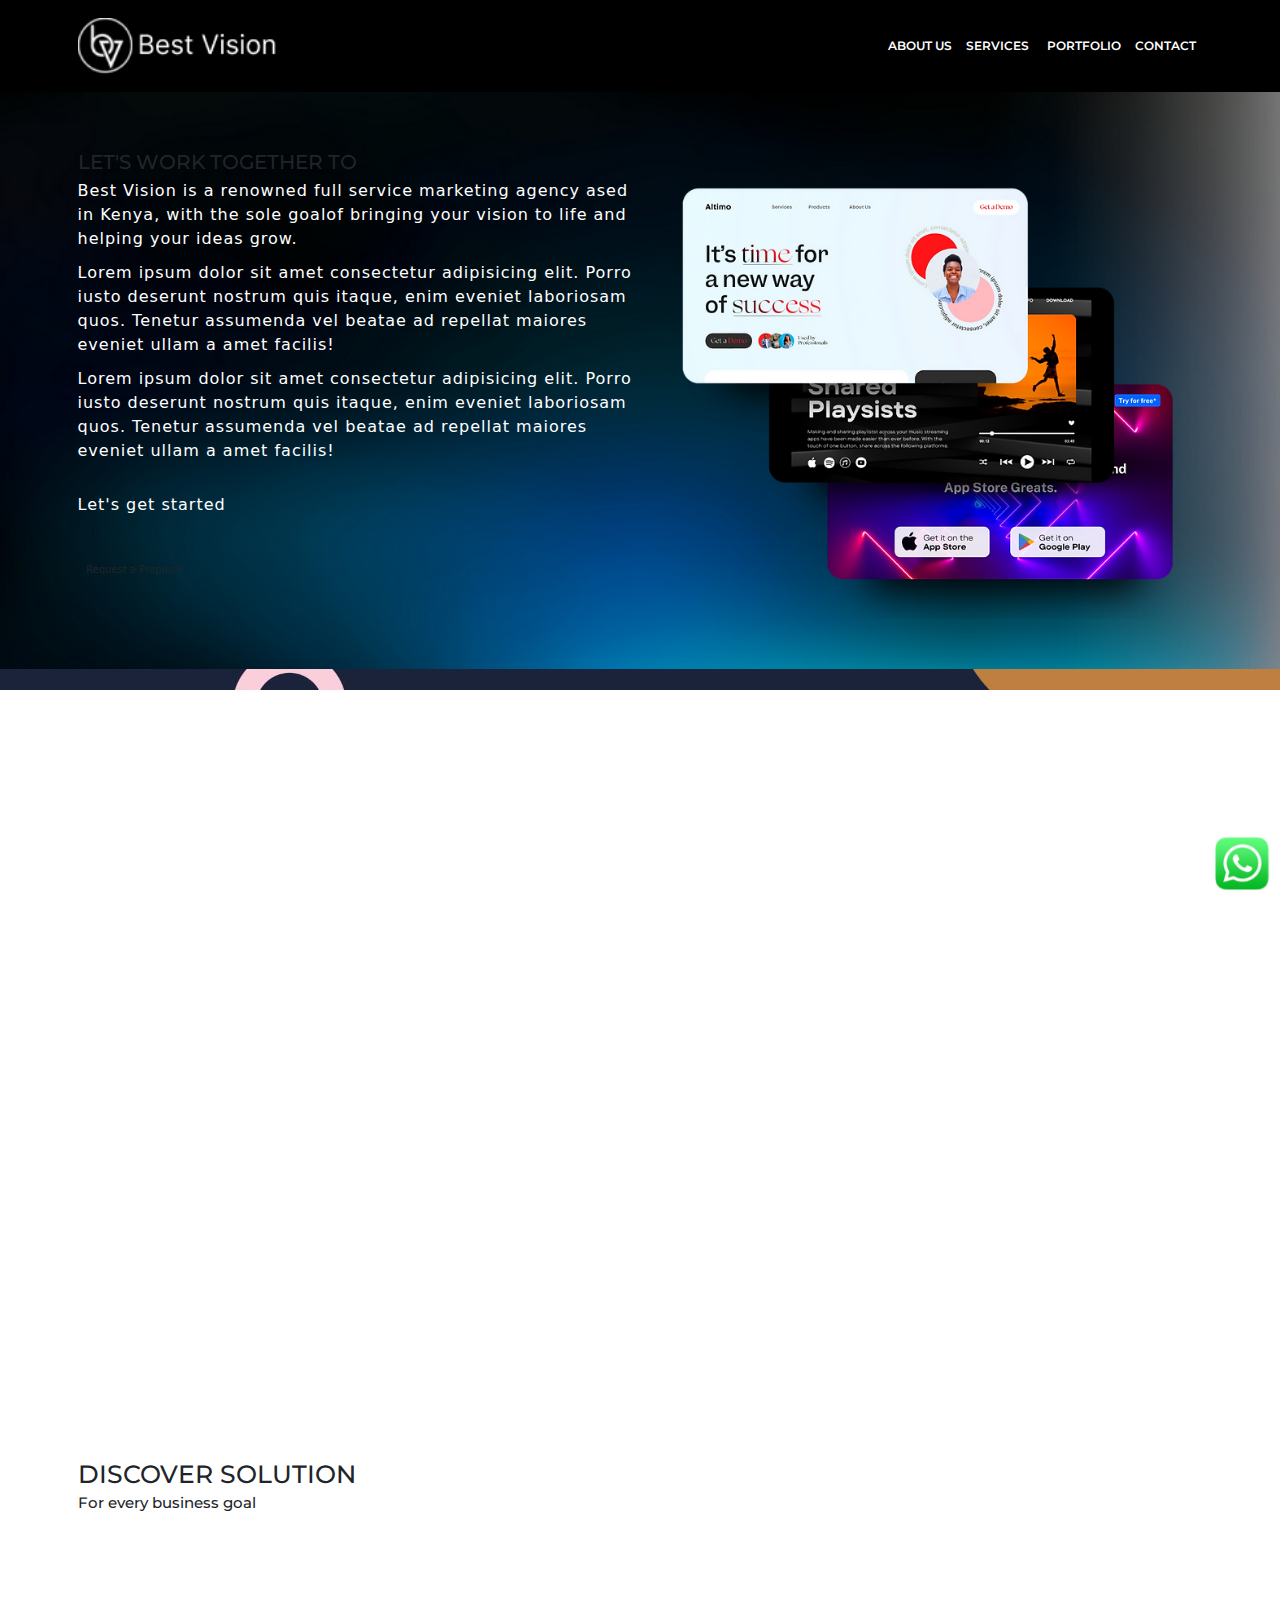
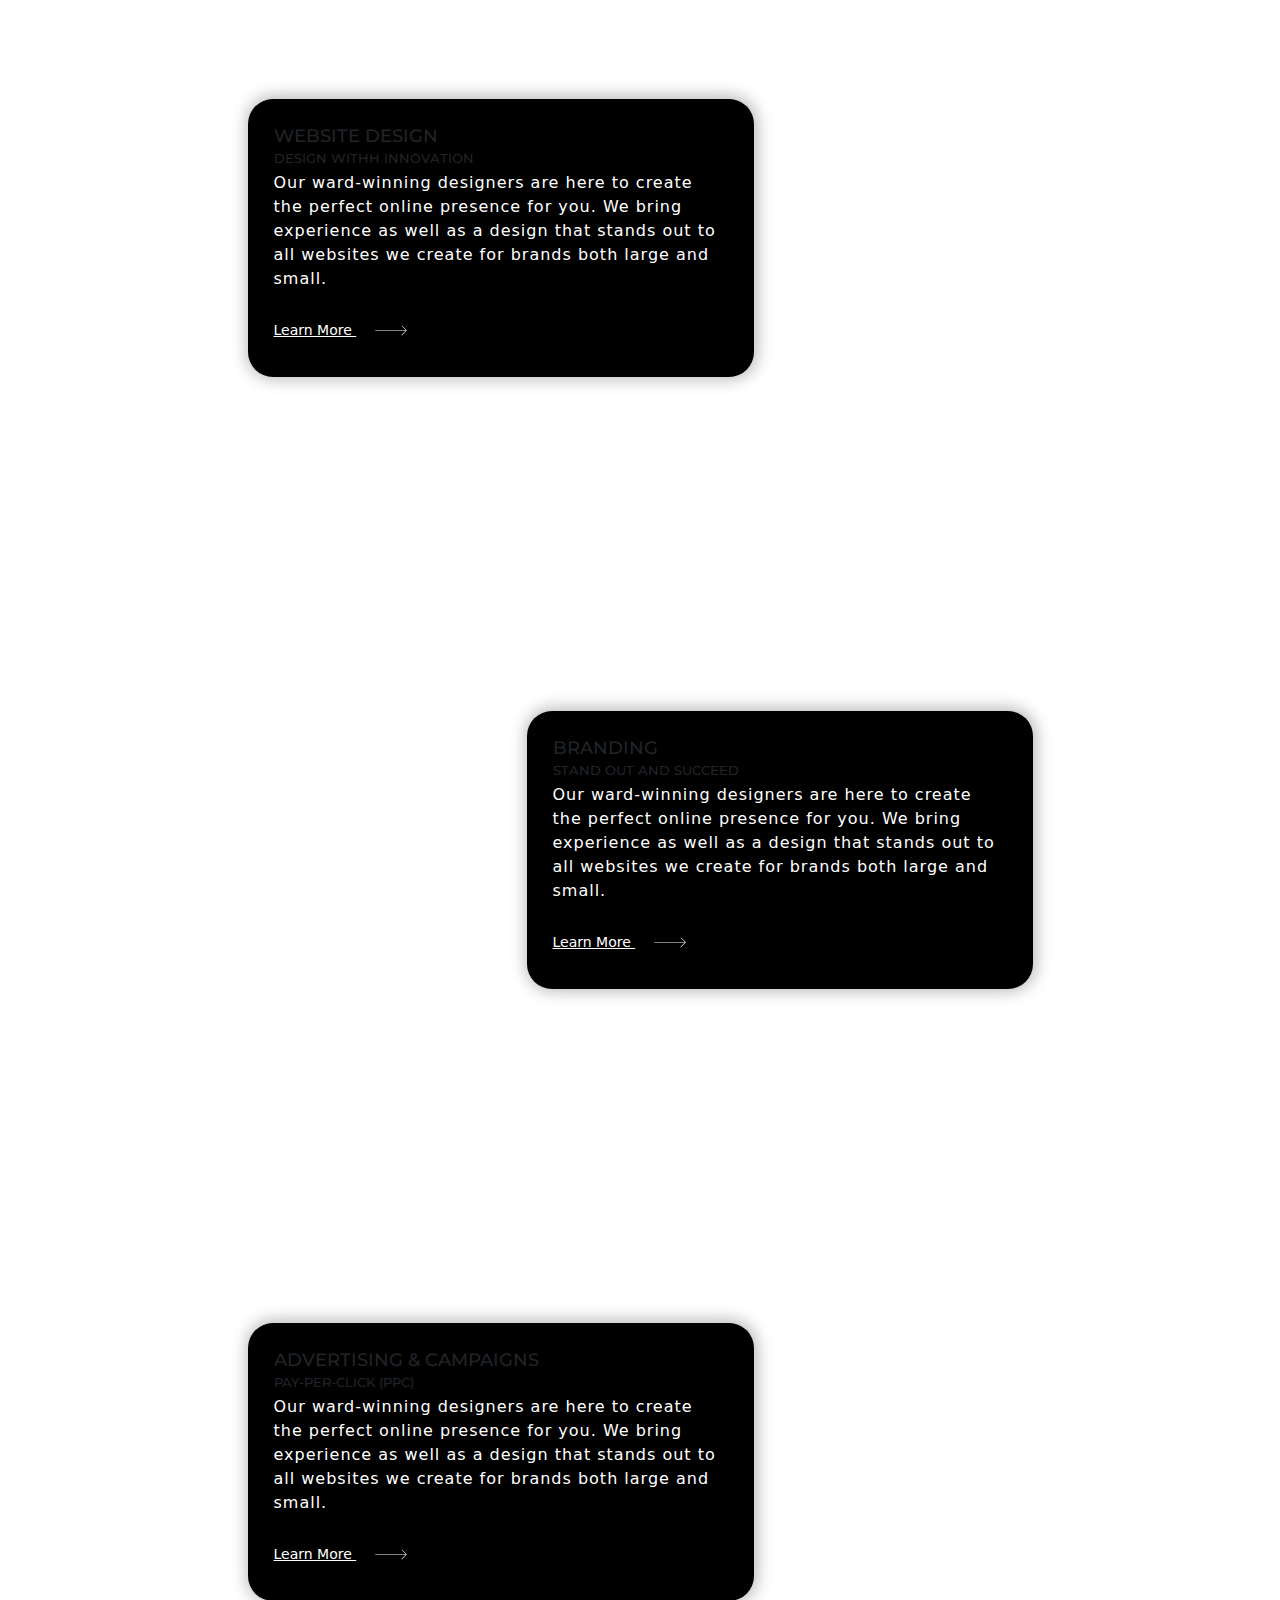
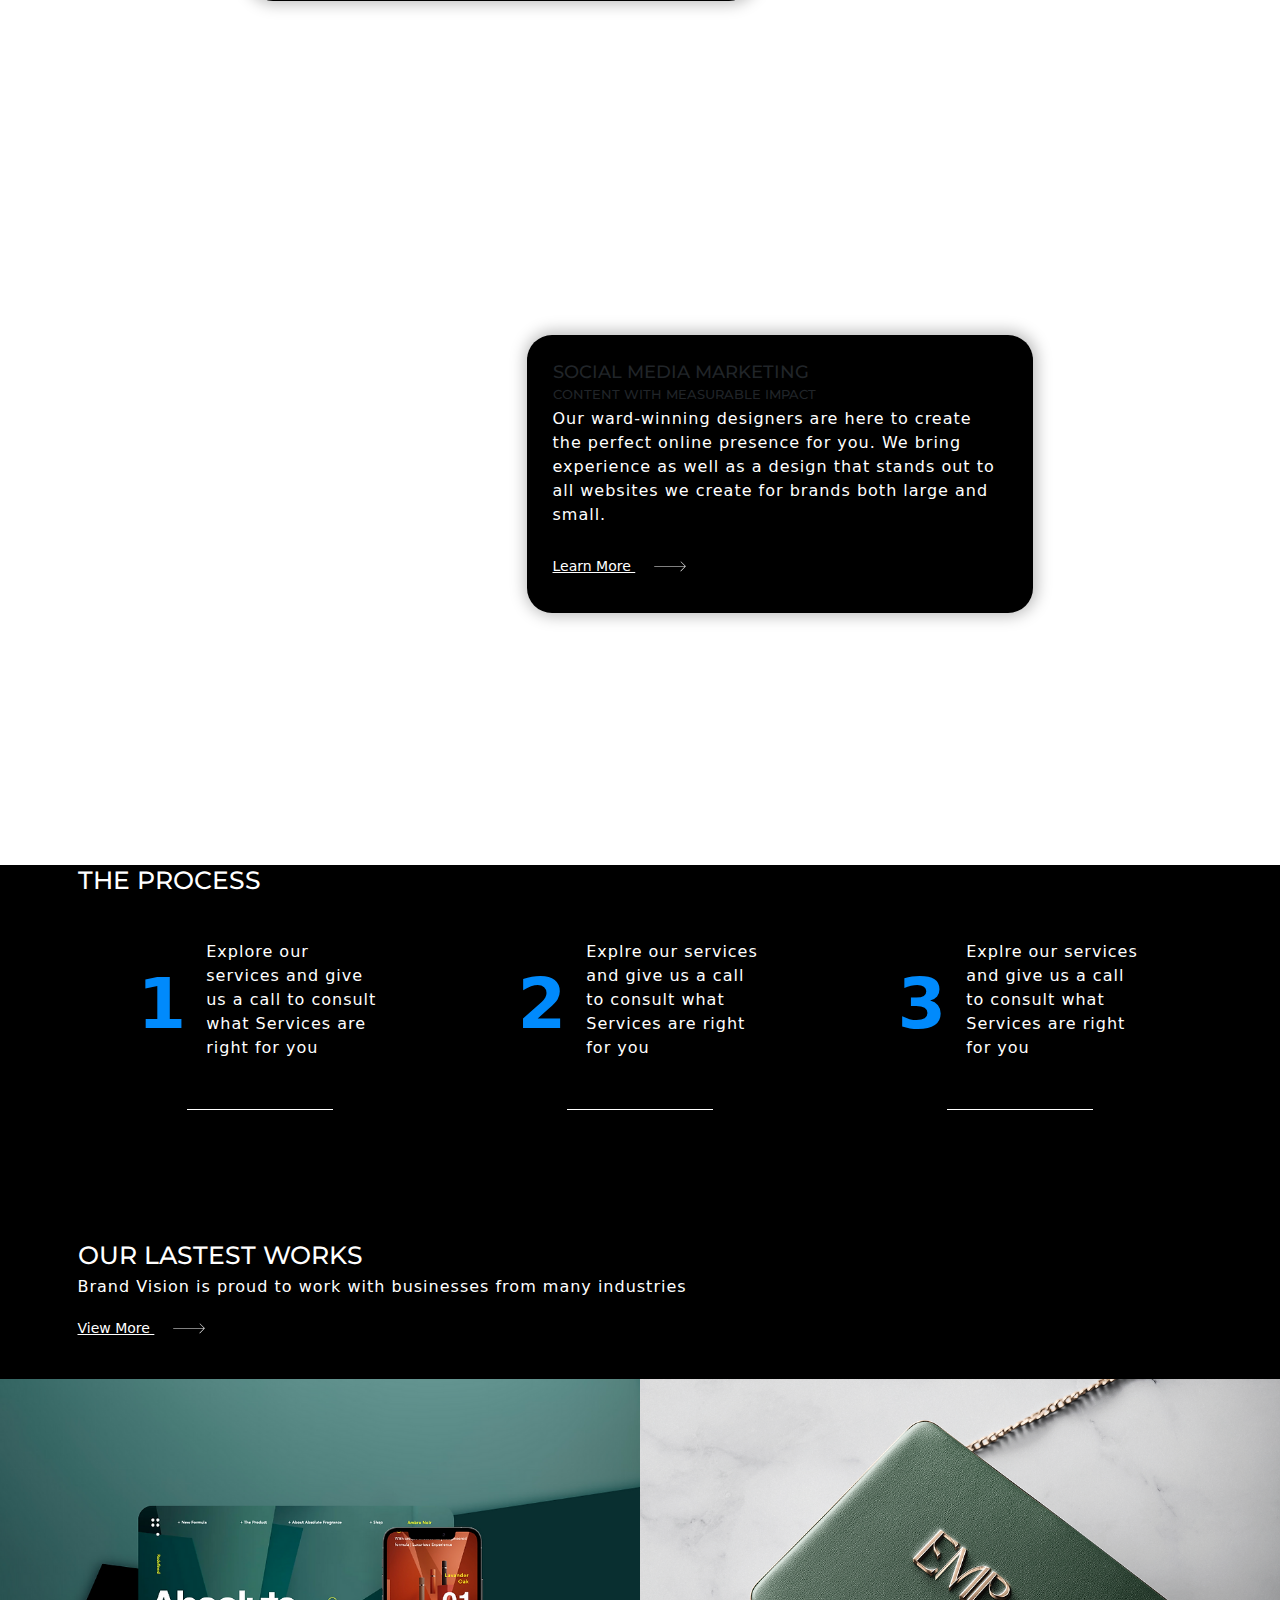
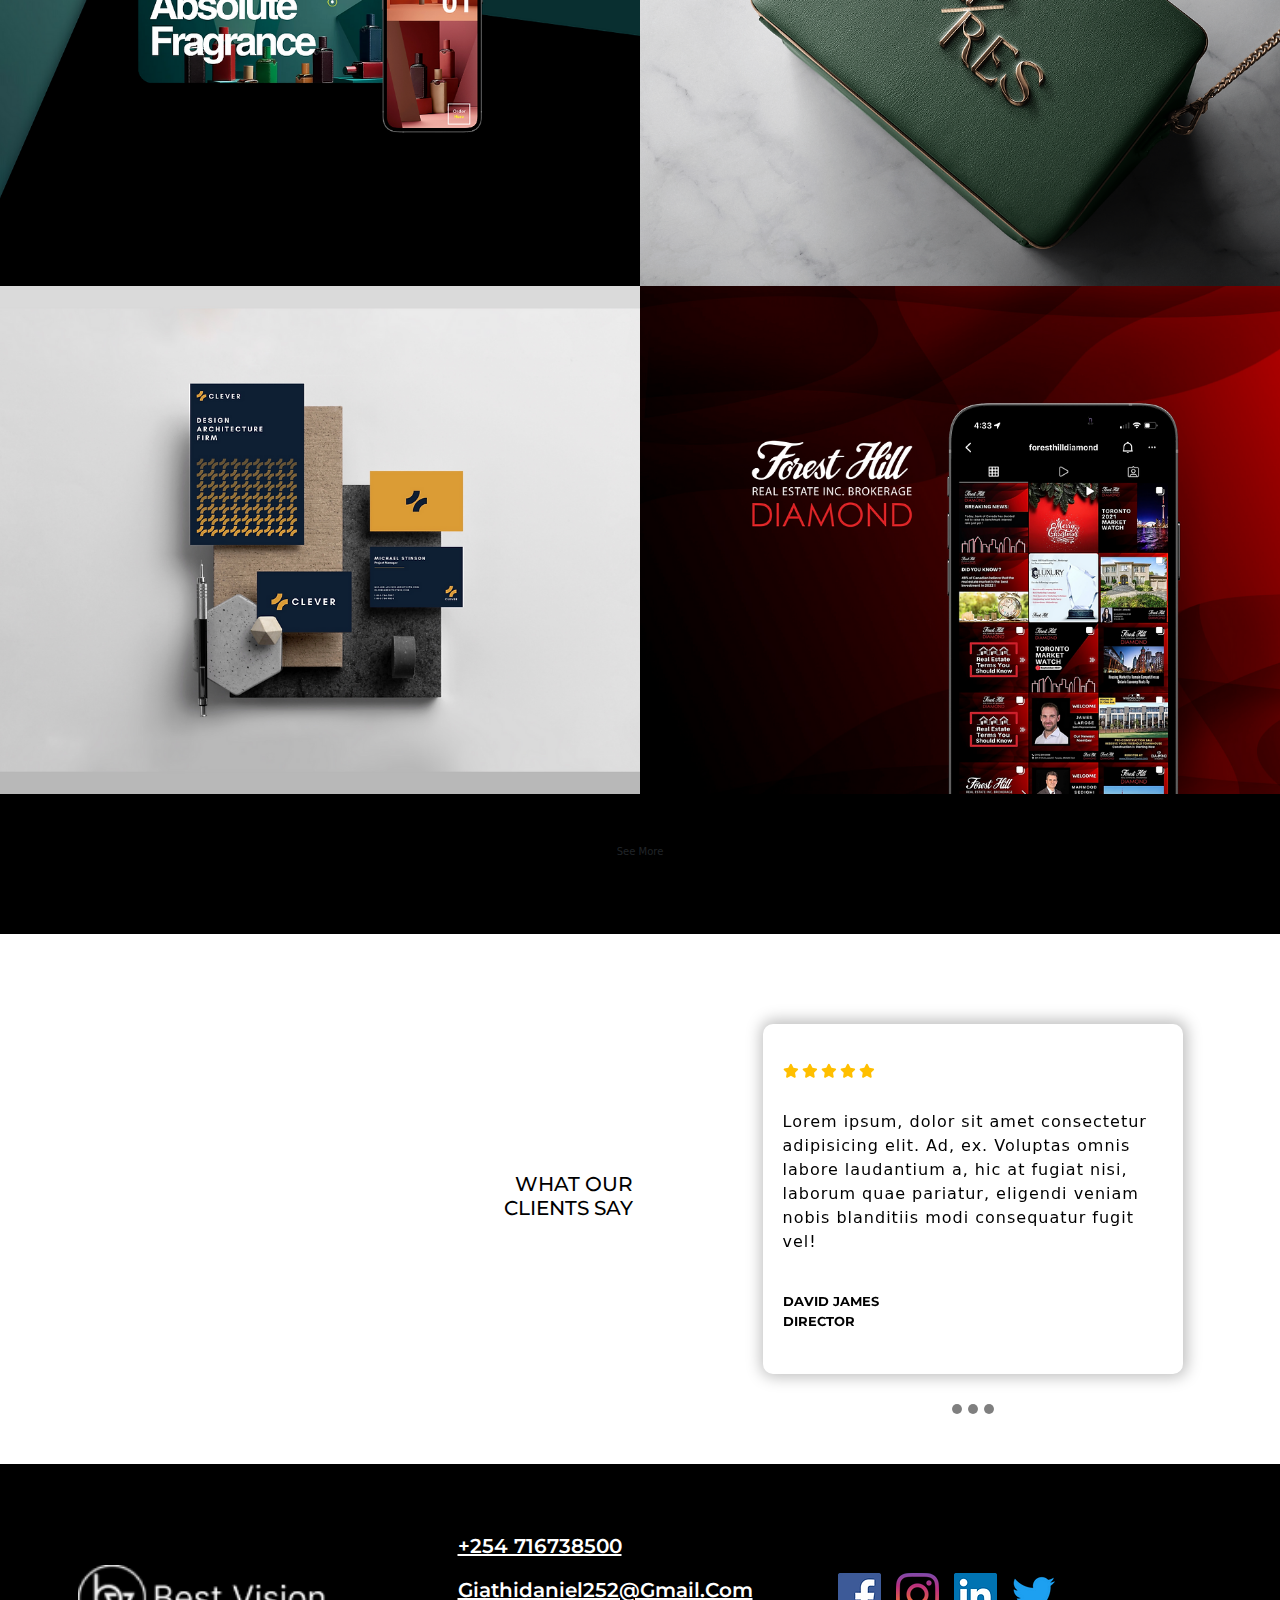
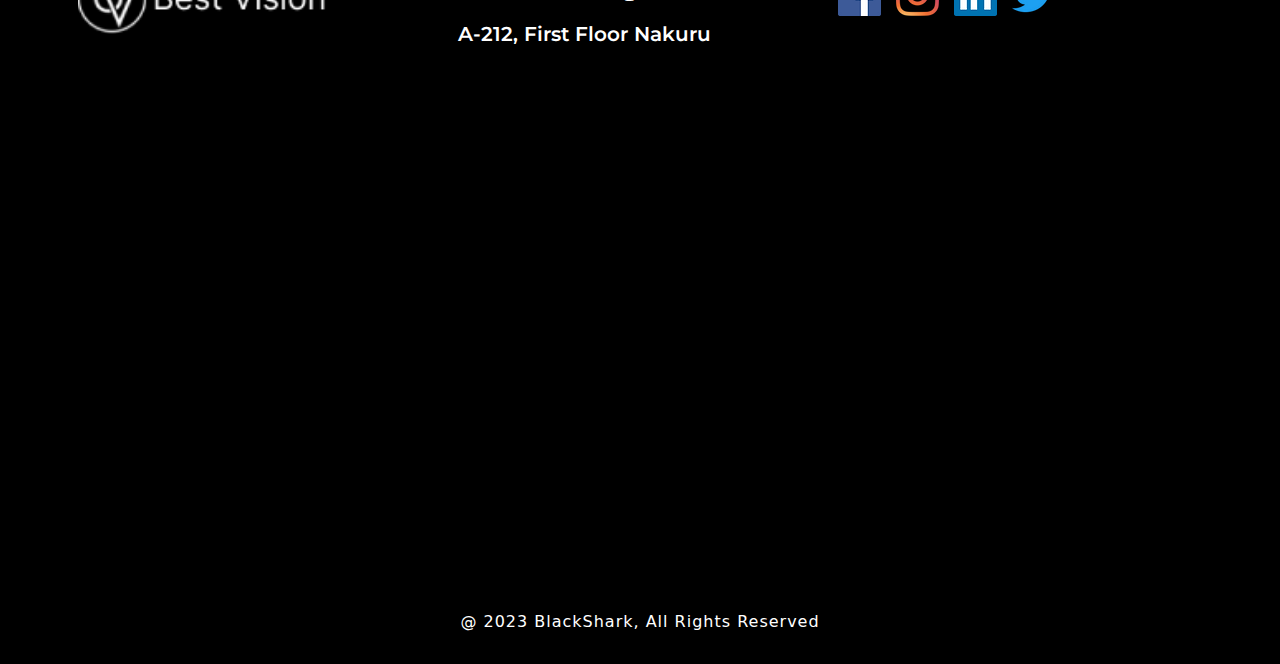
<file: Bootstrap1/index.html>
<!DOCTYPE html>
<html lang="en">
<head>
    <meta charset="UTF-8">
    <meta name="viewport" content="width=device-width, initial-scale=1.0">
    <title>Cool Web</title>

    <!-- template css -->
    <link rel="stylesheet" href="style.css">
    <link rel="stylesheet" href="Queries.css">

    <!-- font awesome cdn link -->
    <link rel="stylesheet" href="https://cdnjs.cloudflare.com/ajax/libs/font-awesome/6.4.2/css/all.min.css"/>

    <!-- Bootstrap 5 -->
    <link href="https://cdn.jsdelivr.net/npm/bootstrap@5.1.3/dist/css/bootstrap.min.css" rel="stylesheet">
</head>
<body class="home">
    
    <!-- NAV START -->
    <header id="full_nav">
        <!-- Check button (arial part) dropdown li(data-bs-toggle) -->
        <div class="header fixed-top">
            <div class="container">
                <nav class="navbar navbar-expand-lg">
                    <a class="navbar-brand" href="index.html">
                        <img src="images/logo.png" class="img-fluid">
                    </a>
                    <button class="navbar-toggler" type="button" data-bs-toggle="collapse" data-bs-target="#navbarNav">
                        <i class="fas fa-stream navbar-toggler-icon"></i>
                    </button>
                    <div class="collapse navbar-collapse" id="navbarNav">
                        <ul class="navbar-nav ms-auto">
                            <li class="nav-item">
                                <a class="nav-link" href="about.html">About Us</a>
                            </li>
                            <li class="nav-item dropdown">
                                <a class="nav-link dropdown-toggle" href="#" id="navbarDropdown" role="button" data-bs-toggle="">Services</a>
                                <ul class="dropdown-menu" aria-labelledby="navbarDropdown">
                                    <li><a class="dropdown-item" href="website.html">Website</a></li>
                                    <li><a class="dropdown-item" href="branding.html">Branding</a></li>
                                    <li><a class="dropdown-item" href="advertising.html">Advertising</a></li>
                                    <li><a class="dropdown-item" href="social-media.html">Social Media</a></li>
                                </ul>
                            </li>
                            <li class="nav-item">
                                <a class="nav-link" href="portfolio.html">Portfolio</a>
                            </li>
                            <li class="nav-item">
                                <a class="nav-link" href="contact.html">Contact</a>
                            </li>
                        </ul>
                    </div>
                </nav>
            </div>
        </div>
    </header>
    <!-- NAV END -->

    <!-- Banner START -->
    <section class="banner-wrapper wrapper">
        <div class="container">
            <div class="row">
                <div class="col-lg-6 order-lg-1 order-2">
                    <div>
                        <h2>
                            LET'S WORK TOGETHER TO <span class="d-none d-xl-black">BRING YOUR VISION TO LIFE</span>
                        </h2>
                        <p>
                            Best Vision is a renowned full service marketing agency ased in Kenya, with the sole goalof bringing your vision to life and helping your ideas grow.
                        </p>
                        <p>
                            Lorem ipsum dolor sit amet consectetur adipisicing elit. Porro iusto deserunt nostrum quis itaque, enim eveniet laboriosam quos. Tenetur assumenda vel 
                            beatae ad repellat maiores eveniet ullam a amet facilis!
                        </p>
                        <p>
                            Lorem ipsum dolor sit amet consectetur adipisicing elit. Porro iusto deserunt nostrum quis itaque, enim eveniet laboriosam quos. Tenetur assumenda vel 
                            beatae ad repellat maiores eveniet ullam a amet facilis!
                        </p>
                        <p class="mt-5">Let's get started</p>
                        <a href="#" class="btn main-btn mt-5">Request a Proposal</a>
                    </div>
                </div>
                <div class="col-lg-6 order-lg-2 order-1">
                    <img src="images/banner/top-img 1.png" class="img-fluid">
                </div>
            </div>
        </div>
    </section>
    <!-- Banner END -->

    <!-- Services START -->
    <div class="parallax parallax-main img1">
        <div class="main-wrapper wrapper">
            <div class="container">
                <div class="row mb-5">
                    <div class="col-12">
                        <div class="sec-title">
                            <h1>Discover <span>Solution</span></h1>
                            <h4>For every business goal</h4>
                        </div>
                    </div>
                </div>
            </div>
            <div class="container-fluid px-lg-0">
                <div class="row">
                    <div class="offset-lg-6 col-lg-6 offset-md-4 col-md-8 mb-5 mb-lg-0">
                        <div class="parallax parallax-1 img2">
                            <div class="card black-card">
                                <h3>WEBSITE DESIGN</h3>
                                <h5>DESIGN WITHH INNOVATION</h5>
                                <P>Our ward-winning designers are here to create the perfect online presence for you.
                                    We bring experience as well as a design that stands out to all websites we create
                                    for brands both large and small.
                                </P>
                                <a href="#" class="view-link">Learn More <img src="images/arrow.svg" class="ms-4"></a>
                            </div>
                        </div>
                    </div>
                </div>
                <div class="row">
                    <div class="col-lg-6 col-md-8 mb-5 mb-lg-0">
                        <div class="text-end parallax img3">
                            <div class="card right black-card">
                                <h3>BRANDING</h3>
                                <h5>STAND OUT AND SUCCEED</h5>
                                <p>
                                    Our ward-winning designers are here to create the perfect online presence for you.
                                    We bring experience as well as a design that stands out to all websites we create
                                    for brands both large and small.
                                </p>
                                <a href="#" class="view-link">Learn More <img src="images/arrow.svg" class="ms-4"></a>
                            </div>
                        </div>
                    </div>
                </div>
                <div class="row">
                    <div class="offset-lg-6 col-lg-6 offset-md-4 col-md-8 mb-5 mb-lg-0">
                        <div class="text-end parallax parallax-1 img4">
                            <div class="card black-card">
                                <h3>ADVERTISING & CAMPAIGNS</h3>
                                <h5>PAY-PER-CLICK (PPC)</h5>
                                <p>
                                    Our ward-winning designers are here to create the perfect online presence for you.
                                    We bring experience as well as a design that stands out to all websites we create
                                    for brands both large and small.
                                </p>
                                <a href="#" class="view-link">Learn More <img src="images/arrow.svg" class="ms-4"></a>
                            </div>
                        </div>
                    </div>
                </div>
                <div class="row">
                    <div class="col-lg-6 col-md-8 mb-5 mb-lg-0">
                        <div class="text-end parallax img5">
                            <div class="card right black-card">
                                <h3>SOCIAL MEDIA MARKETING</h3>
                                <h5>CONTENT WITH MEASURABLE IMPACT</h5>
                                <p>
                                    Our ward-winning designers are here to create the perfect online presence for you.
                                    We bring experience as well as a design that stands out to all websites we create
                                    for brands both large and small.
                                </p>
                                <a href="#" class="view-link">Learn More <img src="images/arrow.svg" class="ms-4"></a>
                            </div>
                        </div>
                    </div>
                </div>
            </div>
        </div>
    </div>
    <!-- Services END -->

    <!-- Process START -->
    <section class="process-wrapper wrapper">
        <div class="container">
            <div class="row mb-5">
                <div class="col-12">
                    <div class="sec-title">
                        <h1>THE PROCESS</h1>
                    </div>
                </div>
                <div class="col-xl-4 col-md-6 mb-5">
                    <div class="d-flex align-items-center justify-content-center process-content">
                        <span>1</span>
                        <p>Explore our services and give us a call to consult what Services are right for you</p>
                    </div>
                </div>
                <div class="col-xl-4 col-md-6 mb-5">
                    <div class="d-flex align-items-center justify-content-center process-content">
                        <span>2</span>
                        <p>Explre our services and give us a call to consult what Services are right for you</p>
                    </div>
                </div>
                <div class="col-xl-4 col-md-6 mb-5">
                    <div class="d-flex align-items-center justify-content-center process-content">
                        <span>3</span>
                        <p>Explre our services and give us a call to consult what Services are right for you</p>
                    </div>
                </div>
            </div>
        </div>
    </section>
    <!-- Process END -->

    <!-- Work Section START -->
    <section class="work-wrapper wrapper pt-0">
        <div class="container">
            <div class="row mb-5">
                <div class="col-12">
                    <div class="sec-title">
                        <h1>OUR LASTEST WORKS</h1>
                        <p>Brand Vision is proud to work with businesses from many industries</p>
                        <a href="#" class="View More view-link">View More <img src="images/arrow.svg" class="ms-4"></a>
                    </div>
                </div>
            </div>
        </div>
        <div class="container-fluid px-lg-0">
            <div class="row">
                <div class="col-sm-6 p-0">
                    <img src="images/work/1.webp" class="img-fluid">
                </div>
                <div class="col-sm-6 p-0">
                    <img src="images/work/2.webp" class="img-fluid">
                </div>
                <div class="col-sm-6 p-0">
                    <img src="images/work/3.webp" class="img-fluid">
                </div>
                <div class="col-sm-6 p-0">
                    <img src="images/work/4.webp" class="img-fluid">
                </div>

                <div class="col-12 text-center mt-5">
                    <a href="#" class="btn main-btn">See More</a>
                </div>
            </div>
        </div>
    </section>
    <!-- Work Section END -->

    <!-- Testimonial Section START -->
    <section class="testimonial-wrapper wrapper">
        <div class="container">
            <div class="row justify-content-between align-items-center">
                <div class="col-lg-6 text-lg-end">
                    <h2>WHAT OUR <br class="d-lg-block d-more">CLIENTS SAY</h2>
                </div>
                <div class="col-xl-5 col-lg-6">
                    <div id="carouselExampleIndicators" class="carousel slide" data-bs-ride="carousel">
                        <div class="carousel-indicators">
                            <!-- Check BUTTONS -->
                            <button type="button" data-bs-target="#carouselExampleIndicators" data-bs-slide-to="0" class=""></button>
                            <button type="button" data-bs-target="#carouselExampleIndicators" data-bs-slide-to="1" class=""></button>
                            <button type="button" data-bs-target="#carouselExampleIndicators" data-bs-slide-to="2" class=""></button>
                        </div>
                        <div class="carousel-inner">
                            <div class="carousel-item active">
                                <div class="card">
                                    <div class="rating">
                                        <i class="fas fa-star"></i>
                                        <i class="fas fa-star"></i>
                                        <i class="fas fa-star"></i>
                                        <i class="fas fa-star"></i>
                                        <i class="fas fa-star"></i>
                                    </div>
                                    <div class="py-5">
                                        <p>Lorem ipsum, dolor sit amet consectetur adipisicing elit. Ad, ex. Voluptas omnis labore laudantium a, hic at fugiat nisi, laborum quae pariatur, eligendi veniam nobis blanditiis modi consequatur fugit vel!</p>
                                    </div>
                                    <div class="title">
                                        <h5>David James</h5>
                                        <h5>Director</h5>
                                    </div>
                                </div>
                            </div>
                            <div class="carousel-item">
                                <div class="card">
                                    <div class="rating">
                                        <i class="fas fa-star"></i>
                                        <i class="fas fa-star"></i>
                                        <i class="fas fa-star"></i>
                                        <i class="fas fa-star"></i>
                                        <i class="fas fa-star"></i>
                                    </div>
                                    <div class="py-5">
                                        <p>Lorem ipsum, dolor sit amet consectetur adipisicing elit. Ad, ex. Voluptas omnis labore laudantium a, hic at fugiat nisi, laborum quae pariatur, eligendi veniam nobis blanditiis modi consequatur fugit vel!</p>
                                    </div>
                                    <div class="title">
                                        <h5>David James</h5>
                                        <h5>Director</h5>
                                    </div>
                                </div>
                            </div>
                            <div class="carousel-item">
                                <div class="card">
                                    <div class="rating">
                                        <i class="fas fa-star"></i>
                                        <i class="fas fa-star"></i>
                                        <i class="fas fa-star"></i>
                                        <i class="fas fa-star"></i>
                                        <i class="fas fa-star"></i>
                                    </div>
                                    <div class="py-5">
                                        <p>Lorem ipsum, dolor sit amet consectetur adipisicing elit. Ad, ex. Voluptas omnis labore laudantium a, hic at fugiat nisi, laborum quae pariatur, eligendi veniam nobis blanditiis modi consequatur fugit vel!</p>
                                    </div>
                                    <div class="title">
                                        <h5>David James</h5>
                                        <h5>Director</h5>
                                    </div>
                                </div>
                            </div>
                        </div>
                    </div>
                </div>
            </div>
        </div>
    </section>
    <!-- Testimonial Section END -->

    <!-- Footer Section START -->
    <section class="footer_wrapper wrapper">
        <div class="container">
            <div class="row align-items-center mb-5">
                <div class="col-lg-4 col-sm-6 mb-5 mb-lg-0 footer-logo">
                    <img src="images/logo.png">
                </div>
                <div class="col-lg-4 col-sm-6 mb-5 mb-lg-0">
                    <h5><a href="#">+254 716738500</a></h5>
                    <h5><a href="#">giathidaniel252@gmail.com</a></h5>
                    <h5>A-212, First Floor Nakuru</h5>
                </div>
                <div class="col-lg-4 col-sm-6 mb-5 mb-lg-0">
                    <ul class="link-widget p-0">
                        <li><a href="#"><img src="images/social-media/f.webp"></a></li>
                        <li><a href="#"><img src="images/social-media/i.webp"></a></li>
                        <li><a href="#"><img src="images/social-media/l.webp"></a></li>
                        <li><a href="#"><img src="images/social-media/t.webp"></a></li>
                    </ul>
                </div>
            </div>
        </div>
        <div class="container-fluid pt-5 px-0">
            <div class="row">
                <div class="col-12">
                    <iframe src="https://www.google.com/maps/embed?pb=!1m18!1m12!1m3!1d127673.03008459187!2d35.84141524335936!3d-0.24383530000000278!2m3!1f0!2f0!3f0!3m2!1i1024!2i768!4f13.1!3m3!1m2!1s0x18298b370ca612f5%3A0x34621c00bbdfa963!2sNakuru%20Gardens!5e0!3m2!1sen!2ske!4v1698401191726!5m2!1sen!2ske" width="600" height="450" style="border:0;" allowfullscreen="" loading="lazy" referrerpolicy="no-referrer-when-downgrade"></iframe>
                </div>
            </div>
        </div>
        <div class="container-fluid copyright-section">
            <p>@ 2023 BlackShark, All Rights Reserved</p>
        </div>
    </section>
    <!-- Footer Section END -->

    <!-- Whatsapp Intigration START -->
    <div class="whatsapp-icon">
        <div class="whatsapp">
            <a href="#">
                <img src="images/whatspp.png">
            </a>
        </div>
    </div>
    <!-- Whatsapp Intigration END -->


    
    <!-- Bootstrap js -->
    <script src="https://cdn.jsdelivr.net/npm/@popperjs/core@2.10.2/dist/umd/popper.min.js"></script>
    <script src="https://cdn.jsdelivr.net/npm/bootstrap@5.1.3/dist/js/bootstrap.min.js"></script>

    <!-- custom js -->
    <script src="script.js"></script>
</body>
</html>
</file>
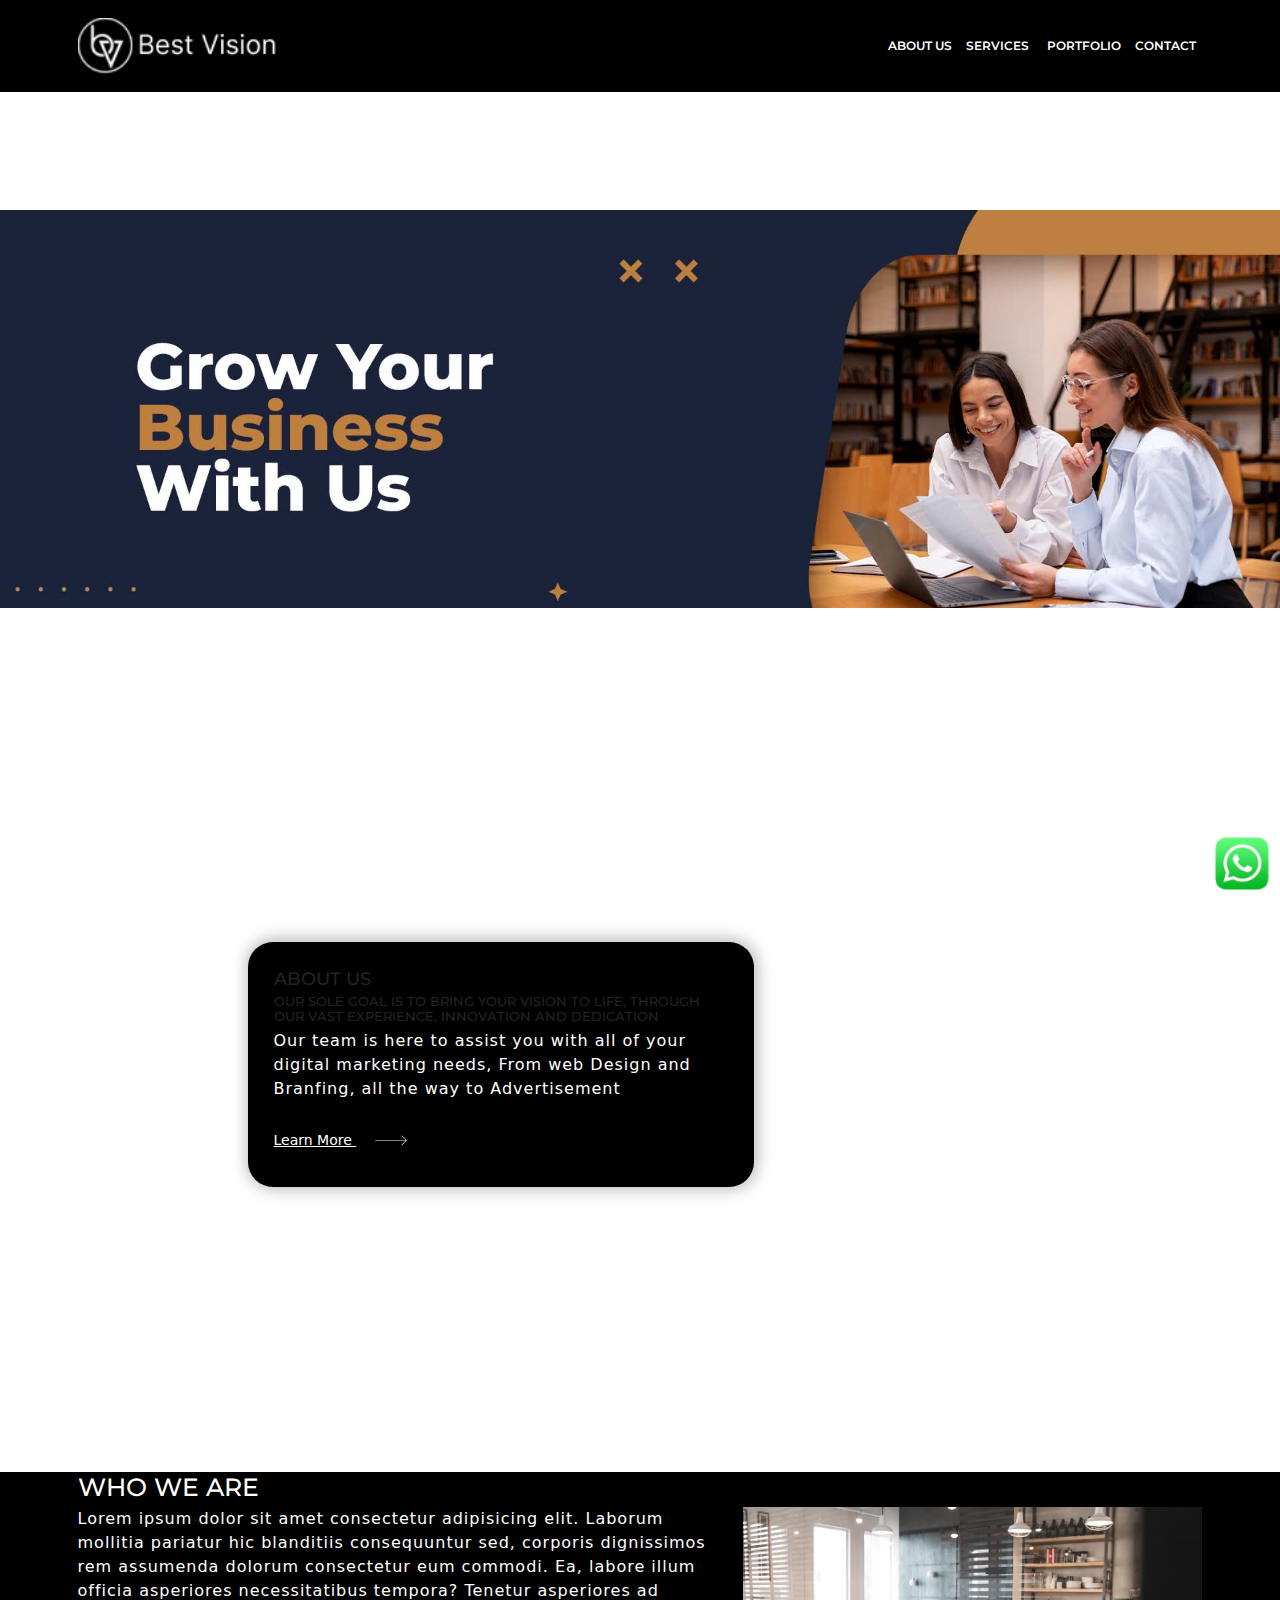
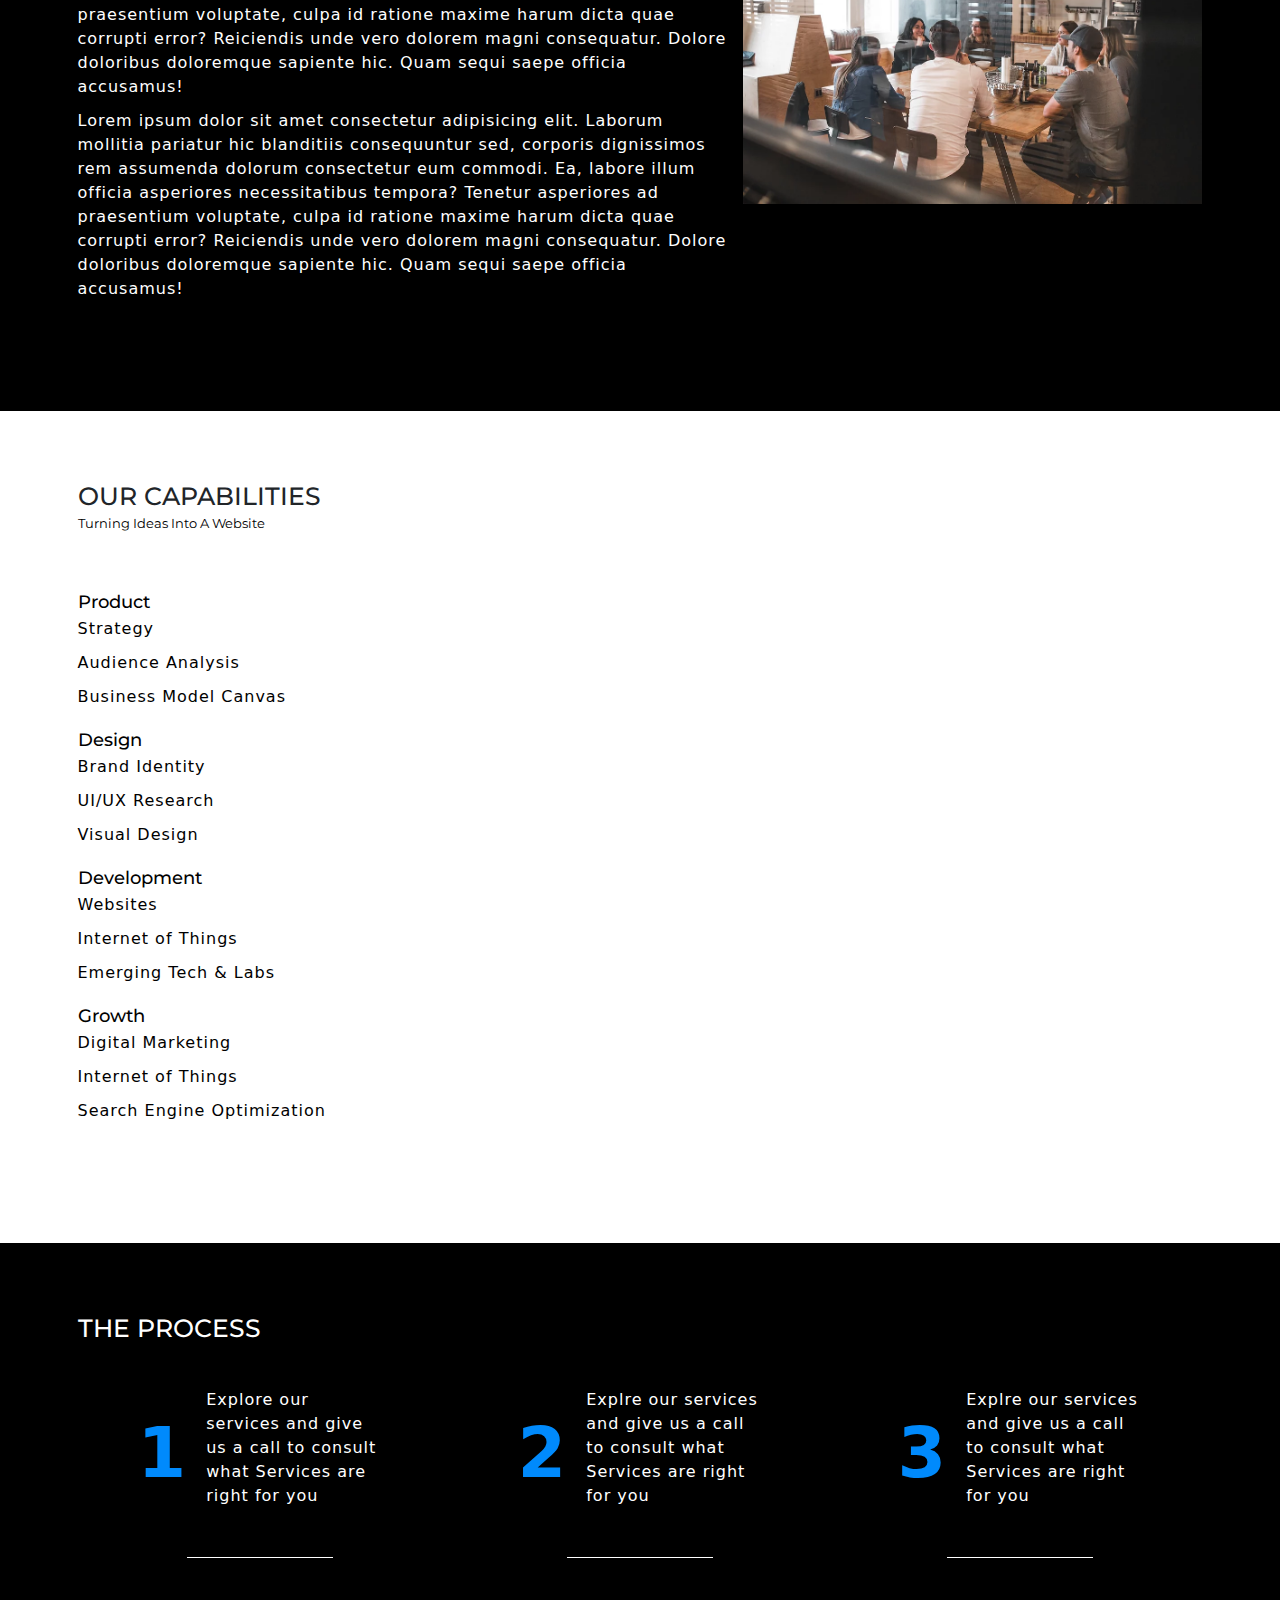
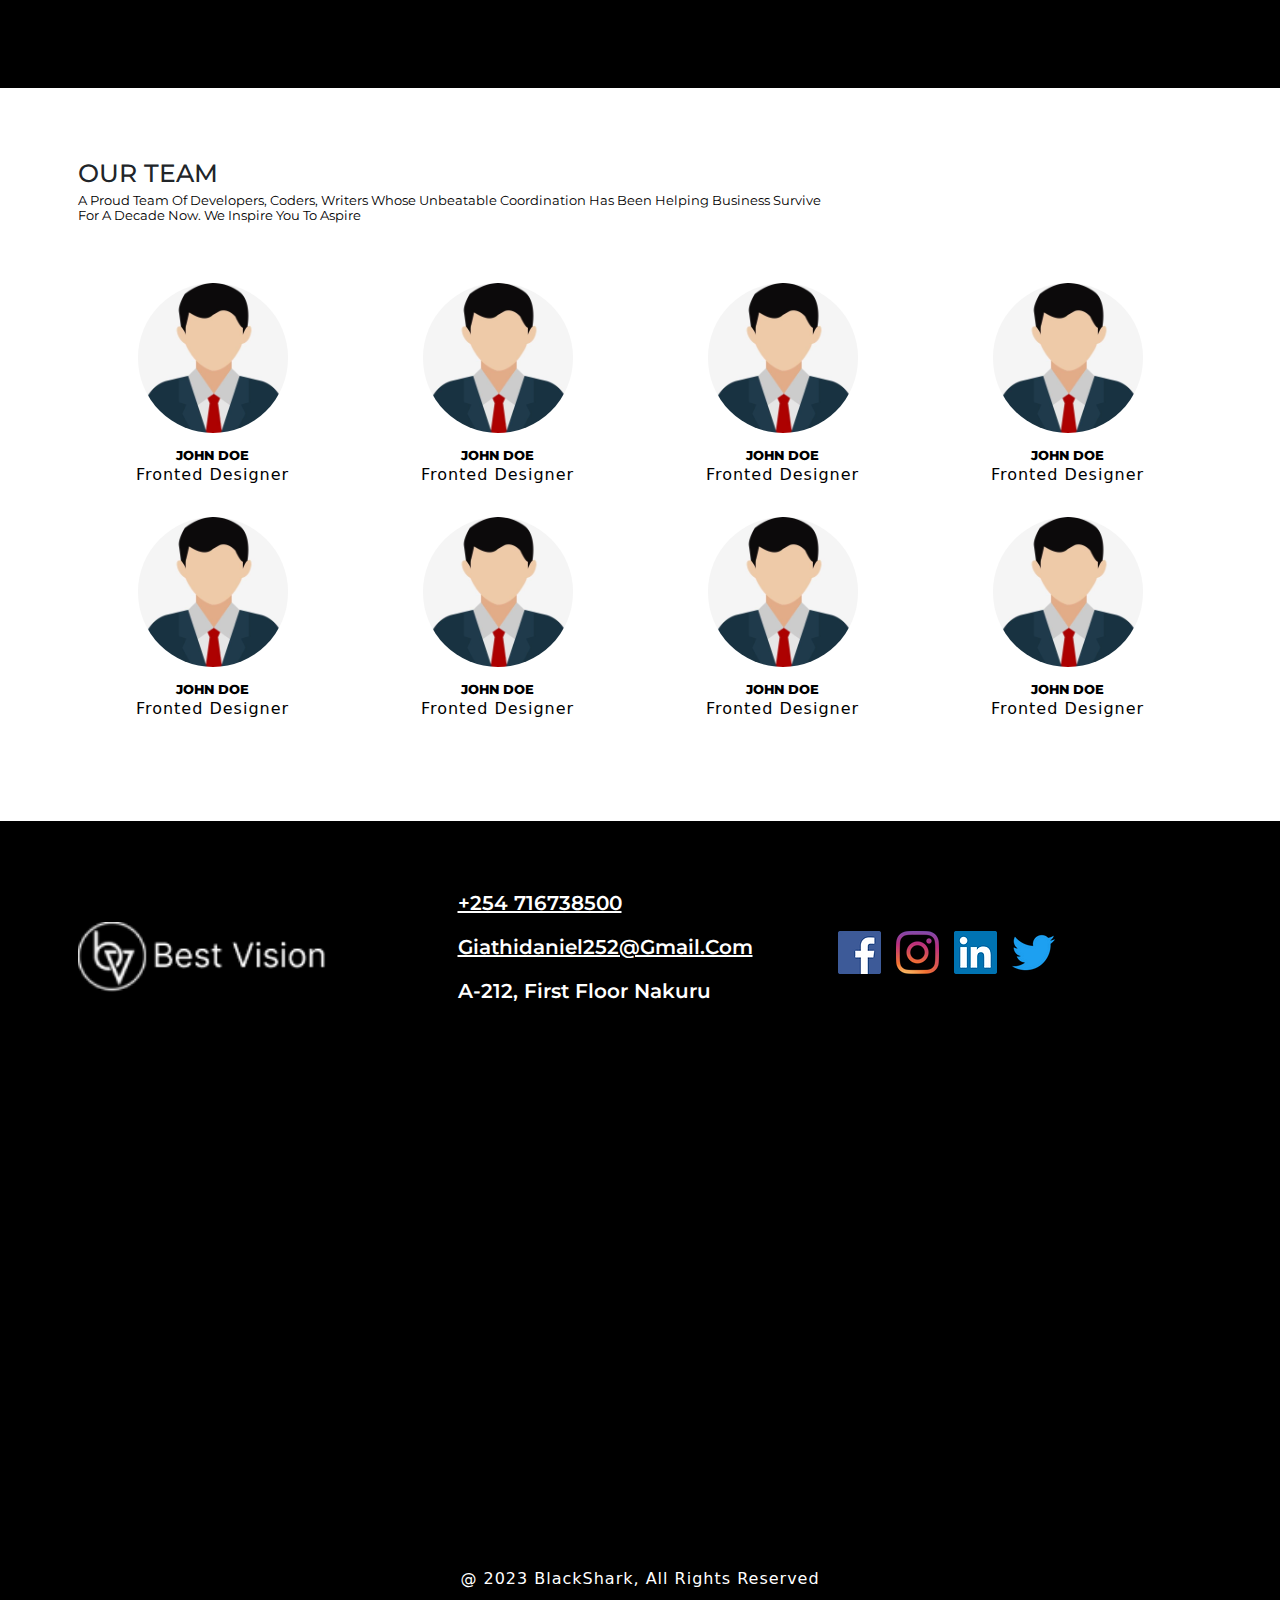
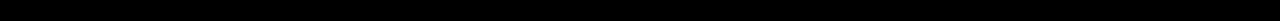
<file: Bootstrap1/about.html>
<!DOCTYPE html>
<html lang="en">
<head>
    <meta charset="UTF-8">
    <meta name="viewport" content="width=device-width, initial-scale=1.0">
    <title>Cool Web</title>

    <!-- template css -->
    <link rel="stylesheet" href="style.css">
    <link rel="stylesheet" href="Queries.css">

    <!-- font awesome cdn link -->
    <link rel="stylesheet" href="https://cdnjs.cloudflare.com/ajax/libs/font-awesome/6.4.2/css/all.min.css"/>

    <!-- Bootstrap 5 -->
    <link href="https://cdn.jsdelivr.net/npm/bootstrap@5.1.3/dist/css/bootstrap.min.css" rel="stylesheet">
</head>
<body class="about">
    
    <!-- NAV START -->
    <header id="full_nav">
        <!-- Check button (arial part) dropdown li(data-bs-toggle) -->
        <div class="header fixed-top">
            <div class="container">
                <nav class="navbar navbar-expand-lg">
                    <a class="navbar-brand" href="index.html">
                        <img src="images/logo.png" class="img-fluid">
                    </a>
                    <button class="navbar-toggler" type="button" data-bs-toggle="collapse" data-bs-target="#navbarNav">
                        <i class="fas fa-stream navbar-toggler-icon"></i>
                    </button>
                    <div class="collapse navbar-collapse" id="navbarNav">
                        <ul class="navbar-nav ms-auto">
                            <li class="nav-item">
                                <a class="nav-link" href="about.html">About Us</a>
                            </li>
                            <li class="nav-item dropdown">
                                <a class="nav-link dropdown-toggle" href="#" id="navbarDropdown" role="button" data-bs-toggle="">Services</a>
                                <ul class="dropdown-menu" aria-labelledby="navbarDropdown">
                                    <li><a class="dropdown-item" href="website.html">Website</a></li>
                                    <li><a class="dropdown-item" href="branding.html">Branding</a></li>
                                    <li><a class="dropdown-item" href="advertising.html">Advertising</a></li>
                                    <li><a class="dropdown-item" href="social-media.html">Social Media</a></li>
                                </ul>
                            </li>
                            <li class="nav-item">
                                <a class="nav-link" href="portfolio.html">Portfolio</a>
                            </li>
                            <li class="nav-item">
                                <a class="nav-link" href="contact.html">Contact</a>
                            </li>
                        </ul>
                    </div>
                </nav>
            </div>
        </div>
    </header>
    <!-- NAV END -->

    <!-- ABOUT START -->
    <div class="parallax parallax-main img1">
        <div class="main-wrapper wrapper">
            <div class="container-fluid px-lg-0">
                <div class="row">
                    <div class="offset-lg-6 col-lg-6 offset-md-4 col-md-8 mb-5 mb-lg-0">
                        <div class="parallax parallax-1 img2">
                            <div class="card black-card">
                                <h3>ABOUT US</h3>
                                <h5>Our sole goal is to bring your vision to life, through our vast experience,
                                    innovation and dedication
                                </h5>
                                <P>
                                    Our team is here to assist you with all of your digital marketing needs, From web Design and Branfing, all the
                                    way to Advertisement
                                </P>
                                <a href="#" class="view-link">Learn More <img src="images/arrow.svg" class="ms-4"></a>
                            </div>
                        </div>
                    </div>
                </div>
            </div>
        </div>
    </div>
    <!-- ABOUT END -->

    <!-- Who we are Begin -->
    <section class="bg-black wrapper">
        <div class="container">
            <div class="row">
                <div class="col-12">
                    <div class="sec-title">
                        <h1 class="text-white">Who We Are</h1>
                    </div>
                </div>
                <div class="col-md-7 mb-5">
                    <p class="text-white">
                        Lorem ipsum dolor sit amet consectetur adipisicing elit. Laborum mollitia pariatur hic blanditiis consequuntur sed, 
                        corporis dignissimos rem assumenda dolorum consectetur eum commodi. Ea, labore illum officia asperiores necessitatibus tempora?
                        Tenetur asperiores ad praesentium voluptate, culpa id ratione maxime harum dicta quae corrupti error? 
                        Reiciendis unde vero dolorem magni consequatur. Dolore doloribus doloremque sapiente hic. Quam sequi saepe officia accusamus!
                    </p>
                    <p class="text-white">
                        Lorem ipsum dolor sit amet consectetur adipisicing elit. Laborum mollitia pariatur hic blanditiis consequuntur sed, 
                        corporis dignissimos rem assumenda dolorum consectetur eum commodi. Ea, labore illum officia asperiores necessitatibus tempora?
                        Tenetur asperiores ad praesentium voluptate, culpa id ratione maxime harum dicta quae corrupti error? 
                        Reiciendis unde vero dolorem magni consequatur. Dolore doloribus doloremque sapiente hic. Quam sequi saepe officia accusamus!
                    </p>
                </div>
                <div class="col-md-5 mb-5">
                    <img src="images/about/about-us.webp" class="img-fluid">
                </div>
            </div>
        </div>
    </section>
    <!-- Who we are End -->

    <!-- Abilities Begin -->
    <section class="abilities-wrapper wrapper">
        <div class="container">
            <div class="row">
                <div class="col-lg-8 mb-5">
                    <div class="sec-title mb-5">
                        <h1>Our Capabilities</h1>
                        <h5 class="text-black fw-normal text-capitalize">Turning ideas into a website</h5>
                    </div>
                </div>
            </div>
            <div class="row">
                <div class="col-md-3 col-6 mb-5">
                    <div class="card border-0">
                        <h3>Product</h3>
                        <ul>
                            <li>
                                <p>Strategy</p>
                            </li>
                            <li>
                                <p>Audience Analysis</p>
                            </li>
                            <li>
                                <p>Business Model Canvas</p>
                            </li>
                        </ul>
                    </div>
                    <div class="card border-0">
                        <h3>Design</h3>
                        <ul>
                            <li>
                                <p>Brand Identity</p>
                            </li>
                            <li>
                                <p>UI/UX Research</p>
                            </li>
                            <li>
                                <p>Visual Design</p>
                            </li>
                        </ul>
                    </div>
                    <div class="card border-0">
                        <h3>Development</h3>
                        <ul>
                            <li>
                                <p>Websites</p>
                            </li>
                            <li>
                                <p>Internet of Things</p>
                            </li>
                            <li>
                                <p>Emerging Tech & Labs</p>
                            </li>
                        </ul>
                    </div>
                    <div class="card border-0">
                        <h3>Growth</h3>
                        <ul>
                            <li>
                                <p>Digital Marketing</p>
                            </li>
                            <li>
                                <p>Internet of Things</p>
                            </li>
                            <li>
                                <p>Search Engine Optimization</p>
                            </li>
                        </ul>
                    </div>
                </div>
            </div>
        </div>
    </section>
    <!-- Abilities End -->

    <!-- Process START -->
    <section class="process-wrapper wrapper">
        <div class="container">
            <div class="row mb-5">
                <div class="col-12">
                    <div class="sec-title">
                        <h1>THE PROCESS</h1>
                    </div>
                </div>
                <div class="col-xl-4 col-md-6 mb-5">
                    <div class="d-flex align-items-center justify-content-center process-content">
                        <span>1</span>
                        <p>Explore our services and give us a call to consult what Services are right for you</p>
                    </div>
                </div>
                <div class="col-xl-4 col-md-6 mb-5">
                    <div class="d-flex align-items-center justify-content-center process-content">
                        <span>2</span>
                        <p>Explre our services and give us a call to consult what Services are right for you</p>
                    </div>
                </div>
                <div class="col-xl-4 col-md-6 mb-5">
                    <div class="d-flex align-items-center justify-content-center process-content">
                        <span>3</span>
                        <p>Explre our services and give us a call to consult what Services are right for you</p>
                    </div>
                </div>
            </div>
        </div>
    </section>
    <!-- Process END -->

    <!-- Team Start -->
    <section class="team-wrapper wrapper">
        <div class="container">
            <div class="row">
                <div class="col-lg-8 mb-5">
                    <div class="sec-title mb-5">
                        <h1>OUR TEAM</h1>
                        <h5 class="text-black fw-normal text-capitalize">
                            A proud team of developers, coders, writers whose unbeatable coordination has been 
                            helping business survive for a decade now. We Inspire you to Aspire
                        </h5>
                    </div>
                </div>
            </div>
            <div class="row">
                <div class="col-md-3 col-6 mb-5">
                    <div class="card border-0 text-center">
                        <div class="team-img">
                            <img src="images/team/dummy.jpg" class="img-fluid">
                        </div>
                        <div class="team-detail">
                            <h5>John Doe</h5>
                            <p class="">Fronted Designer</p>
                        </div>
                    </div>
                </div>
                <div class="col-md-3 col-6 mb-5">
                    <div class="card border-0 text-center">
                        <div class="team-img">
                            <img src="images/team/dummy.jpg" class="img-fluid">
                        </div>
                        <div class="team-detail">
                            <h5>John Doe</h5>
                            <p class="">Fronted Designer</p>
                        </div>
                    </div>
                </div>
                <div class="col-md-3 col-6 mb-5">
                    <div class="card border-0 text-center">
                        <div class="team-img">
                            <img src="images/team/dummy.jpg" class="img-fluid">
                        </div>
                        <div class="team-detail">
                            <h5>John Doe</h5>
                            <p class="">Fronted Designer</p>
                        </div>
                    </div>
                </div>
                <div class="col-md-3 col-6 mb-5">
                    <div class="card border-0 text-center">
                        <div class="team-img">
                            <img src="images/team/dummy.jpg" class="img-fluid">
                        </div>
                        <div class="team-detail">
                            <h5>John Doe</h5>
                            <p class="">Fronted Designer</p>
                        </div>
                    </div>
                </div>
                <div class="col-md-3 col-6 mb-5">
                    <div class="card border-0 text-center">
                        <div class="team-img">
                            <img src="images/team/dummy.jpg" class="img-fluid">
                        </div>
                        <div class="team-detail">
                            <h5>John Doe</h5>
                            <p class="">Fronted Designer</p>
                        </div>
                    </div>
                </div>
                <div class="col-md-3 col-6 mb-5">
                    <div class="card border-0 text-center">
                        <div class="team-img">
                            <img src="images/team/dummy.jpg" class="img-fluid">
                        </div>
                        <div class="team-detail">
                            <h5>John Doe</h5>
                            <p class="">Fronted Designer</p>
                        </div>
                    </div>
                </div>
                <div class="col-md-3 col-6 mb-5">
                    <div class="card border-0 text-center">
                        <div class="team-img">
                            <img src="images/team/dummy.jpg" class="img-fluid">
                        </div>
                        <div class="team-detail">
                            <h5>John Doe</h5>
                            <p class="">Fronted Designer</p>
                        </div>
                    </div>
                </div>
                <div class="col-md-3 col-6 mb-5">
                    <div class="card border-0 text-center">
                        <div class="team-img">
                            <img src="images/team/dummy.jpg" class="img-fluid">
                        </div>
                        <div class="team-detail">
                            <h5>John Doe</h5>
                            <p class="">Fronted Designer</p>
                        </div>
                    </div>
                </div>
            </div>
        </div>
    </section>
    <!-- Team Finish -->

    <!-- Footer Section START -->
    <section class="footer_wrapper wrapper">
        <div class="container">
            <div class="row align-items-center mb-5">
                <div class="col-lg-4 col-sm-6 mb-5 mb-lg-0 footer-logo">
                    <img src="images/logo.png">
                </div>
                <div class="col-lg-4 col-sm-6 mb-5 mb-lg-0">
                    <h5><a href="#">+254 716738500</a></h5>
                    <h5><a href="#">giathidaniel252@gmail.com</a></h5>
                    <h5>A-212, First Floor Nakuru</h5>
                </div>
                <div class="col-lg-4 col-sm-6 mb-5 mb-lg-0">
                    <ul class="link-widget p-0">
                        <li><a href="#"><img src="images/social-media/f.webp"></a></li>
                        <li><a href="#"><img src="images/social-media/i.webp"></a></li>
                        <li><a href="#"><img src="images/social-media/l.webp"></a></li>
                        <li><a href="#"><img src="images/social-media/t.webp"></a></li>
                    </ul>
                </div>
            </div>
        </div>
        <div class="container-fluid pt-5 px-0">
            <div class="row">
                <div class="col-12">
                    <iframe src="https://www.google.com/maps/embed?pb=!1m18!1m12!1m3!1d127673.03008459187!2d35.84141524335936!3d-0.24383530000000278!2m3!1f0!2f0!3f0!3m2!1i1024!2i768!4f13.1!3m3!1m2!1s0x18298b370ca612f5%3A0x34621c00bbdfa963!2sNakuru%20Gardens!5e0!3m2!1sen!2ske!4v1698401191726!5m2!1sen!2ske" width="600" height="450" style="border:0;" allowfullscreen="" loading="lazy" referrerpolicy="no-referrer-when-downgrade"></iframe>
                </div>
            </div>
        </div>
        <div class="container-fluid copyright-section">
            <p>@ 2023 BlackShark, All Rights Reserved</p>
        </div>
    </section>
    <!-- Footer Section END -->

    <!-- Whatsapp Intigration START -->
    <div class="whatsapp-icon">
        <div class="whatsapp">
            <a href="#">
                <img src="images/whatspp.png">
            </a>
        </div>
    </div>
    <!-- Whatsapp Intigration END -->

    <!-- Bootstrap js -->
    <script src="https://cdn.jsdelivr.net/npm/@popperjs/core@2.10.2/dist/umd/popper.min.js"></script>
    <script src="https://cdn.jsdelivr.net/npm/bootstrap@5.1.3/dist/js/bootstrap.min.js"></script>

    <!-- custom js -->
    <script src="script.js"></script>
</body>
</html>
</file>
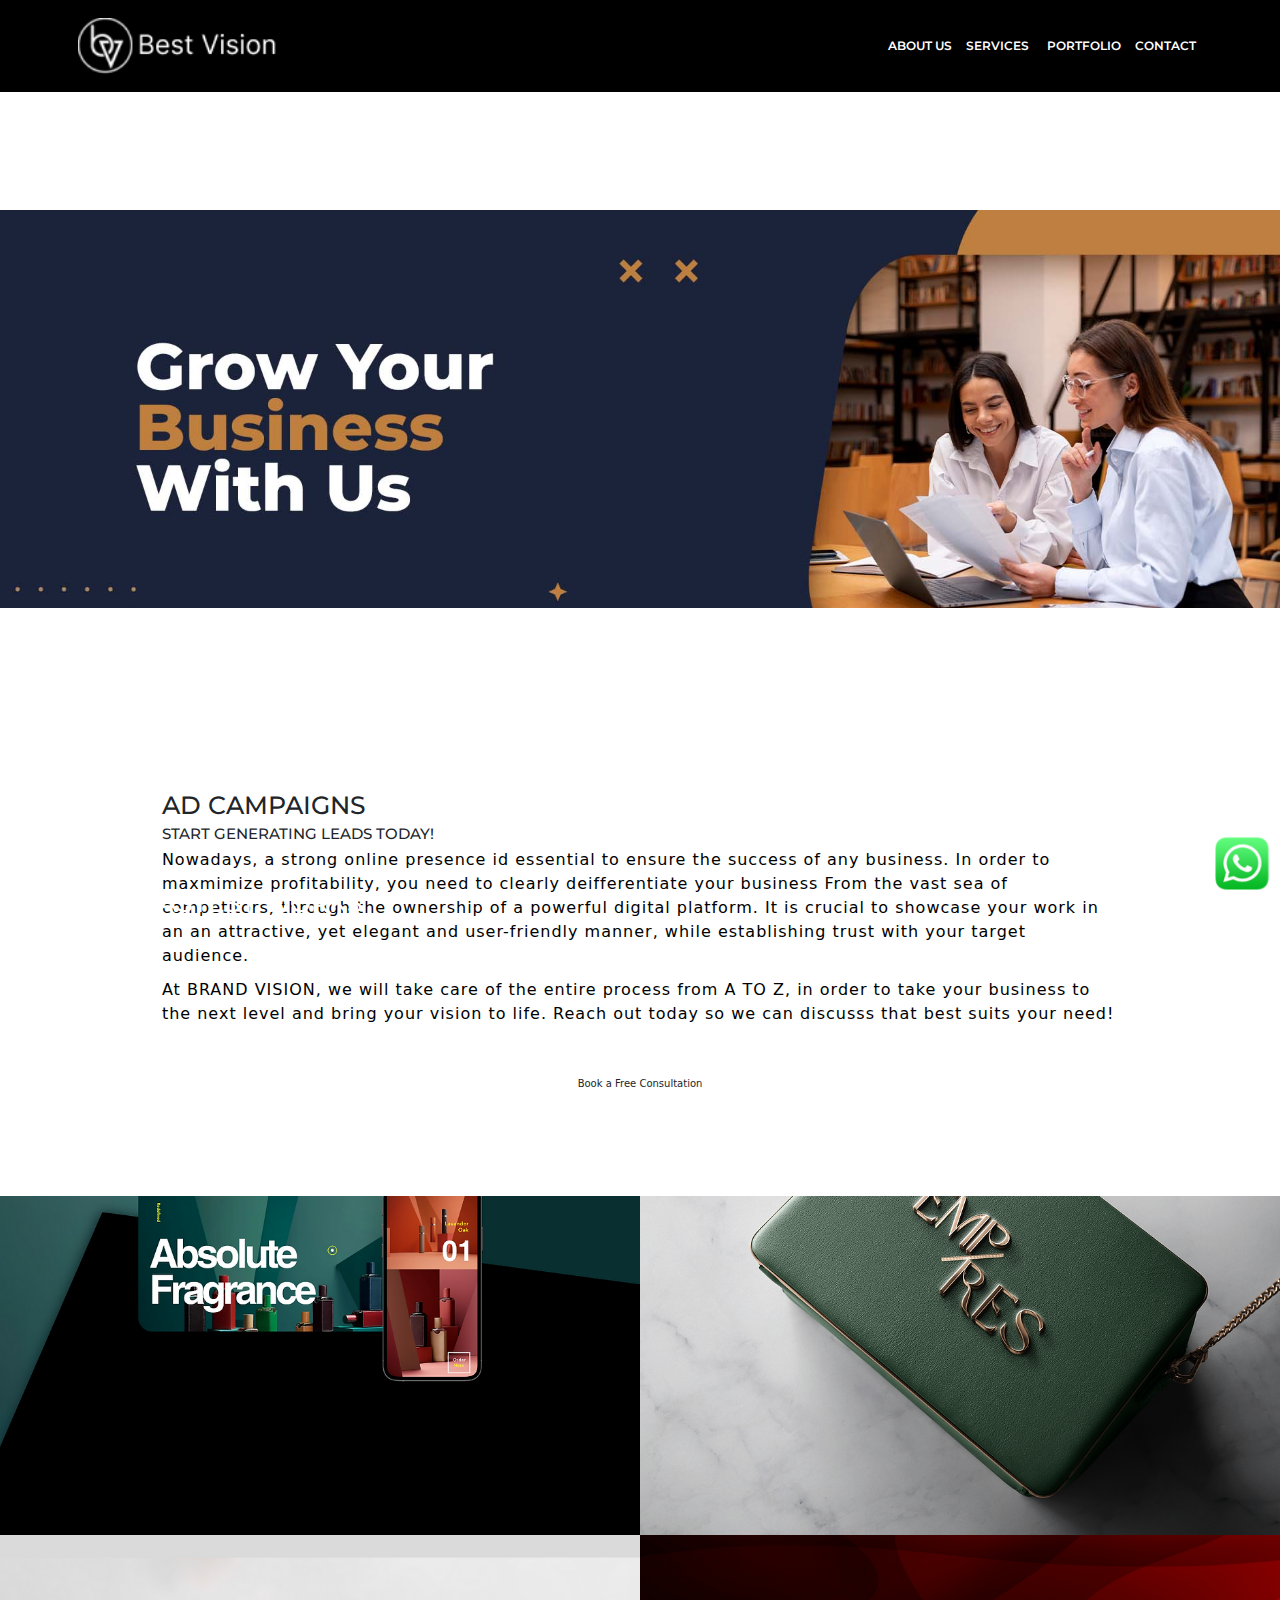
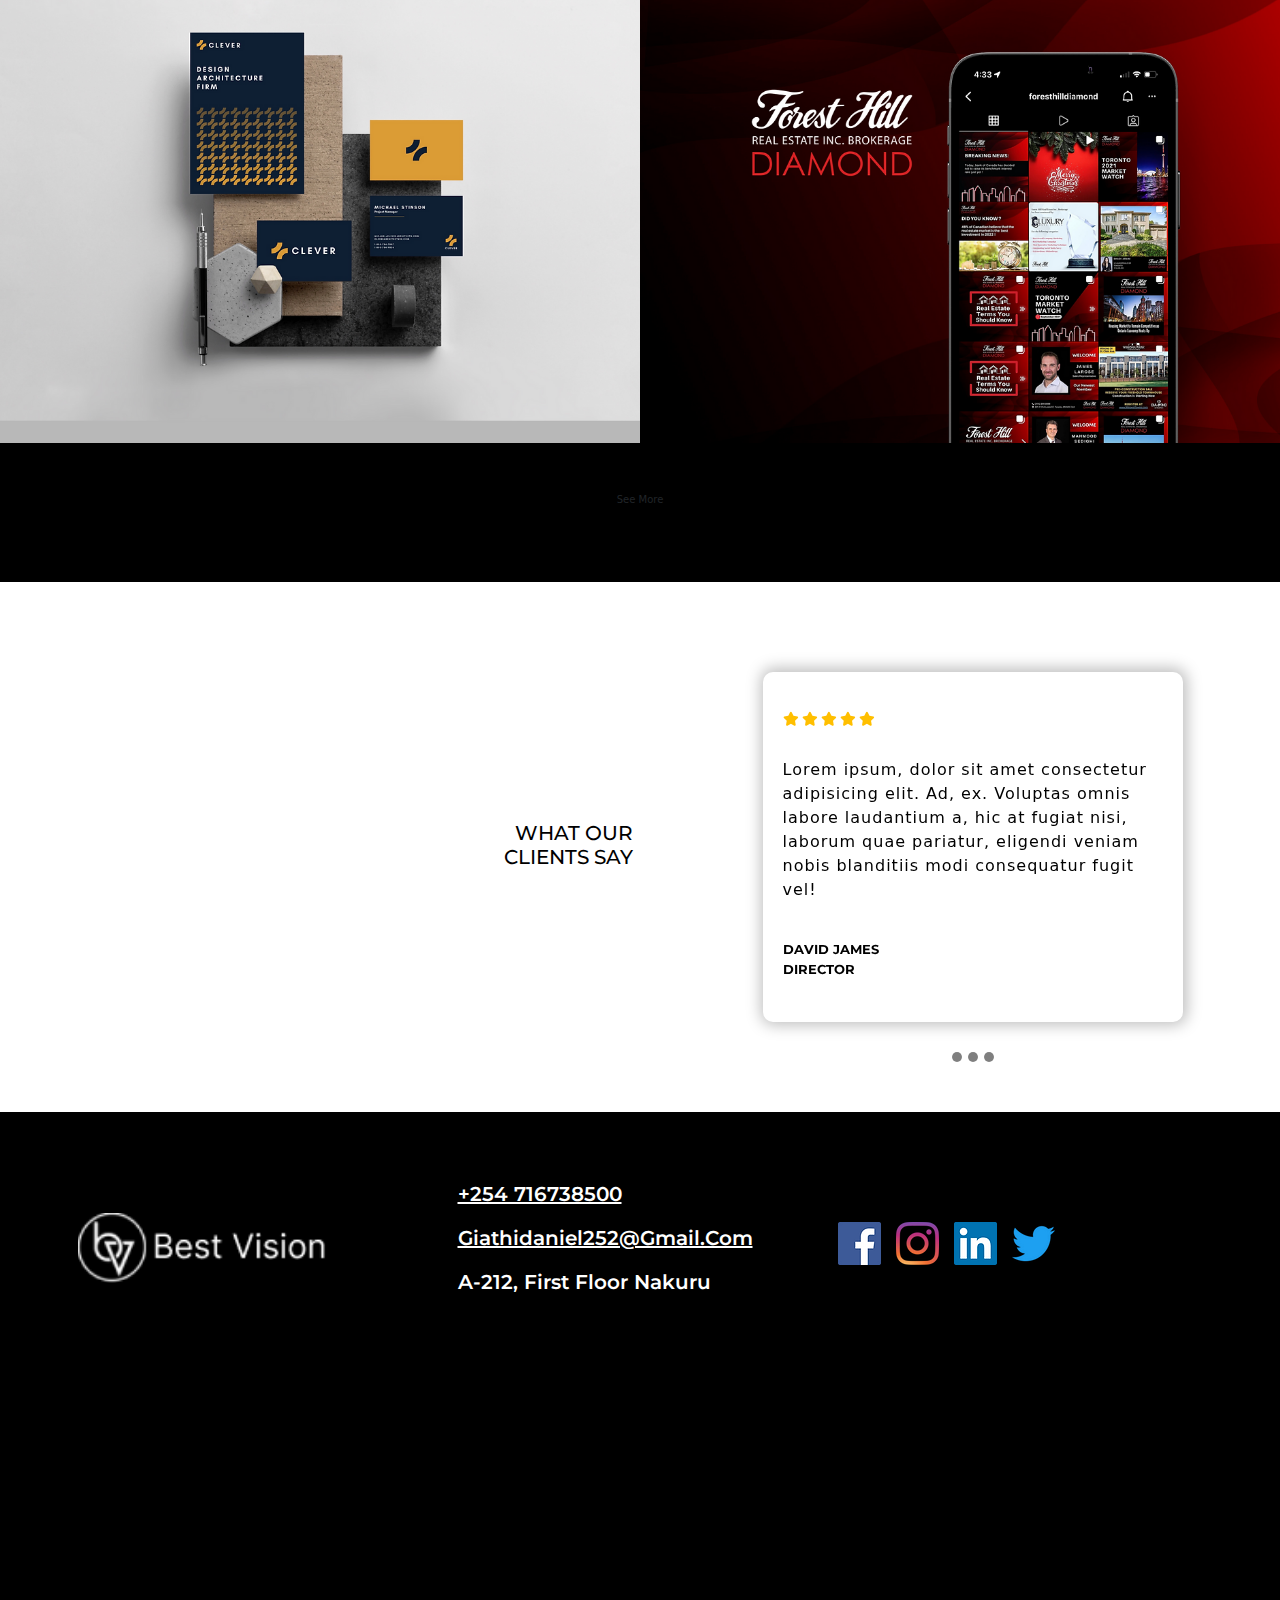
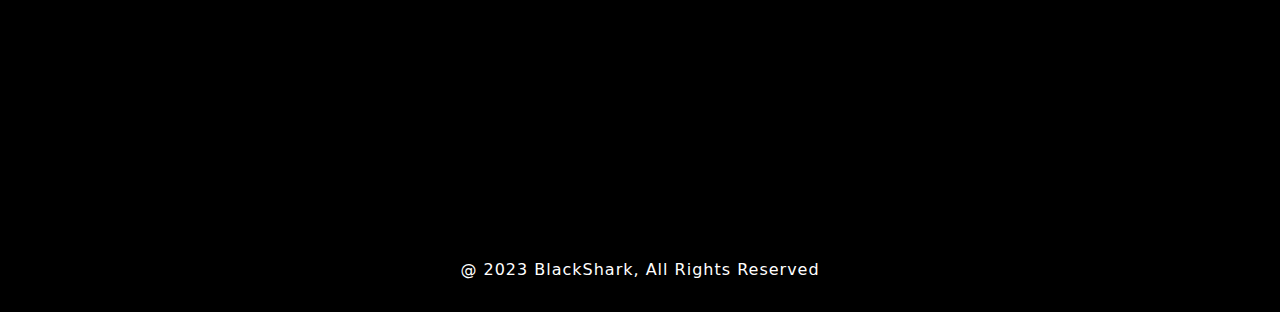
<file: Bootstrap1/advertising.html>
<!DOCTYPE html>
<html lang="en">
<head>
    <meta charset="UTF-8">
    <meta name="viewport" content="width=device-width, initial-scale=1.0">
    <title>Cool Web</title>

    <!-- template css -->
    <link rel="stylesheet" href="style.css">
    <link rel="stylesheet" href="Queries.css">

    <!-- font awesome cdn link -->
    <link rel="stylesheet" href="https://cdnjs.cloudflare.com/ajax/libs/font-awesome/6.4.2/css/all.min.css"/>

    <!-- Bootstrap 5 -->
    <link href="https://cdn.jsdelivr.net/npm/bootstrap@5.1.3/dist/css/bootstrap.min.css" rel="stylesheet">
</head>
<body class="services">
    
    <!-- NAV START -->
    <header id="full_nav">
        <!-- Check button (arial part) dropdown li(data-bs-toggle) -->
        <div class="header fixed-top">
            <div class="container">
                <nav class="navbar navbar-expand-lg">
                    <a class="navbar-brand" href="index.html">
                        <img src="images/logo.png" class="img-fluid">
                    </a>
                    <button class="navbar-toggler" type="button" data-bs-toggle="collapse" data-bs-target="#navbarNav">
                        <i class="fas fa-stream navbar-toggler-icon"></i>
                    </button>
                    <div class="collapse navbar-collapse" id="navbarNav">
                        <ul class="navbar-nav ms-auto">
                            <li class="nav-item">
                                <a class="nav-link" href="about.html">About Us</a>
                            </li>
                            <li class="nav-item dropdown">
                                <a class="nav-link dropdown-toggle" href="#" id="navbarDropdown" role="button" data-bs-toggle="">Services</a>
                                <ul class="dropdown-menu" aria-labelledby="navbarDropdown">
                                    <li><a class="dropdown-item" href="website.html">Website</a></li>
                                    <li><a class="dropdown-item" href="branding.html">Branding</a></li>
                                    <li><a class="dropdown-item" href="advertising.html">Advertising</a></li>
                                    <li><a class="dropdown-item" href="social-media.html">Social Media</a></li>
                                </ul>
                            </li>
                            <li class="nav-item">
                                <a class="nav-link" href="portfolio.html">Portfolio</a>
                            </li>
                            <li class="nav-item">
                                <a class="nav-link" href="contact.html">Contact</a>
                            </li>
                        </ul>
                    </div>
                </nav>
            </div>
        </div>
    </header>
    <!-- NAV END -->


    <!-- Services START -->
    <div class="parallax parallax-main img1">
        <div class="main-wrapper wrapper">
            <div class="container-fluid px-lg-0">
                <div class="row mb-5 justify-content-center">
                    <div class="col-lg-9">
                        <div class="sec-title">
                            <h1>AD CAMPAIGNS</h1>
                            <h4>START GENERATING LEADS TODAY!</h4>
                            <p class="text-black">
                                Nowadays, a strong online presence id essential to ensure the success of any business.
                                In order to maxmimize profitability, you need to clearly deifferentiate your business From
                                the vast sea of competitors, through the ownership of a powerful digital platform. It is 
                                crucial to showcase your work in an an attractive, yet elegant and user-friendly manner,
                                while establishing trust with your target audience.
                            </p>
                            <p class="text-black">
                                At BRAND VISION, we will take care of the entire process from A TO Z, in order to take
                                your business to the next level and bring your vision to life. Reach out today so we can discusss that
                                best suits your need!
                            </p>
                            <div class="text-center mt-5">
                                <a href="contact.html" class="btn main-btn text-center">Book a Free Consultation</a>
                            </div>
                        </div>
                    </div>
                </div>
            </div>
        </div>
    </div>
    <!-- Services END -->


    <!-- Work Section START -->
    <section class="work-wrapper wrapper">
        <div class="container">
            <div class="row mb-5">
                <div class="col-12">
                    <div class="sec-title">
                        <h1>OUR LASTEST WORKS</h1>
                        <p>Brand Vision is proud to work with businesses from many industries</p>
                        <a href="#" class="View More view-link">View More <img src="images/arrow.svg" class="ms-4"></a>
                    </div>
                </div>
            </div>
        </div>
        <div class="container-fluid px-lg-0">
            <div class="row">
                <div class="col-sm-6 p-0">
                    <img src="images/work/1.webp" class="img-fluid">
                </div>
                <div class="col-sm-6 p-0">
                    <img src="images/work/2.webp" class="img-fluid">
                </div>
                <div class="col-sm-6 p-0">
                    <img src="images/work/3.webp" class="img-fluid">
                </div>
                <div class="col-sm-6 p-0">
                    <img src="images/work/4.webp" class="img-fluid">
                </div>

                <div class="col-12 text-center mt-5">
                    <a href="#" class="btn main-btn">See More</a>
                </div>
            </div>
        </div>
    </section>
    <!-- Work Section END -->


    <!-- Testimonial Section START -->
    <section class="testimonial-wrapper wrapper">
        <div class="container">
            <div class="row justify-content-between align-items-center">
                <div class="col-lg-6 text-lg-end">
                    <h2>WHAT OUR <br class="d-lg-block d-more">CLIENTS SAY</h2>
                </div>
                <div class="col-xl-5 col-lg-6">
                    <div id="carouselExampleIndicators" class="carousel slide" data-bs-ride="carousel">
                        <div class="carousel-indicators">
                            <!-- Check BUTTONS -->
                            <button type="button" data-bs-target="#carouselExampleIndicators" data-bs-slide-to="0" class=""></button>
                            <button type="button" data-bs-target="#carouselExampleIndicators" data-bs-slide-to="1" class=""></button>
                            <button type="button" data-bs-target="#carouselExampleIndicators" data-bs-slide-to="2" class=""></button>
                        </div>
                        <div class="carousel-inner">
                            <div class="carousel-item active">
                                <div class="card">
                                    <div class="rating">
                                        <i class="fas fa-star"></i>
                                        <i class="fas fa-star"></i>
                                        <i class="fas fa-star"></i>
                                        <i class="fas fa-star"></i>
                                        <i class="fas fa-star"></i>
                                    </div>
                                    <div class="py-5">
                                        <p>Lorem ipsum, dolor sit amet consectetur adipisicing elit. Ad, ex. Voluptas omnis labore laudantium a, hic at fugiat nisi, laborum quae pariatur, eligendi veniam nobis blanditiis modi consequatur fugit vel!</p>
                                    </div>
                                    <div class="title">
                                        <h5>David James</h5>
                                        <h5>Director</h5>
                                    </div>
                                </div>
                            </div>
                            <div class="carousel-item">
                                <div class="card">
                                    <div class="rating">
                                        <i class="fas fa-star"></i>
                                        <i class="fas fa-star"></i>
                                        <i class="fas fa-star"></i>
                                        <i class="fas fa-star"></i>
                                        <i class="fas fa-star"></i>
                                    </div>
                                    <div class="py-5">
                                        <p>Lorem ipsum, dolor sit amet consectetur adipisicing elit. Ad, ex. Voluptas omnis labore laudantium a, hic at fugiat nisi, laborum quae pariatur, eligendi veniam nobis blanditiis modi consequatur fugit vel!</p>
                                    </div>
                                    <div class="title">
                                        <h5>David James</h5>
                                        <h5>Director</h5>
                                    </div>
                                </div>
                            </div>
                            <div class="carousel-item">
                                <div class="card">
                                    <div class="rating">
                                        <i class="fas fa-star"></i>
                                        <i class="fas fa-star"></i>
                                        <i class="fas fa-star"></i>
                                        <i class="fas fa-star"></i>
                                        <i class="fas fa-star"></i>
                                    </div>
                                    <div class="py-5">
                                        <p>Lorem ipsum, dolor sit amet consectetur adipisicing elit. Ad, ex. Voluptas omnis labore laudantium a, hic at fugiat nisi, laborum quae pariatur, eligendi veniam nobis blanditiis modi consequatur fugit vel!</p>
                                    </div>
                                    <div class="title">
                                        <h5>David James</h5>
                                        <h5>Director</h5>
                                    </div>
                                </div>
                            </div>
                        </div>
                    </div>
                </div>
            </div>
        </div>
    </section>
    <!-- Testimonial Section END -->


    <!-- Footer Section START -->
    <section class="footer_wrapper wrapper">
        <div class="container">
            <div class="row align-items-center mb-5">
                <div class="col-lg-4 col-sm-6 mb-5 mb-lg-0 footer-logo">
                    <img src="images/logo.png">
                </div>
                <div class="col-lg-4 col-sm-6 mb-5 mb-lg-0">
                    <h5><a href="#">+254 716738500</a></h5>
                    <h5><a href="#">giathidaniel252@gmail.com</a></h5>
                    <h5>A-212, First Floor Nakuru</h5>
                </div>
                <div class="col-lg-4 col-sm-6 mb-5 mb-lg-0">
                    <ul class="link-widget p-0">
                        <li><a href="#"><img src="images/social-media/f.webp"></a></li>
                        <li><a href="#"><img src="images/social-media/i.webp"></a></li>
                        <li><a href="#"><img src="images/social-media/l.webp"></a></li>
                        <li><a href="#"><img src="images/social-media/t.webp"></a></li>
                    </ul>
                </div>
            </div>
        </div>
        <div class="container-fluid pt-5 px-0">
            <div class="row">
                <div class="col-12">
                    <iframe src="https://www.google.com/maps/embed?pb=!1m18!1m12!1m3!1d127673.03008459187!2d35.84141524335936!3d-0.24383530000000278!2m3!1f0!2f0!3f0!3m2!1i1024!2i768!4f13.1!3m3!1m2!1s0x18298b370ca612f5%3A0x34621c00bbdfa963!2sNakuru%20Gardens!5e0!3m2!1sen!2ske!4v1698401191726!5m2!1sen!2ske" width="600" height="450" style="border:0;" allowfullscreen="" loading="lazy" referrerpolicy="no-referrer-when-downgrade"></iframe>
                </div>
            </div>
        </div>
        <div class="container-fluid copyright-section">
            <p>@ 2023 BlackShark, All Rights Reserved</p>
        </div>
    </section>
    <!-- Footer Section END -->

    <!-- Whatsapp Intigration START -->
    <div class="whatsapp-icon">
        <div class="whatsapp">
            <a href="#">
                <img src="images/whatspp.png">
            </a>
        </div>
    </div>
    <!-- Whatsapp Intigration END -->

    <!-- Bootstrap JS -->
    <script src="https://cdn.jsdelivr.net/npm/@popperjs/core@2.10.2/dist/umd/popper.min.js"></script>
    <script src="https://cdn.jsdelivr.net/npm/bootstrap@5.1.3/dist/js/bootstrap.min.js"></script>
</body>
</html>
</file>
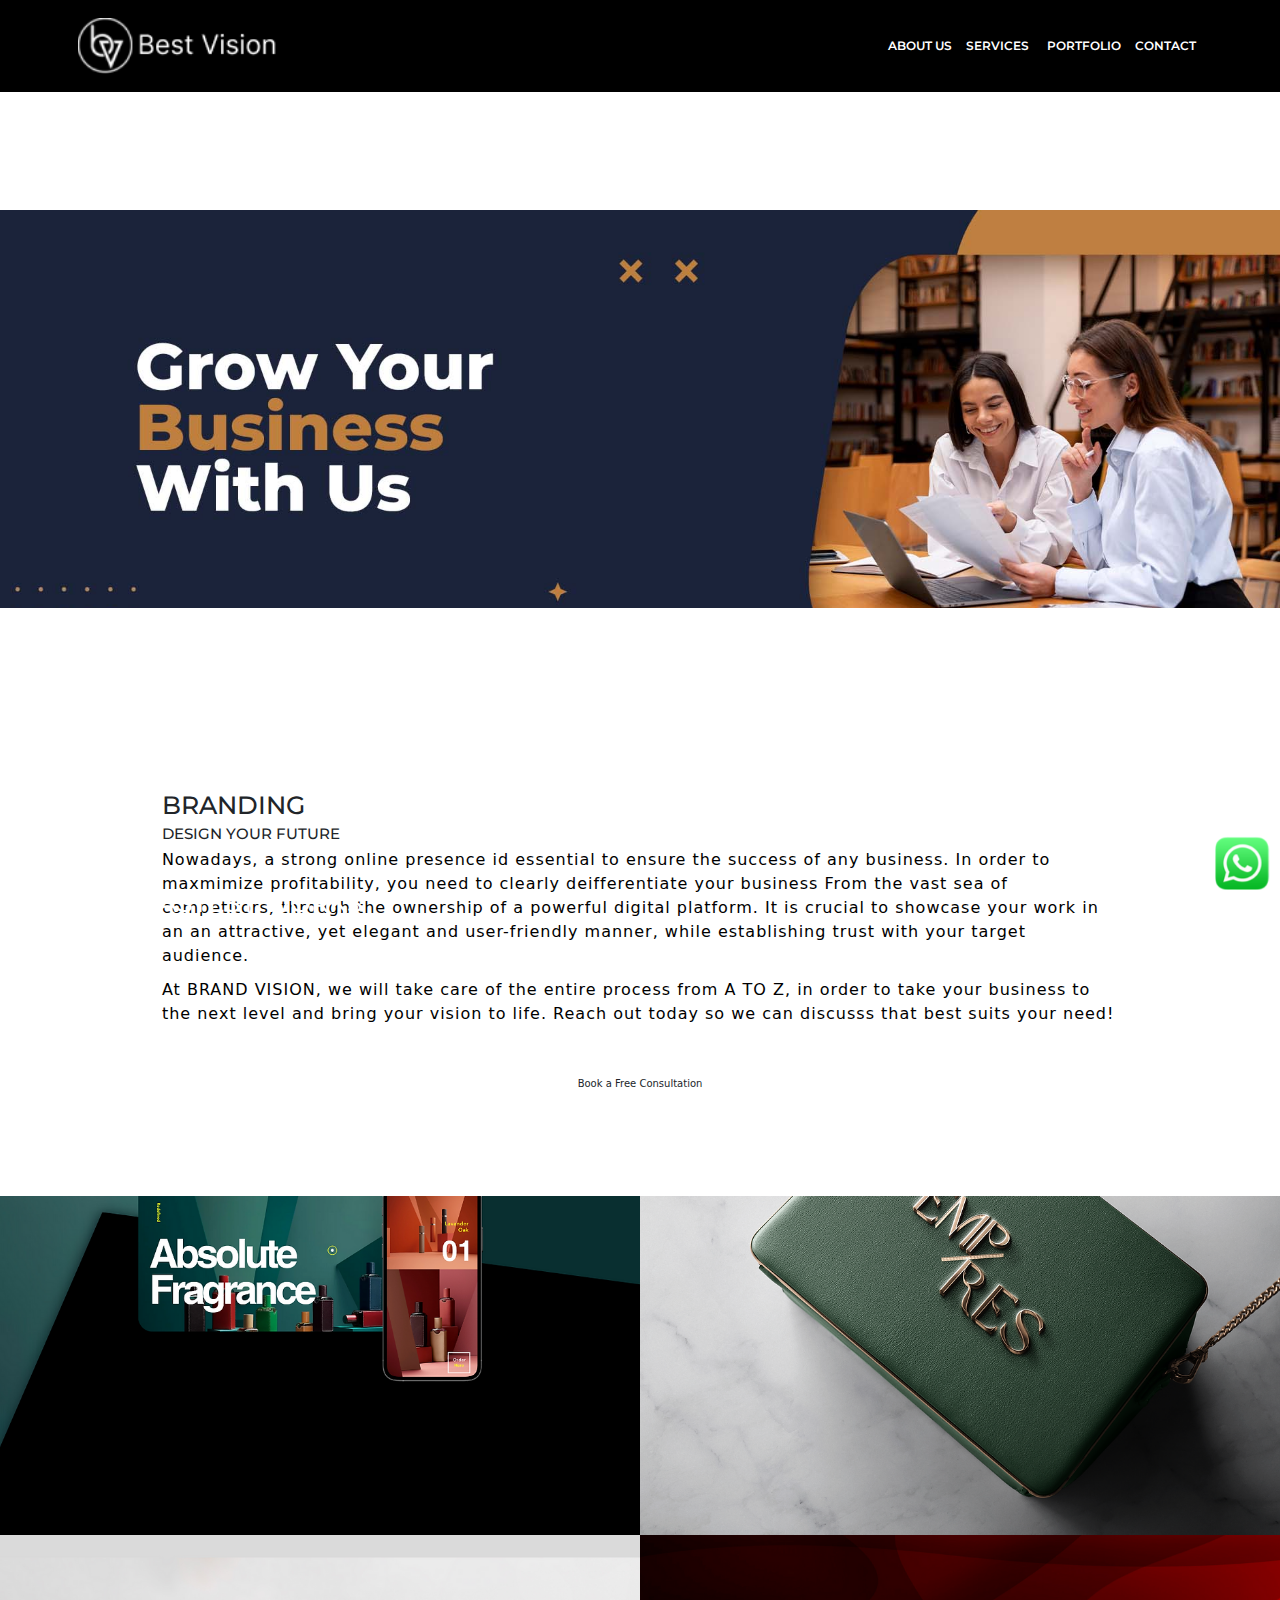
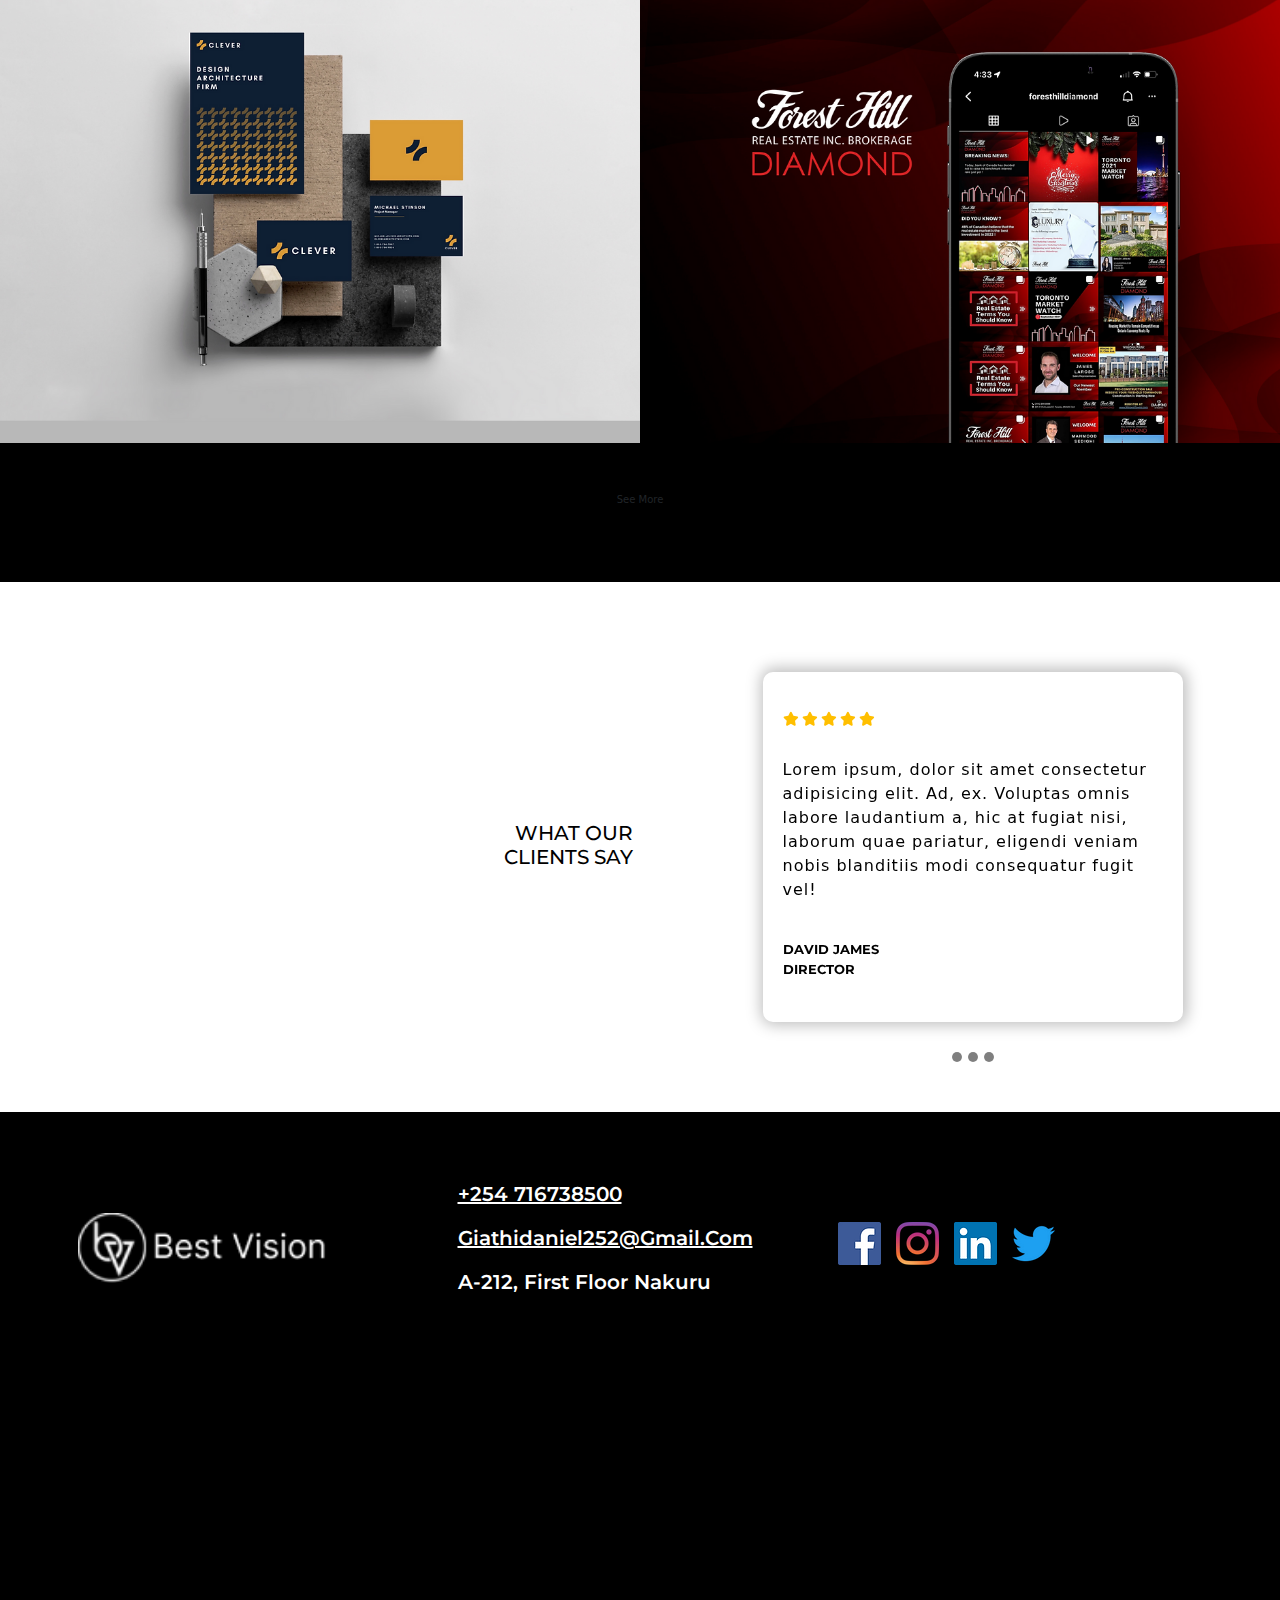
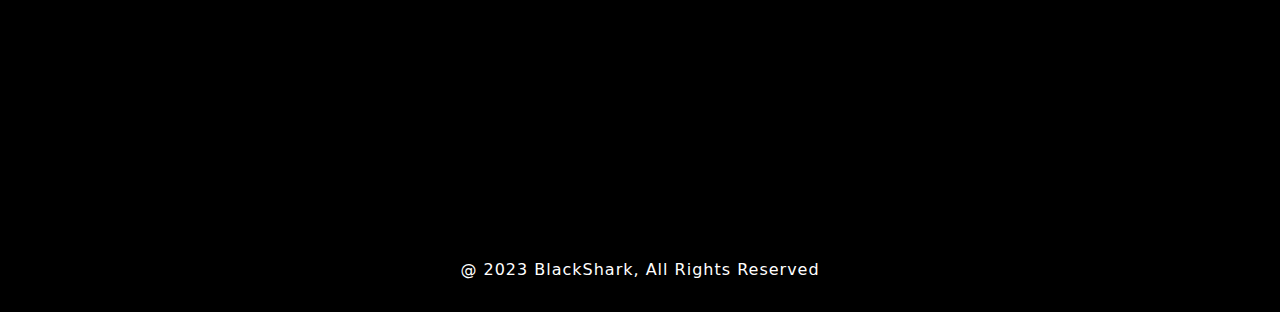
<file: Bootstrap1/branding.html>
<!DOCTYPE html>
<html lang="en">
<head>
    <meta charset="UTF-8">
    <meta name="viewport" content="width=device-width, initial-scale=1.0">
    <title>Cool Web</title>

    <!-- template css -->
    <link rel="stylesheet" href="style.css">
    <link rel="stylesheet" href="Queries.css">

    <!-- font awesome cdn link -->
    <link rel="stylesheet" href="https://cdnjs.cloudflare.com/ajax/libs/font-awesome/6.4.2/css/all.min.css"/>

    <!-- Bootstrap 5 -->
    <link href="https://cdn.jsdelivr.net/npm/bootstrap@5.1.3/dist/css/bootstrap.min.css" rel="stylesheet">
</head>
<body class="services">
    
    <!-- NAV START -->
    <header id="full_nav">
        <!-- Check button (arial part) dropdown li(data-bs-toggle) -->
        <div class="header fixed-top">
            <div class="container">
                <nav class="navbar navbar-expand-lg">
                    <a class="navbar-brand" href="index.html">
                        <img src="images/logo.png" class="img-fluid">
                    </a>
                    <button class="navbar-toggler" type="button" data-bs-toggle="collapse" data-bs-target="#navbarNav">
                        <i class="fas fa-stream navbar-toggler-icon"></i>
                    </button>
                    <div class="collapse navbar-collapse" id="navbarNav">
                        <ul class="navbar-nav ms-auto">
                            <li class="nav-item">
                                <a class="nav-link" href="about.html">About Us</a>
                            </li>
                            <li class="nav-item dropdown">
                                <a class="nav-link dropdown-toggle" href="#" id="navbarDropdown" role="button" data-bs-toggle="">Services</a>
                                <ul class="dropdown-menu" aria-labelledby="navbarDropdown">
                                    <li><a class="dropdown-item" href="website.html">Website</a></li>
                                    <li><a class="dropdown-item" href="branding.html">Branding</a></li>
                                    <li><a class="dropdown-item" href="advertising.html">Advertising</a></li>
                                    <li><a class="dropdown-item" href="social-media.html">Social Media</a></li>
                                </ul>
                            </li>
                            <li class="nav-item">
                                <a class="nav-link" href="portfolio.html">Portfolio</a>
                            </li>
                            <li class="nav-item">
                                <a class="nav-link" href="contact.html">Contact</a>
                            </li>
                        </ul>
                    </div>
                </nav>
            </div>
        </div>
    </header>
    <!-- NAV END -->


    <!-- Services START -->
    <div class="parallax parallax-main img1">
        <div class="main-wrapper wrapper">
            <div class="container-fluid px-lg-0">
                <div class="row mb-5 justify-content-center">
                    <div class="col-lg-9">
                        <div class="sec-title">
                            <h1>BRANDING</h1>
                            <h4>DESIGN YOUR FUTURE</h4>
                            <p class="text-black">
                                Nowadays, a strong online presence id essential to ensure the success of any business.
                                In order to maxmimize profitability, you need to clearly deifferentiate your business From
                                the vast sea of competitors, through the ownership of a powerful digital platform. It is 
                                crucial to showcase your work in an an attractive, yet elegant and user-friendly manner,
                                while establishing trust with your target audience.
                            </p>
                            <p class="text-black">
                                At BRAND VISION, we will take care of the entire process from A TO Z, in order to take
                                your business to the next level and bring your vision to life. Reach out today so we can discusss that
                                best suits your need!
                            </p>
                            <div class="text-center mt-5">
                                <a href="contact.html" class="btn main-btn text-center">Book a Free Consultation</a>
                            </div>
                       </div>
                    </div>
                </div>
            </div>
        </div>
    </div>
    <!-- Services END -->


    <!-- Work Section START -->
    <section class="work-wrapper wrapper">
        <div class="container">
            <div class="row mb-5">
                <div class="col-12">
                    <div class="sec-title">
                        <h1>OUR LASTEST WORKS</h1>
                        <p>Brand Vision is proud to work with businesses from many industries</p>
                        <a href="#" class="View More view-link">View More <img src="images/arrow.svg" class="ms-4"></a>
                    </div>
                </div>
            </div>
        </div>
        <div class="container-fluid px-lg-0">
            <div class="row">
                <div class="col-sm-6 p-0">
                    <img src="images/work/1.webp" class="img-fluid">
                </div>
                <div class="col-sm-6 p-0">
                    <img src="images/work/2.webp" class="img-fluid">
                </div>
                <div class="col-sm-6 p-0">
                    <img src="images/work/3.webp" class="img-fluid">
                </div>
                <div class="col-sm-6 p-0">
                    <img src="images/work/4.webp" class="img-fluid">
                </div>

                <div class="col-12 text-center mt-5">
                    <a href="#" class="btn main-btn">See More</a>
                </div>
            </div>
        </div>
    </section>
    <!-- Work Section END -->


    <!-- Testimonial Section START -->
    <section class="testimonial-wrapper wrapper">
        <div class="container">
            <div class="row justify-content-between align-items-center">
                <div class="col-lg-6 text-lg-end">
                    <h2>WHAT OUR <br class="d-lg-block d-more">CLIENTS SAY</h2>
                </div>
                <div class="col-xl-5 col-lg-6">
                    <div id="carouselExampleIndicators" class="carousel slide" data-bs-ride="carousel">
                        <div class="carousel-indicators">
                            <!-- Check BUTTONS -->
                            <button type="button" data-bs-target="#carouselExampleIndicators" data-bs-slide-to="0" class=""></button>
                            <button type="button" data-bs-target="#carouselExampleIndicators" data-bs-slide-to="1" class=""></button>
                            <button type="button" data-bs-target="#carouselExampleIndicators" data-bs-slide-to="2" class=""></button>
                        </div>
                        <div class="carousel-inner">
                            <div class="carousel-item active">
                                <div class="card">
                                    <div class="rating">
                                        <i class="fas fa-star"></i>
                                        <i class="fas fa-star"></i>
                                        <i class="fas fa-star"></i>
                                        <i class="fas fa-star"></i>
                                        <i class="fas fa-star"></i>
                                    </div>
                                    <div class="py-5">
                                        <p>Lorem ipsum, dolor sit amet consectetur adipisicing elit. Ad, ex. Voluptas omnis labore laudantium a, hic at fugiat nisi, laborum quae pariatur, eligendi veniam nobis blanditiis modi consequatur fugit vel!</p>
                                    </div>
                                    <div class="title">
                                        <h5>David James</h5>
                                        <h5>Director</h5>
                                    </div>
                                </div>
                            </div>
                            <div class="carousel-item">
                                <div class="card">
                                    <div class="rating">
                                        <i class="fas fa-star"></i>
                                        <i class="fas fa-star"></i>
                                        <i class="fas fa-star"></i>
                                        <i class="fas fa-star"></i>
                                        <i class="fas fa-star"></i>
                                    </div>
                                    <div class="py-5">
                                        <p>Lorem ipsum, dolor sit amet consectetur adipisicing elit. Ad, ex. Voluptas omnis labore laudantium a, hic at fugiat nisi, laborum quae pariatur, eligendi veniam nobis blanditiis modi consequatur fugit vel!</p>
                                    </div>
                                    <div class="title">
                                        <h5>David James</h5>
                                        <h5>Director</h5>
                                    </div>
                                </div>
                            </div>
                            <div class="carousel-item">
                                <div class="card">
                                    <div class="rating">
                                        <i class="fas fa-star"></i>
                                        <i class="fas fa-star"></i>
                                        <i class="fas fa-star"></i>
                                        <i class="fas fa-star"></i>
                                        <i class="fas fa-star"></i>
                                    </div>
                                    <div class="py-5">
                                        <p>Lorem ipsum, dolor sit amet consectetur adipisicing elit. Ad, ex. Voluptas omnis labore laudantium a, hic at fugiat nisi, laborum quae pariatur, eligendi veniam nobis blanditiis modi consequatur fugit vel!</p>
                                    </div>
                                    <div class="title">
                                        <h5>David James</h5>
                                        <h5>Director</h5>
                                    </div>
                                </div>
                            </div>
                        </div>
                    </div>
                </div>
            </div>
        </div>
    </section>
    <!-- Testimonial Section END -->


    <!-- Footer Section START -->
    <section class="footer_wrapper wrapper">
        <div class="container">
            <div class="row align-items-center mb-5">
                <div class="col-lg-4 col-sm-6 mb-5 mb-lg-0 footer-logo">
                    <img src="images/logo.png">
                </div>
                <div class="col-lg-4 col-sm-6 mb-5 mb-lg-0">
                    <h5><a href="#">+254 716738500</a></h5>
                    <h5><a href="#">giathidaniel252@gmail.com</a></h5>
                    <h5>A-212, First Floor Nakuru</h5>
                </div>
                <div class="col-lg-4 col-sm-6 mb-5 mb-lg-0">
                    <ul class="link-widget p-0">
                        <li><a href="#"><img src="images/social-media/f.webp"></a></li>
                        <li><a href="#"><img src="images/social-media/i.webp"></a></li>
                        <li><a href="#"><img src="images/social-media/l.webp"></a></li>
                        <li><a href="#"><img src="images/social-media/t.webp"></a></li>
                    </ul>
                </div>
            </div>
        </div>
        <div class="container-fluid pt-5 px-0">
            <div class="row">
                <div class="col-12">
                    <iframe src="https://www.google.com/maps/embed?pb=!1m18!1m12!1m3!1d127673.03008459187!2d35.84141524335936!3d-0.24383530000000278!2m3!1f0!2f0!3f0!3m2!1i1024!2i768!4f13.1!3m3!1m2!1s0x18298b370ca612f5%3A0x34621c00bbdfa963!2sNakuru%20Gardens!5e0!3m2!1sen!2ske!4v1698401191726!5m2!1sen!2ske" width="600" height="450" style="border:0;" allowfullscreen="" loading="lazy" referrerpolicy="no-referrer-when-downgrade"></iframe>
                </div>
            </div>
        </div>
        <div class="container-fluid copyright-section">
            <p>@ 2023 BlackShark, All Rights Reserved</p>
        </div>
    </section>
    <!-- Footer Section END -->

    <!-- Whatsapp Intigration START -->
    <div class="whatsapp-icon">
        <div class="whatsapp">
            <a href="#">
                <img src="images/whatspp.png">
            </a>
        </div>
    </div>
    <!-- Whatsapp Intigration END -->

    <!-- Bootstrap JS -->
    <script src="https://cdn.jsdelivr.net/npm/@popperjs/core@2.10.2/dist/umd/popper.min.js"></script>
    <script src="https://cdn.jsdelivr.net/npm/bootstrap@5.1.3/dist/js/bootstrap.min.js"></script>
</body>
</html>
</file>
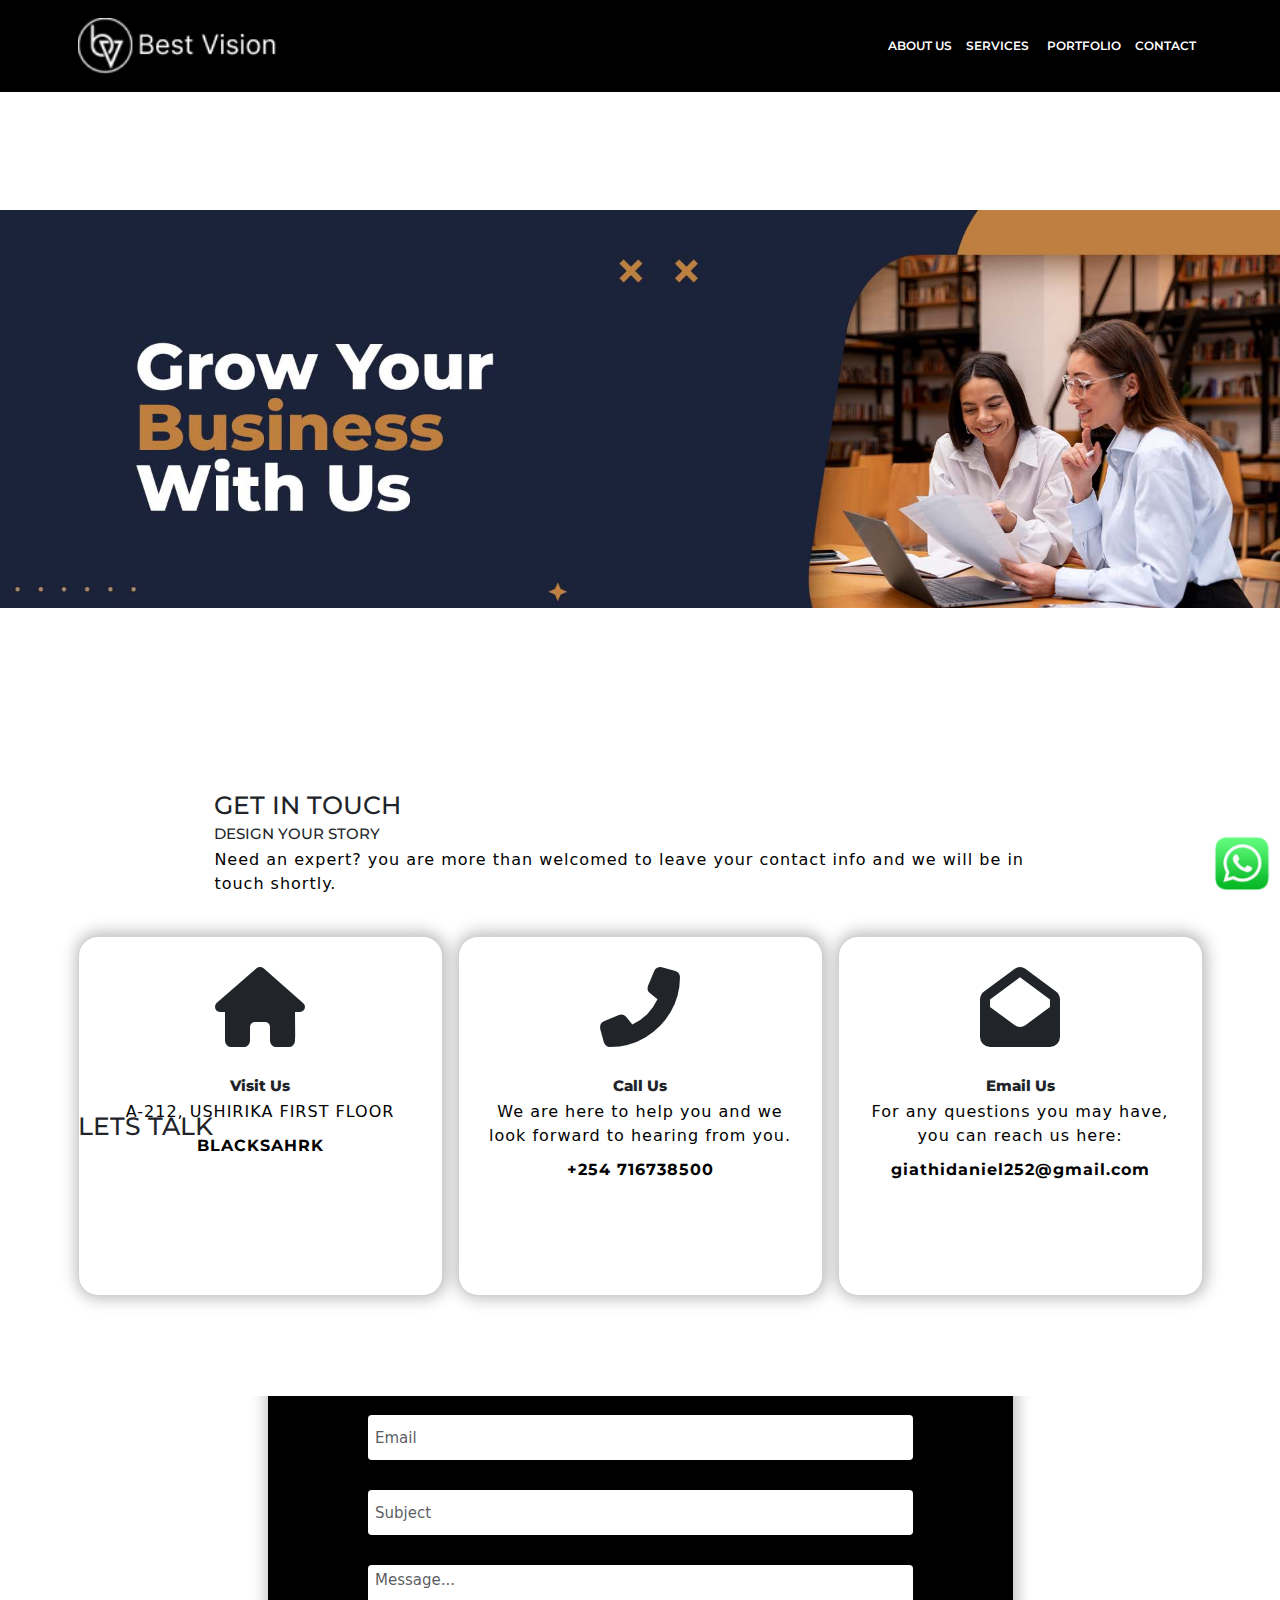
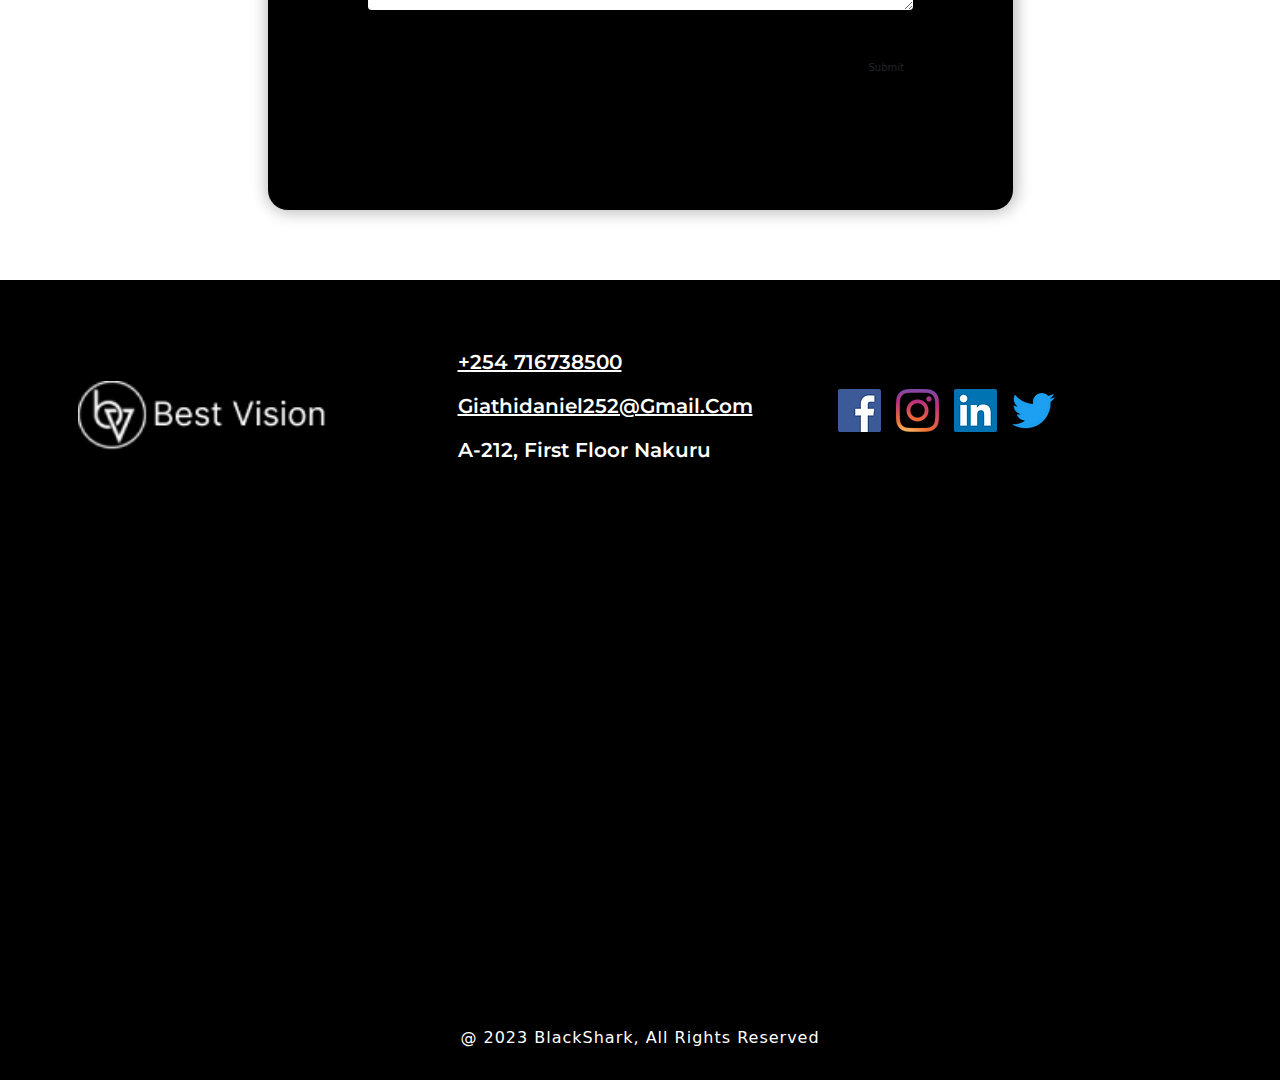
<file: Bootstrap1/contact.html>
<!DOCTYPE html>
<html lang="en">
<head>
    <meta charset="UTF-8">
    <meta name="viewport" content="width=device-width, initial-scale=1.0">
    <title>Cool Web</title>

    <!-- template css -->
    <link rel="stylesheet" href="style.css">
    <link rel="stylesheet" href="Queries.css">

    <!-- font awesome cdn link -->
    <link rel="stylesheet" href="https://cdnjs.cloudflare.com/ajax/libs/font-awesome/6.4.2/css/all.min.css"/>

    <!-- Bootstrap 5 -->
    <link href="https://cdn.jsdelivr.net/npm/bootstrap@5.1.3/dist/css/bootstrap.min.css" rel="stylesheet">
</head>
<body class="contact">
    
    <!-- NAV START -->
    <header id="full_nav">
        <!-- Check button (arial part) dropdown li(data-bs-toggle) -->
        <div class="header fixed-top">
            <div class="container">
                <nav class="navbar navbar-expand-lg">
                    <a class="navbar-brand" href="index.html">
                        <img src="images/logo.png" class="img-fluid">
                    </a>
                    <button class="navbar-toggler" type="button" data-bs-toggle="collapse" data-bs-target="#navbarNav">
                        <i class="fas fa-stream navbar-toggler-icon"></i>
                    </button>
                    <div class="collapse navbar-collapse" id="navbarNav">
                        <ul class="navbar-nav ms-auto">
                            <li class="nav-item">
                                <a class="nav-link" href="about.html">About Us</a>
                            </li>
                            <li class="nav-item dropdown">
                                <a class="nav-link dropdown-toggle" href="#" id="navbarDropdown" role="button" data-bs-toggle="">Services</a>
                                <ul class="dropdown-menu" aria-labelledby="navbarDropdown">
                                    <li><a class="dropdown-item" href="website.html">Website</a></li>
                                    <li><a class="dropdown-item" href="branding.html">Branding</a></li>
                                    <li><a class="dropdown-item" href="advertising.html">Advertising</a></li>
                                    <li><a class="dropdown-item" href="social-media.html">Social Media</a></li>
                                </ul>
                            </li>
                            <li class="nav-item">
                                <a class="nav-link" href="portfolio.html">Portfolio</a>
                            </li>
                            <li class="nav-item">
                                <a class="nav-link" href="contact.html">Contact</a>
                            </li>
                        </ul>
                    </div>
                </nav>
            </div>
        </div>
    </header>
    <!-- NAV END -->


    <!-- Contact Section Start -->
    <div class="parallax parallax-main img1">
        <div class="main-wrapper wrapper">
            <div class="container px-lg-0">
                <div class="row mb-5 justify-content-center">
                    <div class="col-lg-9">
                        <div class="sec-title">
                            <h1>GET IN TOUCH</h1>
                            <h4>DESIGN YOUR STORY</h4>
                            <p class="text-black">
                                Need an expert? you are more than welcomed to leave your contact info and we will be in touch shortly.
                            </p>
                        </div>
                    </div>
                </div>
            </div>
            <div class="container get-in-touch">
                <div class="row">
                    <div class="col-lg-4 col-sm-6 mb-5">
                        <div class="card">
                            <i class="fas fa-home"></i>
                            <h4>Visit Us</h4>
                            <p>A-212, USHIRIKA FIRST FLOOR</p>
                            <P>BLACKSAHRK</P>
                        </div>
                    </div>
                    <div class="col-lg-4 col-sm-6 mb-5">
                        <div class="card">
                            <i class="fas fa-phone-alt"></i>
                            <h4>Call Us</h4>
                            <p>We are here to help you and we look forward to hearing from you.</p>
                            <P>+254 716738500</P>
                        </div>
                    </div>
                    <div class="col-lg-4 col-sm-6 mb-5">
                        <div class="card">
                            <i class="fas fa-envelope-open"></i>
                            <h4>Email Us</h4>
                            <p>For any questions you may have, you can reach us here:</p>
                            <P>giathidaniel252@gmail.com</P>
                        </div>
                    </div>
                </div>
            </div>
        </div>
    </div>
    <!-- Contact Section End -->


    <!-- Form Start -->
    <section class="form-wrapper wrapper">
        <div class="container">
            <div class="row mb-5">
                <div class="col-12 mb-5">
                    <div class="sec-title">
                        <h1>LETS TALK</h1>
                        <p class="text-black">
                            Don't hesitate to contact with us for any kind of information!
                        </p>
                    </div>
                </div>
            </div>
            <div class="row justify-content-center">
                <div class="col-lg-8 col-md-10">
                    <div class="form-section">
                        <form action="#">
                            <div class="mb-5">
                                <input type="text" class="form-control" placeholder="Name" required>
                            </div>
                            <div class="mb-5">
                                <input type="email" class="form-control" placeholder="Email" required>
                            </div>
                            <div class="mb-5">
                                <input type="text" class="form-control" placeholder="Subject" required>
                            </div>
                            <div class="mb-5">
                                <textarea class="form-control" placeholder="Message..." required></textarea>
                            </div>
                            <div class="mb-5 text-end">
                                <button class="btn main-btn" type="submit">Submit</button>
                            </div>
                        </form>
                    </div>
                </div>
            </div>
        </div>
    </section>
    <!-- Form Finish -->


    <!-- Footer Section START -->
    <section class="footer_wrapper wrapper">
        <div class="container">
            <div class="row align-items-center mb-5">
                <div class="col-lg-4 col-sm-6 mb-5 mb-lg-0 footer-logo">
                    <img src="images/logo.png">
                </div>
                <div class="col-lg-4 col-sm-6 mb-5 mb-lg-0">
                    <h5><a href="#">+254 716738500</a></h5>
                    <h5><a href="#">giathidaniel252@gmail.com</a></h5>
                    <h5>A-212, First Floor Nakuru</h5>
                </div>
                <div class="col-lg-4 col-sm-6 mb-5 mb-lg-0">
                    <ul class="link-widget p-0">
                        <li><a href="#"><img src="images/social-media/f.webp"></a></li>
                        <li><a href="#"><img src="images/social-media/i.webp"></a></li>
                        <li><a href="#"><img src="images/social-media/l.webp"></a></li>
                        <li><a href="#"><img src="images/social-media/t.webp"></a></li>
                    </ul>
                </div>
            </div>
        </div>
        <div class="container-fluid pt-5 px-0">
            <div class="row">
                <div class="col-12">
                    <iframe src="https://www.google.com/maps/embed?pb=!1m18!1m12!1m3!1d127673.03008459187!2d35.84141524335936!3d-0.24383530000000278!2m3!1f0!2f0!3f0!3m2!1i1024!2i768!4f13.1!3m3!1m2!1s0x18298b370ca612f5%3A0x34621c00bbdfa963!2sNakuru%20Gardens!5e0!3m2!1sen!2ske!4v1698401191726!5m2!1sen!2ske" width="600" height="450" style="border:0;" allowfullscreen="" loading="lazy" referrerpolicy="no-referrer-when-downgrade"></iframe>
                </div>
            </div>
        </div>
        <div class="container-fluid copyright-section">
            <p>@ 2023 BlackShark, All Rights Reserved</p>
        </div>
    </section>
    <!-- Footer Section END -->

    <!-- Whatsapp Intigration START -->
    <div class="whatsapp-icon">
        <div class="whatsapp">
            <a href="#">
                <img src="images/whatspp.png">
            </a>
        </div>
    </div>
    <!-- Whatsapp Intigration END -->

    <!-- Bootstrap JS -->
    <script src="https://cdn.jsdelivr.net/npm/@popperjs/core@2.10.2/dist/umd/popper.min.js"></script>
    <script src="https://cdn.jsdelivr.net/npm/bootstrap@5.1.3/dist/js/bootstrap.min.js"></script>
</body>
</html>
</file>
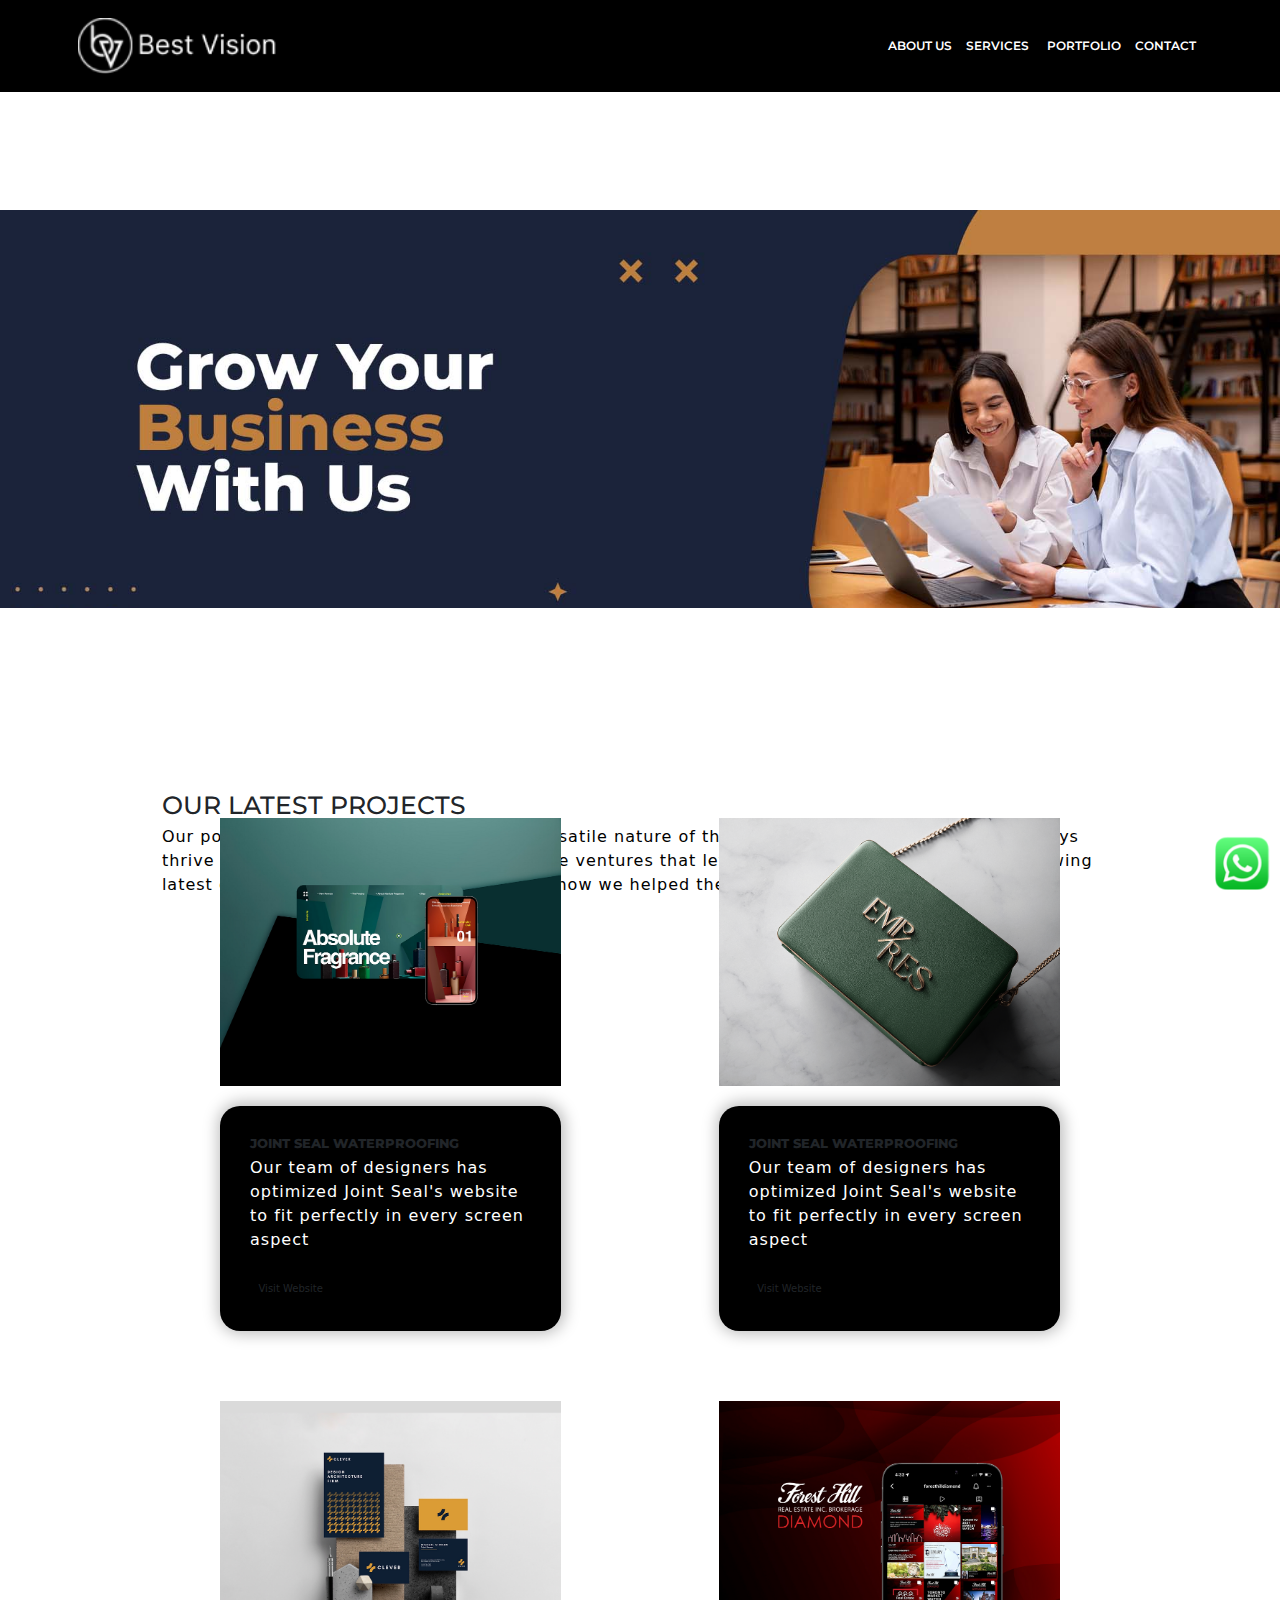
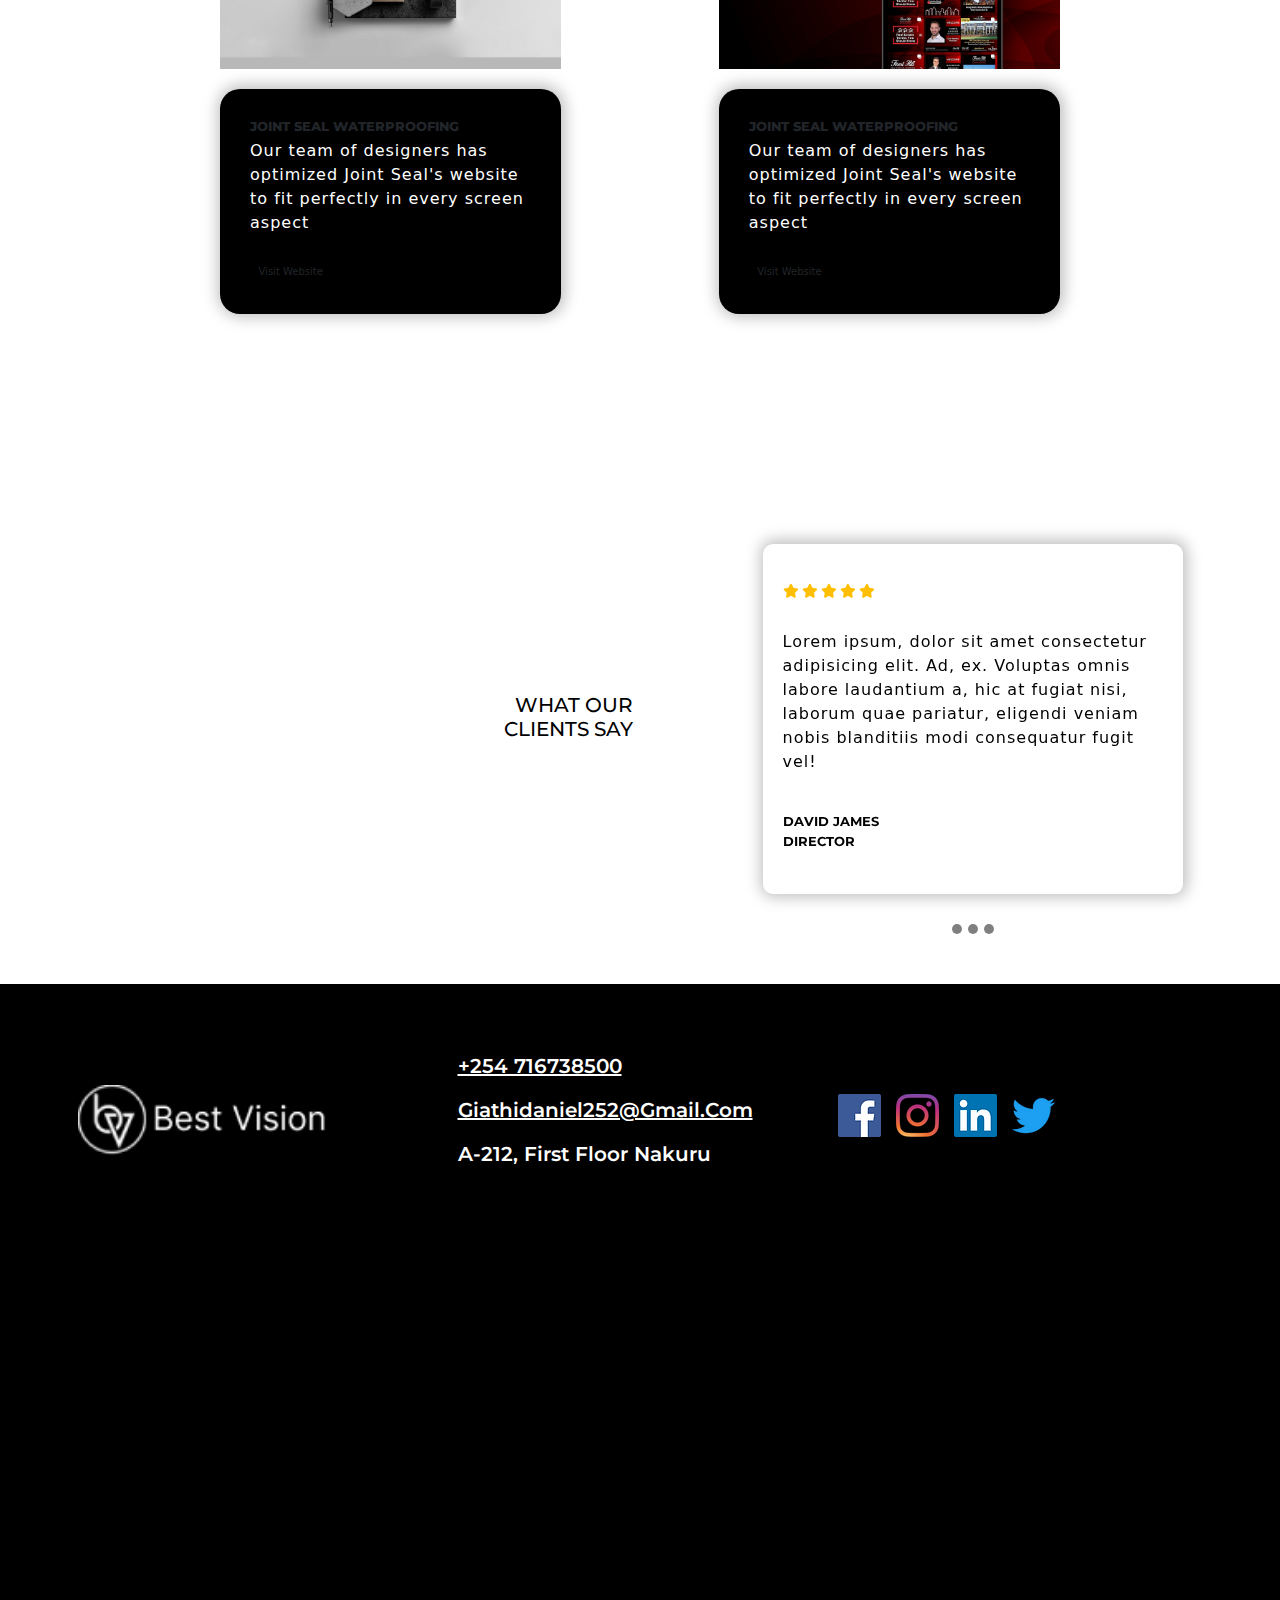
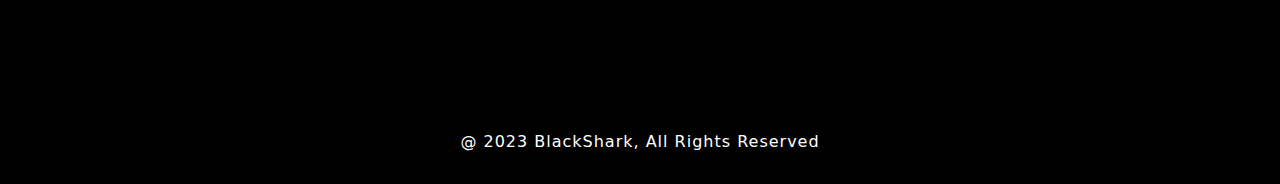
<file: Bootstrap1/portfolio.html>
<!DOCTYPE html>
<html lang="en">
<head>
    <meta charset="UTF-8">
    <meta name="viewport" content="width=device-width, initial-scale=1.0">
    <title>Cool Web</title>

    <!-- template css -->
    <link rel="stylesheet" href="style.css">
    <link rel="stylesheet" href="Queries.css">

    <!-- font awesome cdn link -->
    <link rel="stylesheet" href="https://cdnjs.cloudflare.com/ajax/libs/font-awesome/6.4.2/css/all.min.css"/>

    <!-- Bootstrap 5 -->
    <link href="https://cdn.jsdelivr.net/npm/bootstrap@5.1.3/dist/css/bootstrap.min.css" rel="stylesheet">
</head>
<body class="services">
    
    <!-- NAV START -->
    <header id="full_nav">
        <!-- Check button (arial part) dropdown li(data-bs-toggle) -->
        <div class="header fixed-top">
            <div class="container">
                <nav class="navbar navbar-expand-lg">
                    <a class="navbar-brand" href="index.html">
                        <img src="images/logo.png" class="img-fluid">
                    </a>
                    <button class="navbar-toggler" type="button" data-bs-toggle="collapse" data-bs-target="#navbarNav">
                        <i class="fas fa-stream navbar-toggler-icon"></i>
                    </button>
                    <div class="collapse navbar-collapse" id="navbarNav">
                        <ul class="navbar-nav ms-auto">
                            <li class="nav-item">
                                <a class="nav-link" href="about.html">About Us</a>
                            </li>
                            <li class="nav-item dropdown">
                                <a class="nav-link dropdown-toggle" href="#" id="navbarDropdown" role="button" data-bs-toggle="">Services</a>
                                <ul class="dropdown-menu" aria-labelledby="navbarDropdown">
                                    <li><a class="dropdown-item" href="website.html">Website</a></li>
                                    <li><a class="dropdown-item" href="branding.html">Branding</a></li>
                                    <li><a class="dropdown-item" href="advertising.html">Advertising</a></li>
                                    <li><a class="dropdown-item" href="social-media.html">Social Media</a></li>
                                </ul>
                            </li>
                            <li class="nav-item">
                                <a class="nav-link" href="portfolio.html">Portfolio</a>
                            </li>
                            <li class="nav-item">
                                <a class="nav-link" href="contact.html">Contact</a>
                            </li>
                        </ul>
                    </div>
                </nav>
            </div>
        </div>
    </header>
    <!-- NAV END -->


    <!-- Services START -->
    <div class="parallax parallax-main img1">
        <div class="main-wrapper wrapper">
            <div class="container-fluid px-lg-0">
                <div class="row mb-5 justify-content-center">
                    <div class="col-lg-9">
                        <div class="sec-title">
                            <h1>Our latest Projects</h1>
                            <p class="text-black">
                                Our portfolio represents the diverse and versatile nature of the projects that has taken on.
                                We always thrive to take on new challenging and unique ventures that let us embrace our creativity.
                                The following latest clients that we have worjed with and how we helped them bring their vision
                                to life.
                            </p>   
                       </div>
                    </div>
                </div>
            </div>
        </div>
    </div>
    <!-- Services END -->

    
    <section class="wrapper portfolio-services pt-0">
        <div class="container">
            <div class="row justify-content-center">
                <div class="col-lg-9">
                    <div class="row justify-content-between">
                        <div class="col-md-5 col-sm-6 mb-6">
                            <div class="card border-0 position-relative">
                                <img src="images/work/1.webp" class="img-fluid">
                                <div class="card-detail">
                                    <h5>Joint Seal Waterproofing</h5>
                                    <p>Our team of designers has optimized Joint Seal's website to fit perfectly in every screen aspect</p>
                                    <a href="" class="btn main-btn">Visit Website</a>
                                </div>
                            </div>
                        </div>
                        <div class="col-md-5 col-sm-6 mb-6">
                            <div class="card border-0 position-relative">
                                <img src="images/work/2.webp" class="img-fluid">
                                <div class="card-detail">
                                    <h5>Joint Seal Waterproofing</h5>
                                    <p>Our team of designers has optimized Joint Seal's website to fit perfectly in every screen aspect</p>
                                    <a href="" class="btn main-btn">Visit Website</a>
                                </div>
                            </div>
                        </div>
                    </div>
                    <div class="row justify-content-between wrapper">
                        <div class="col-md-5 col-sm-6 mb-6">
                            <div class="card border-0 position-relative">
                                <img src="images/work/3.webp" class="img-fluid">
                                <div class="card-detail">
                                    <h5>Joint Seal Waterproofing</h5>
                                    <p>Our team of designers has optimized Joint Seal's website to fit perfectly in every screen aspect</p>
                                    <a href="" class="btn main-btn">Visit Website</a>
                                </div>
                            </div>
                        </div>
                        <div class="col-md-5 col-sm-6 mb-6">
                            <div class="card border-0 position-relative">
                                <img src="images/work/4.webp" class="img-fluid">
                                <div class="card-detail">
                                    <h5>Joint Seal Waterproofing</h5>
                                    <p>Our team of designers has optimized Joint Seal's website to fit perfectly in every screen aspect</p>
                                    <a href="" class="btn main-btn">Visit Website</a>
                                </div>
                            </div>
                        </div>
                    </div>
                </div>
            </div>
        </div>
    </section>


    <!-- Testimonial Section START -->
    <section class="testimonial-wrapper wrapper">
        <div class="container">
            <div class="row justify-content-between align-items-center">
                <div class="col-lg-6 text-lg-end">
                    <h2>WHAT OUR <br class="d-lg-block d-more">CLIENTS SAY</h2>
                </div>
                <div class="col-xl-5 col-lg-6">
                    <div id="carouselExampleIndicators" class="carousel slide" data-bs-ride="carousel">
                        <div class="carousel-indicators">
                            <!-- Check BUTTONS -->
                            <button type="button" data-bs-target="#carouselExampleIndicators" data-bs-slide-to="0" class=""></button>
                            <button type="button" data-bs-target="#carouselExampleIndicators" data-bs-slide-to="1" class=""></button>
                            <button type="button" data-bs-target="#carouselExampleIndicators" data-bs-slide-to="2" class=""></button>
                        </div>
                        <div class="carousel-inner">
                            <div class="carousel-item active">
                                <div class="card">
                                    <div class="rating">
                                        <i class="fas fa-star"></i>
                                        <i class="fas fa-star"></i>
                                        <i class="fas fa-star"></i>
                                        <i class="fas fa-star"></i>
                                        <i class="fas fa-star"></i>
                                    </div>
                                    <div class="py-5">
                                        <p>Lorem ipsum, dolor sit amet consectetur adipisicing elit. Ad, ex. Voluptas omnis labore laudantium a, hic at fugiat nisi, laborum quae pariatur, eligendi veniam nobis blanditiis modi consequatur fugit vel!</p>
                                    </div>
                                    <div class="title">
                                        <h5>David James</h5>
                                        <h5>Director</h5>
                                    </div>
                                </div>
                            </div>
                            <div class="carousel-item">
                                <div class="card">
                                    <div class="rating">
                                        <i class="fas fa-star"></i>
                                        <i class="fas fa-star"></i>
                                        <i class="fas fa-star"></i>
                                        <i class="fas fa-star"></i>
                                        <i class="fas fa-star"></i>
                                    </div>
                                    <div class="py-5">
                                        <p>Lorem ipsum, dolor sit amet consectetur adipisicing elit. Ad, ex. Voluptas omnis labore laudantium a, hic at fugiat nisi, laborum quae pariatur, eligendi veniam nobis blanditiis modi consequatur fugit vel!</p>
                                    </div>
                                    <div class="title">
                                        <h5>David James</h5>
                                        <h5>Director</h5>
                                    </div>
                                </div>
                            </div>
                            <div class="carousel-item">
                                <div class="card">
                                    <div class="rating">
                                        <i class="fas fa-star"></i>
                                        <i class="fas fa-star"></i>
                                        <i class="fas fa-star"></i>
                                        <i class="fas fa-star"></i>
                                        <i class="fas fa-star"></i>
                                    </div>
                                    <div class="py-5">
                                        <p>Lorem ipsum, dolor sit amet consectetur adipisicing elit. Ad, ex. Voluptas omnis labore laudantium a, hic at fugiat nisi, laborum quae pariatur, eligendi veniam nobis blanditiis modi consequatur fugit vel!</p>
                                    </div>
                                    <div class="title">
                                        <h5>David James</h5>
                                        <h5>Director</h5>
                                    </div>
                                </div>
                            </div>
                        </div>
                    </div>
                </div>
            </div>
        </div>
    </section>
    <!-- Testimonial Section END -->


    <!-- Footer Section START -->
    <section class="footer_wrapper wrapper">
        <div class="container">
            <div class="row align-items-center mb-5">
                <div class="col-lg-4 col-sm-6 mb-5 mb-lg-0 footer-logo">
                    <img src="images/logo.png">
                </div>
                <div class="col-lg-4 col-sm-6 mb-5 mb-lg-0">
                    <h5><a href="#">+254 716738500</a></h5>
                    <h5><a href="#">giathidaniel252@gmail.com</a></h5>
                    <h5>A-212, First Floor Nakuru</h5>
                </div>
                <div class="col-lg-4 col-sm-6 mb-5 mb-lg-0">
                    <ul class="link-widget p-0">
                        <li><a href="#"><img src="images/social-media/f.webp"></a></li>
                        <li><a href="#"><img src="images/social-media/i.webp"></a></li>
                        <li><a href="#"><img src="images/social-media/l.webp"></a></li>
                        <li><a href="#"><img src="images/social-media/t.webp"></a></li>
                    </ul>
                </div>
            </div>
        </div>
        <div class="container-fluid pt-5 px-0">
            <div class="row">
                <div class="col-12">
                    <iframe src="https://www.google.com/maps/embed?pb=!1m18!1m12!1m3!1d127673.03008459187!2d35.84141524335936!3d-0.24383530000000278!2m3!1f0!2f0!3f0!3m2!1i1024!2i768!4f13.1!3m3!1m2!1s0x18298b370ca612f5%3A0x34621c00bbdfa963!2sNakuru%20Gardens!5e0!3m2!1sen!2ske!4v1698401191726!5m2!1sen!2ske" width="600" height="450" style="border:0;" allowfullscreen="" loading="lazy" referrerpolicy="no-referrer-when-downgrade"></iframe>
                </div>
            </div>
        </div>
        <div class="container-fluid copyright-section">
            <p>@ 2023 BlackShark, All Rights Reserved</p>
        </div>
    </section>
    <!-- Footer Section END -->

    <!-- Whatsapp Intigration START -->
    <div class="whatsapp-icon">
        <div class="whatsapp">
            <a href="#">
                <img src="images/whatspp.png">
            </a>
        </div>
    </div>
    <!-- Whatsapp Intigration END -->

    <!-- Bootstrap JS -->
    <script src="https://cdn.jsdelivr.net/npm/@popperjs/core@2.10.2/dist/umd/popper.min.js"></script>
    <script src="https://cdn.jsdelivr.net/npm/bootstrap@5.1.3/dist/js/bootstrap.min.js"></script>
</body>
</html>
</file>
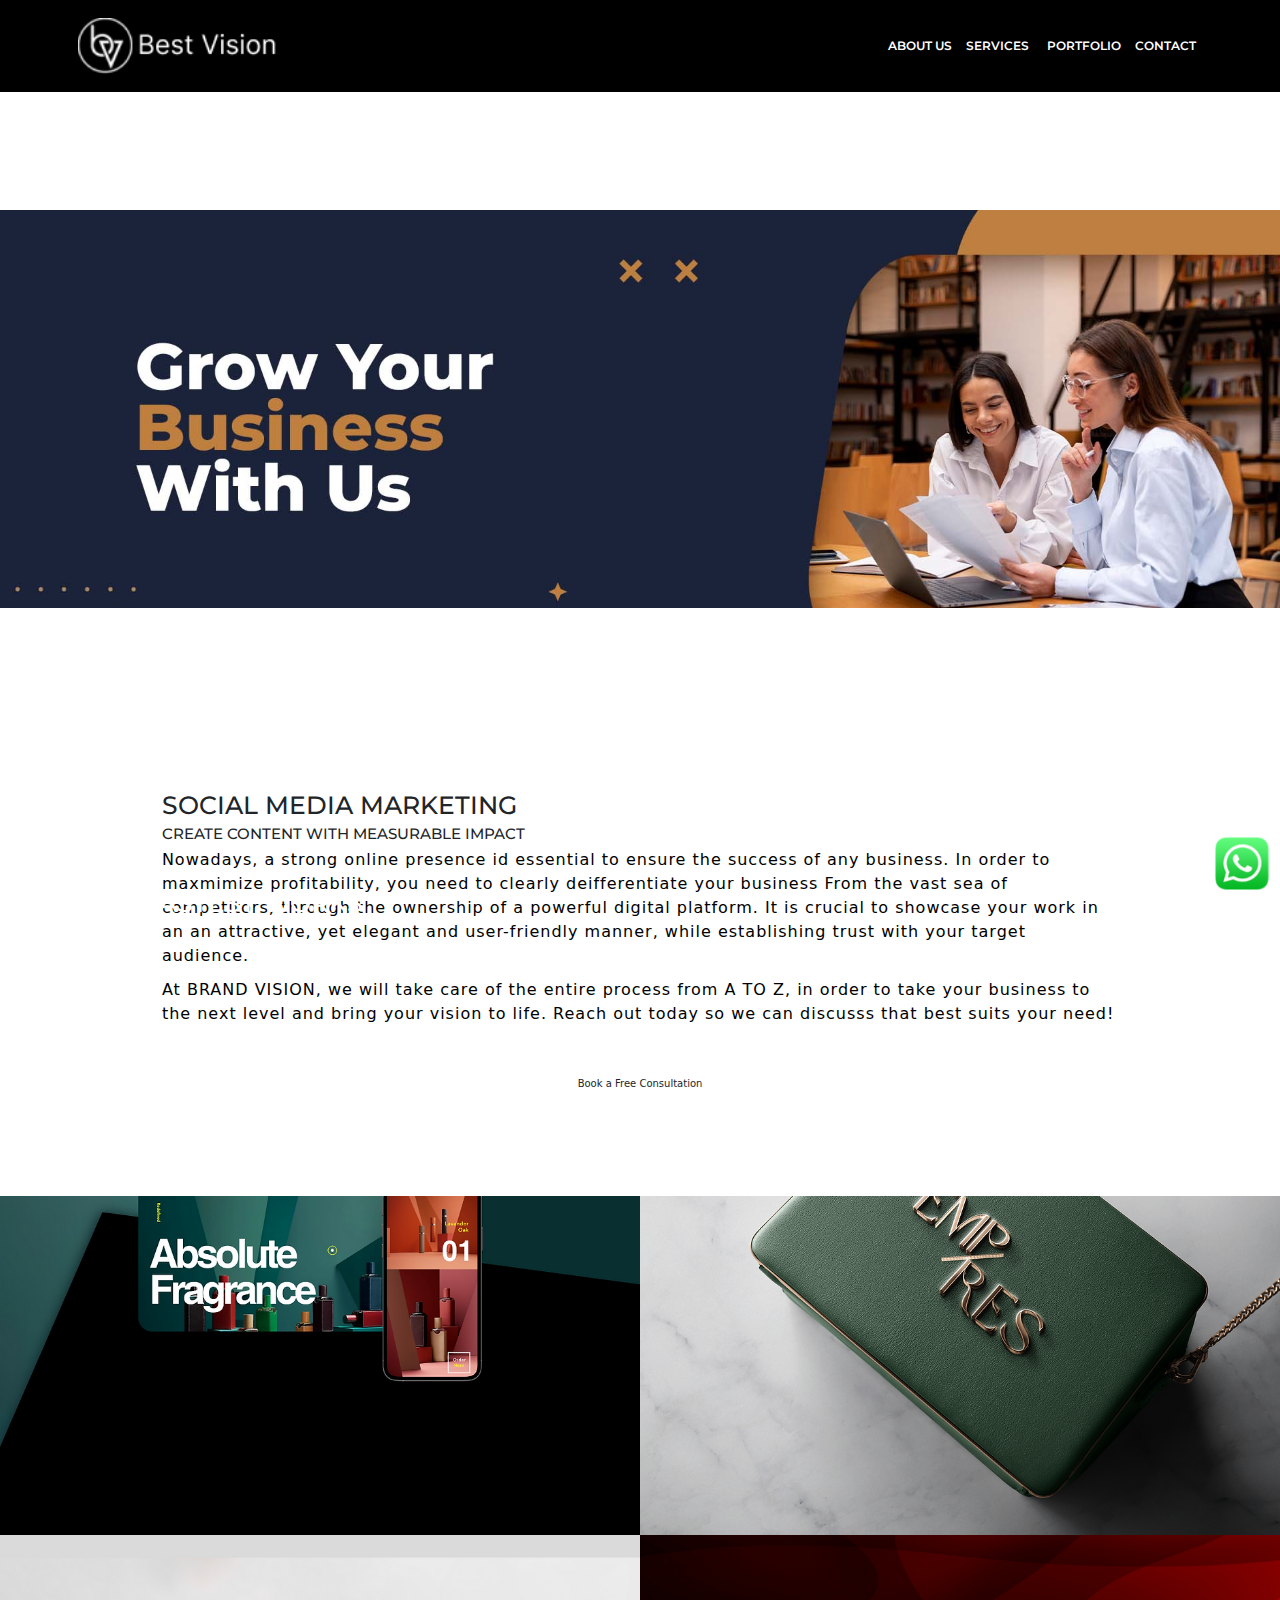
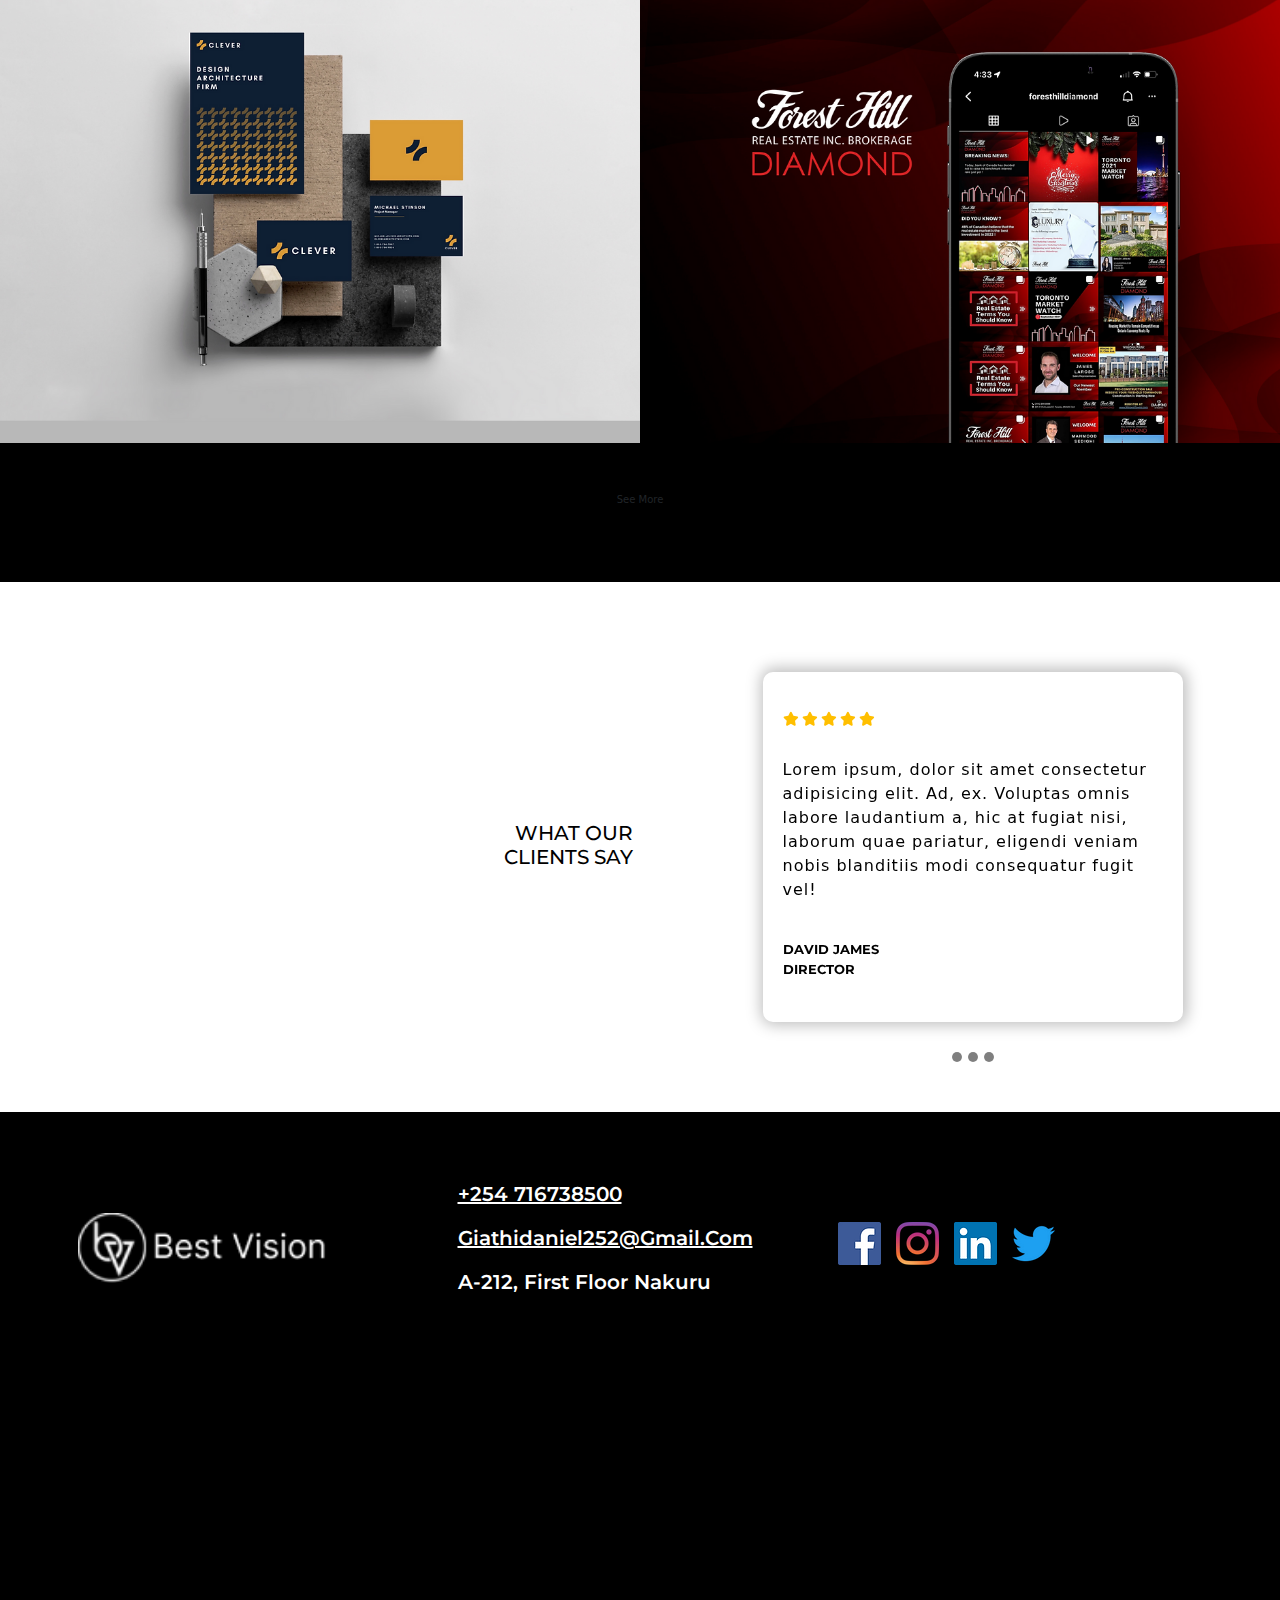
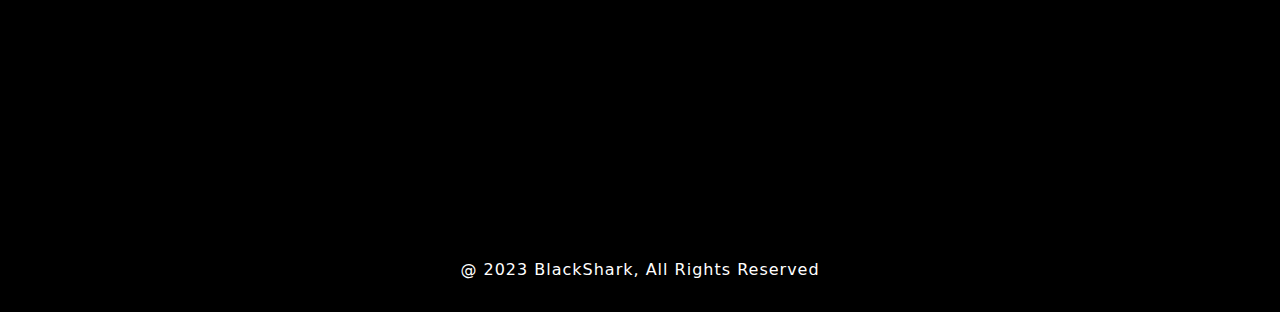
<file: Bootstrap1/social-media.html>
<!DOCTYPE html>
<html lang="en">
<head>
    <meta charset="UTF-8">
    <meta name="viewport" content="width=device-width, initial-scale=1.0">
    <title>Cool Web</title>

    <!-- template css -->
    <link rel="stylesheet" href="style.css">
    <link rel="stylesheet" href="Queries.css">

    <!-- font awesome cdn link -->
    <link rel="stylesheet" href="https://cdnjs.cloudflare.com/ajax/libs/font-awesome/6.4.2/css/all.min.css"/>

    <!-- Bootstrap 5 -->
    <link href="https://cdn.jsdelivr.net/npm/bootstrap@5.1.3/dist/css/bootstrap.min.css" rel="stylesheet">
</head>
<body class="services">
    
    <!-- NAV START -->
    <header id="full_nav">
        <!-- Check button (arial part) dropdown li(data-bs-toggle) -->
        <div class="header fixed-top">
            <div class="container">
                <nav class="navbar navbar-expand-lg">
                    <a class="navbar-brand" href="index.html">
                        <img src="images/logo.png" class="img-fluid">
                    </a>
                    <button class="navbar-toggler" type="button" data-bs-toggle="collapse" data-bs-target="#navbarNav">
                        <i class="fas fa-stream navbar-toggler-icon"></i>
                    </button>
                    <div class="collapse navbar-collapse" id="navbarNav">
                        <ul class="navbar-nav ms-auto">
                            <li class="nav-item">
                                <a class="nav-link" href="about.html">About Us</a>
                            </li>
                            <li class="nav-item dropdown">
                                <a class="nav-link dropdown-toggle" href="#" id="navbarDropdown" role="button" data-bs-toggle="">Services</a>
                                <ul class="dropdown-menu" aria-labelledby="navbarDropdown">
                                    <li><a class="dropdown-item" href="website.html">Website</a></li>
                                    <li><a class="dropdown-item" href="branding.html">Branding</a></li>
                                    <li><a class="dropdown-item" href="advertising.html">Advertising</a></li>
                                    <li><a class="dropdown-item" href="social-media.html">Social Media</a></li>
                                </ul>
                            </li>
                            <li class="nav-item">
                                <a class="nav-link" href="portfolio.html">Portfolio</a>
                            </li>
                            <li class="nav-item">
                                <a class="nav-link" href="contact.html">Contact</a>
                            </li>
                        </ul>
                    </div>
                </nav>
            </div>
        </div>
    </header>
    <!-- NAV END -->


    <!-- Services START -->
    <div class="parallax parallax-main img1">
        <div class="main-wrapper wrapper">
            <div class="container-fluid px-lg-0">
                <div class="row mb-5 justify-content-center">
                    <div class="col-lg-9">
                        <div class="sec-title">
                            <h1>SOCIAL MEDIA MARKETING</h1>
                            <h4>CREATE CONTENT WITH MEASURABLE IMPACT</h4>
                            <p class="text-black">
                                Nowadays, a strong online presence id essential to ensure the success of any business.
                                In order to maxmimize profitability, you need to clearly deifferentiate your business From
                                the vast sea of competitors, through the ownership of a powerful digital platform. It is 
                                crucial to showcase your work in an an attractive, yet elegant and user-friendly manner,
                                while establishing trust with your target audience.
                            </p>
                            <p class="text-black">
                                At BRAND VISION, we will take care of the entire process from A TO Z, in order to take
                                your business to the next level and bring your vision to life. Reach out today so we can discusss that
                                best suits your need!
                            </p>
                            <div class="text-center mt-5">
                                <a href="contact.html" class="btn main-btn text-center">Book a Free Consultation</a>
                            </div>
                       </div>
                    </div>
                </div>
            </div>
        </div>
    </div>
    <!-- Services END -->


    <!-- Work Section START -->
    <section class="work-wrapper wrapper">
        <div class="container">
            <div class="row mb-5">
                <div class="col-12">
                    <div class="sec-title">
                        <h1>OUR LASTEST WORKS</h1>
                        <p>Brand Vision is proud to work with businesses from many industries</p>
                        <a href="#" class="View More view-link">View More <img src="images/arrow.svg" class="ms-4"></a>
                    </div>
                </div>
            </div>
        </div>
        <div class="container-fluid px-lg-0">
            <div class="row">
                <div class="col-sm-6 p-0">
                    <img src="images/work/1.webp" class="img-fluid">
                </div>
                <div class="col-sm-6 p-0">
                    <img src="images/work/2.webp" class="img-fluid">
                </div>
                <div class="col-sm-6 p-0">
                    <img src="images/work/3.webp" class="img-fluid">
                </div>
                <div class="col-sm-6 p-0">
                    <img src="images/work/4.webp" class="img-fluid">
                </div>

                <div class="col-12 text-center mt-5">
                    <a href="#" class="btn main-btn">See More</a>
                </div>
            </div>
        </div>
    </section>
    <!-- Work Section END -->


    <!-- Testimonial Section START -->
    <section class="testimonial-wrapper wrapper">
        <div class="container">
            <div class="row justify-content-between align-items-center">
                <div class="col-lg-6 text-lg-end">
                    <h2>WHAT OUR <br class="d-lg-block d-more">CLIENTS SAY</h2>
                </div>
                <div class="col-xl-5 col-lg-6">
                    <div id="carouselExampleIndicators" class="carousel slide" data-bs-ride="carousel">
                        <div class="carousel-indicators">
                            <!-- Check BUTTONS -->
                            <button type="button" data-bs-target="#carouselExampleIndicators" data-bs-slide-to="0" class=""></button>
                            <button type="button" data-bs-target="#carouselExampleIndicators" data-bs-slide-to="1" class=""></button>
                            <button type="button" data-bs-target="#carouselExampleIndicators" data-bs-slide-to="2" class=""></button>
                        </div>
                        <div class="carousel-inner">
                            <div class="carousel-item active">
                                <div class="card">
                                    <div class="rating">
                                        <i class="fas fa-star"></i>
                                        <i class="fas fa-star"></i>
                                        <i class="fas fa-star"></i>
                                        <i class="fas fa-star"></i>
                                        <i class="fas fa-star"></i>
                                    </div>
                                    <div class="py-5">
                                        <p>Lorem ipsum, dolor sit amet consectetur adipisicing elit. Ad, ex. Voluptas omnis labore laudantium a, hic at fugiat nisi, laborum quae pariatur, eligendi veniam nobis blanditiis modi consequatur fugit vel!</p>
                                    </div>
                                    <div class="title">
                                        <h5>David James</h5>
                                        <h5>Director</h5>
                                    </div>
                                </div>
                            </div>
                            <div class="carousel-item">
                                <div class="card">
                                    <div class="rating">
                                        <i class="fas fa-star"></i>
                                        <i class="fas fa-star"></i>
                                        <i class="fas fa-star"></i>
                                        <i class="fas fa-star"></i>
                                        <i class="fas fa-star"></i>
                                    </div>
                                    <div class="py-5">
                                        <p>Lorem ipsum, dolor sit amet consectetur adipisicing elit. Ad, ex. Voluptas omnis labore laudantium a, hic at fugiat nisi, laborum quae pariatur, eligendi veniam nobis blanditiis modi consequatur fugit vel!</p>
                                    </div>
                                    <div class="title">
                                        <h5>David James</h5>
                                        <h5>Director</h5>
                                    </div>
                                </div>
                            </div>
                            <div class="carousel-item">
                                <div class="card">
                                    <div class="rating">
                                        <i class="fas fa-star"></i>
                                        <i class="fas fa-star"></i>
                                        <i class="fas fa-star"></i>
                                        <i class="fas fa-star"></i>
                                        <i class="fas fa-star"></i>
                                    </div>
                                    <div class="py-5">
                                        <p>Lorem ipsum, dolor sit amet consectetur adipisicing elit. Ad, ex. Voluptas omnis labore laudantium a, hic at fugiat nisi, laborum quae pariatur, eligendi veniam nobis blanditiis modi consequatur fugit vel!</p>
                                    </div>
                                    <div class="title">
                                        <h5>David James</h5>
                                        <h5>Director</h5>
                                    </div>
                                </div>
                            </div>
                        </div>
                    </div>
                </div>
            </div>
        </div>
    </section>
    <!-- Testimonial Section END -->


    <!-- Footer Section START -->
    <section class="footer_wrapper wrapper">
        <div class="container">
            <div class="row align-items-center mb-5">
                <div class="col-lg-4 col-sm-6 mb-5 mb-lg-0 footer-logo">
                    <img src="images/logo.png">
                </div>
                <div class="col-lg-4 col-sm-6 mb-5 mb-lg-0">
                    <h5><a href="#">+254 716738500</a></h5>
                    <h5><a href="#">giathidaniel252@gmail.com</a></h5>
                    <h5>A-212, First Floor Nakuru</h5>
                </div>
                <div class="col-lg-4 col-sm-6 mb-5 mb-lg-0">
                    <ul class="link-widget p-0">
                        <li><a href="#"><img src="images/social-media/f.webp"></a></li>
                        <li><a href="#"><img src="images/social-media/i.webp"></a></li>
                        <li><a href="#"><img src="images/social-media/l.webp"></a></li>
                        <li><a href="#"><img src="images/social-media/t.webp"></a></li>
                    </ul>
                </div>
            </div>
        </div>
        <div class="container-fluid pt-5 px-0">
            <div class="row">
                <div class="col-12">
                    <iframe src="https://www.google.com/maps/embed?pb=!1m18!1m12!1m3!1d127673.03008459187!2d35.84141524335936!3d-0.24383530000000278!2m3!1f0!2f0!3f0!3m2!1i1024!2i768!4f13.1!3m3!1m2!1s0x18298b370ca612f5%3A0x34621c00bbdfa963!2sNakuru%20Gardens!5e0!3m2!1sen!2ske!4v1698401191726!5m2!1sen!2ske" width="600" height="450" style="border:0;" allowfullscreen="" loading="lazy" referrerpolicy="no-referrer-when-downgrade"></iframe>
                </div>
            </div>
        </div>
        <div class="container-fluid copyright-section">
            <p>@ 2023 BlackShark, All Rights Reserved</p>
        </div>
    </section>
    <!-- Footer Section END -->

    <!-- Whatsapp Intigration START -->
    <div class="whatsapp-icon">
        <div class="whatsapp">
            <a href="#">
                <img src="images/whatspp.png">
            </a>
        </div>
    </div>
    <!-- Whatsapp Intigration END -->

    <!-- Bootstrap JS -->
    <script src="https://cdn.jsdelivr.net/npm/@popperjs/core@2.10.2/dist/umd/popper.min.js"></script>
    <script src="https://cdn.jsdelivr.net/npm/bootstrap@5.1.3/dist/js/bootstrap.min.js"></script>
</body>
</html>
</file>
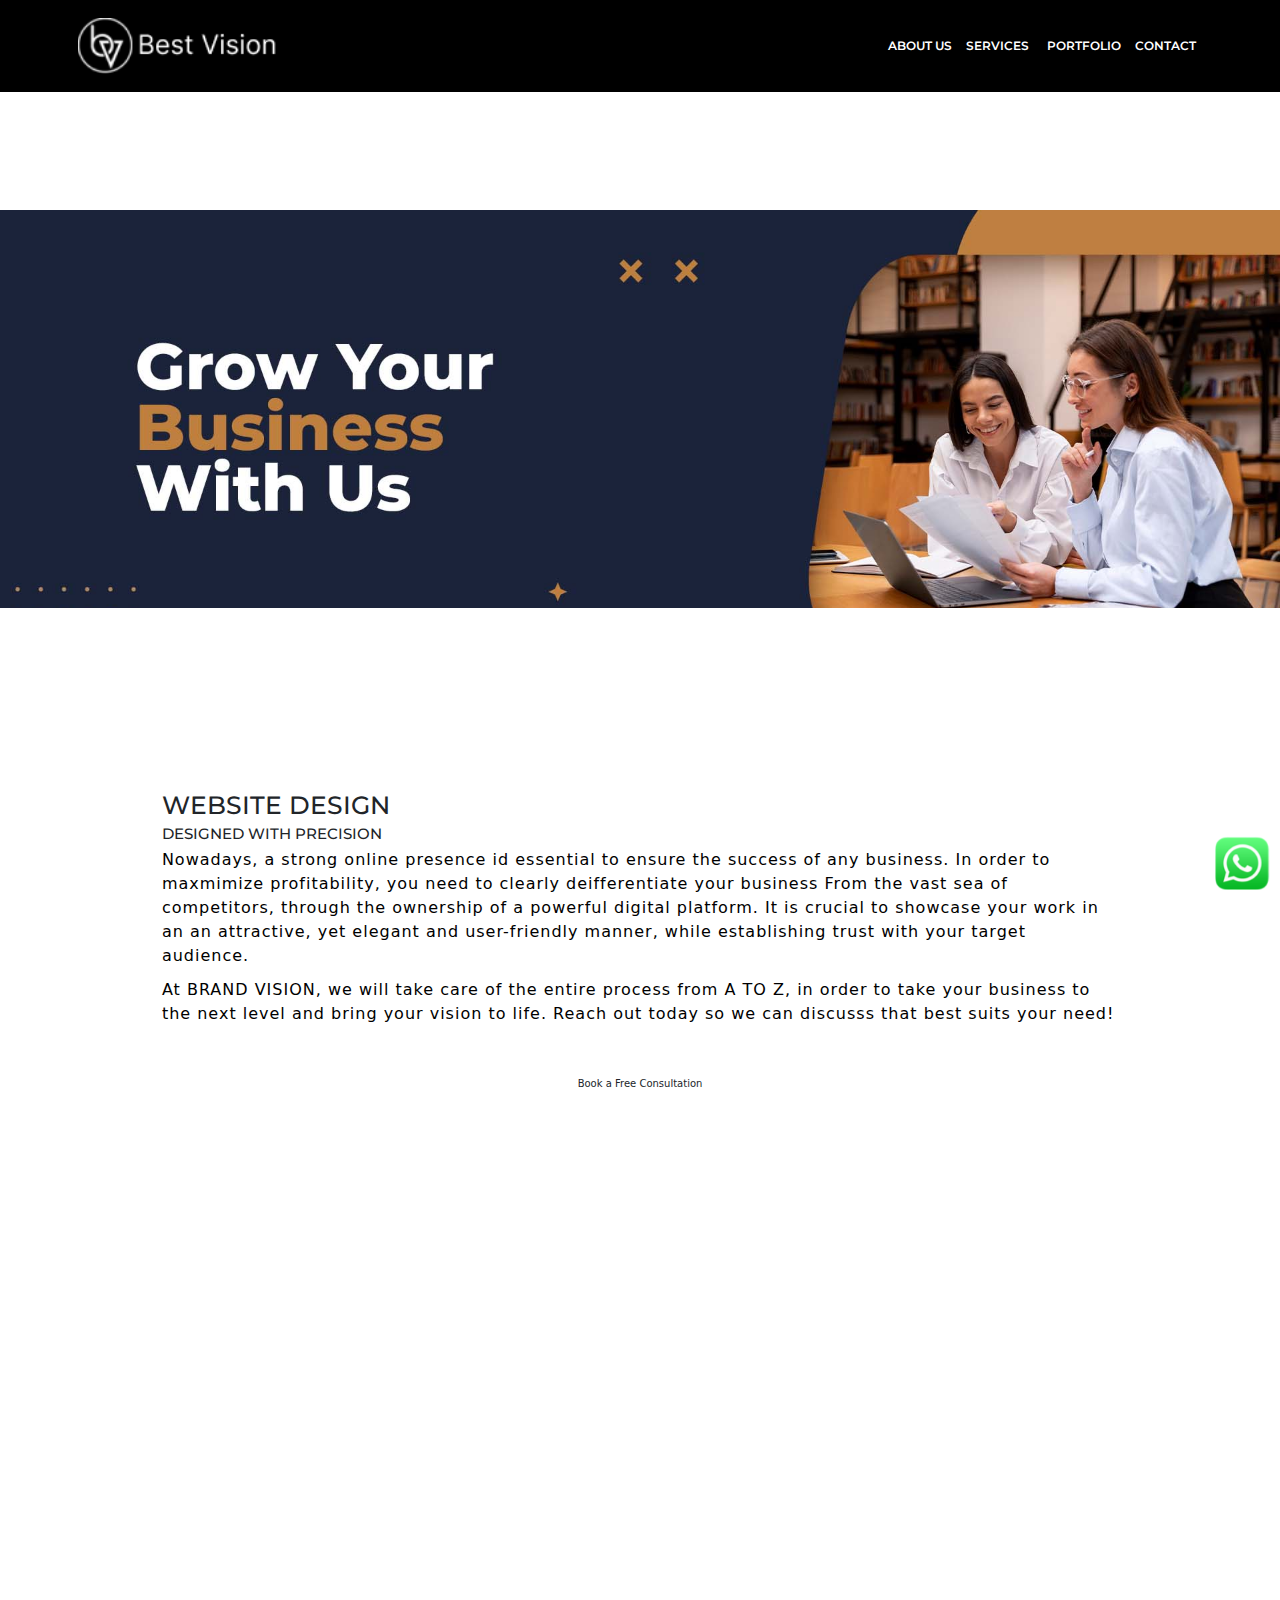
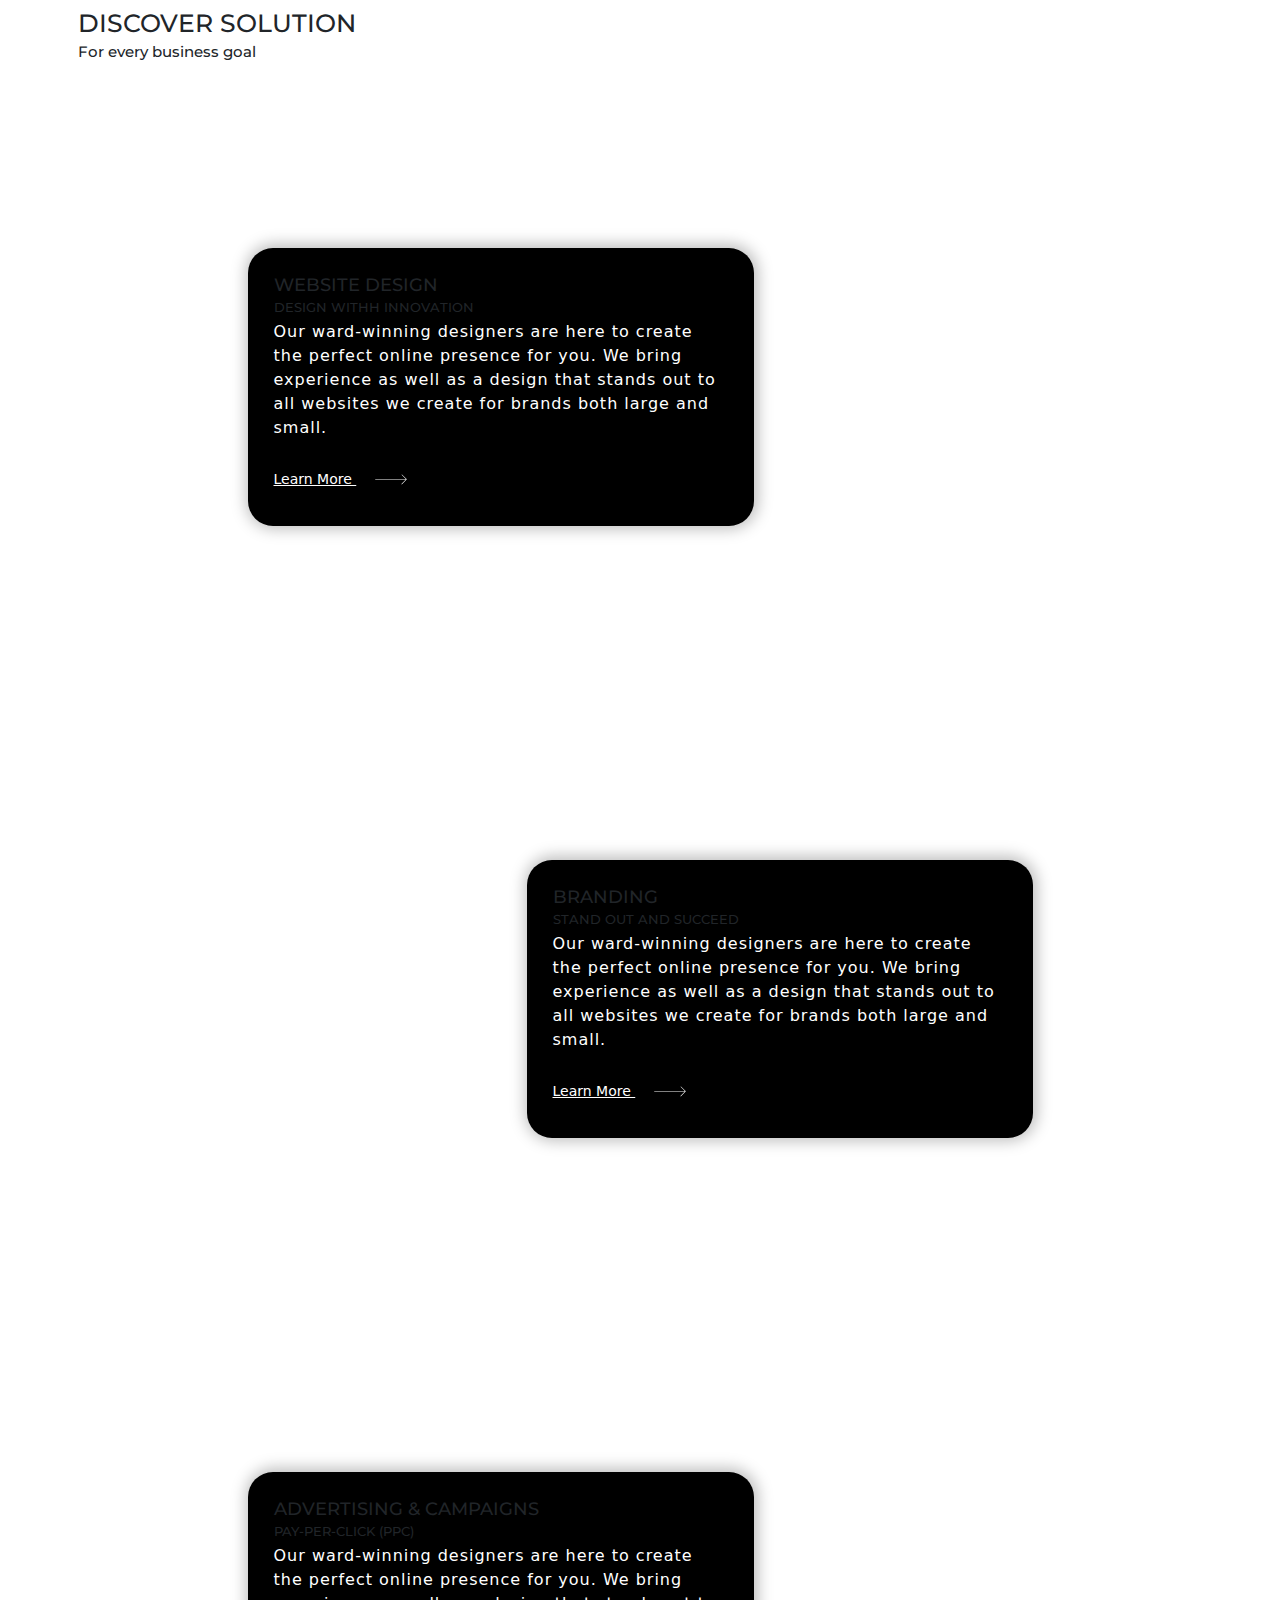
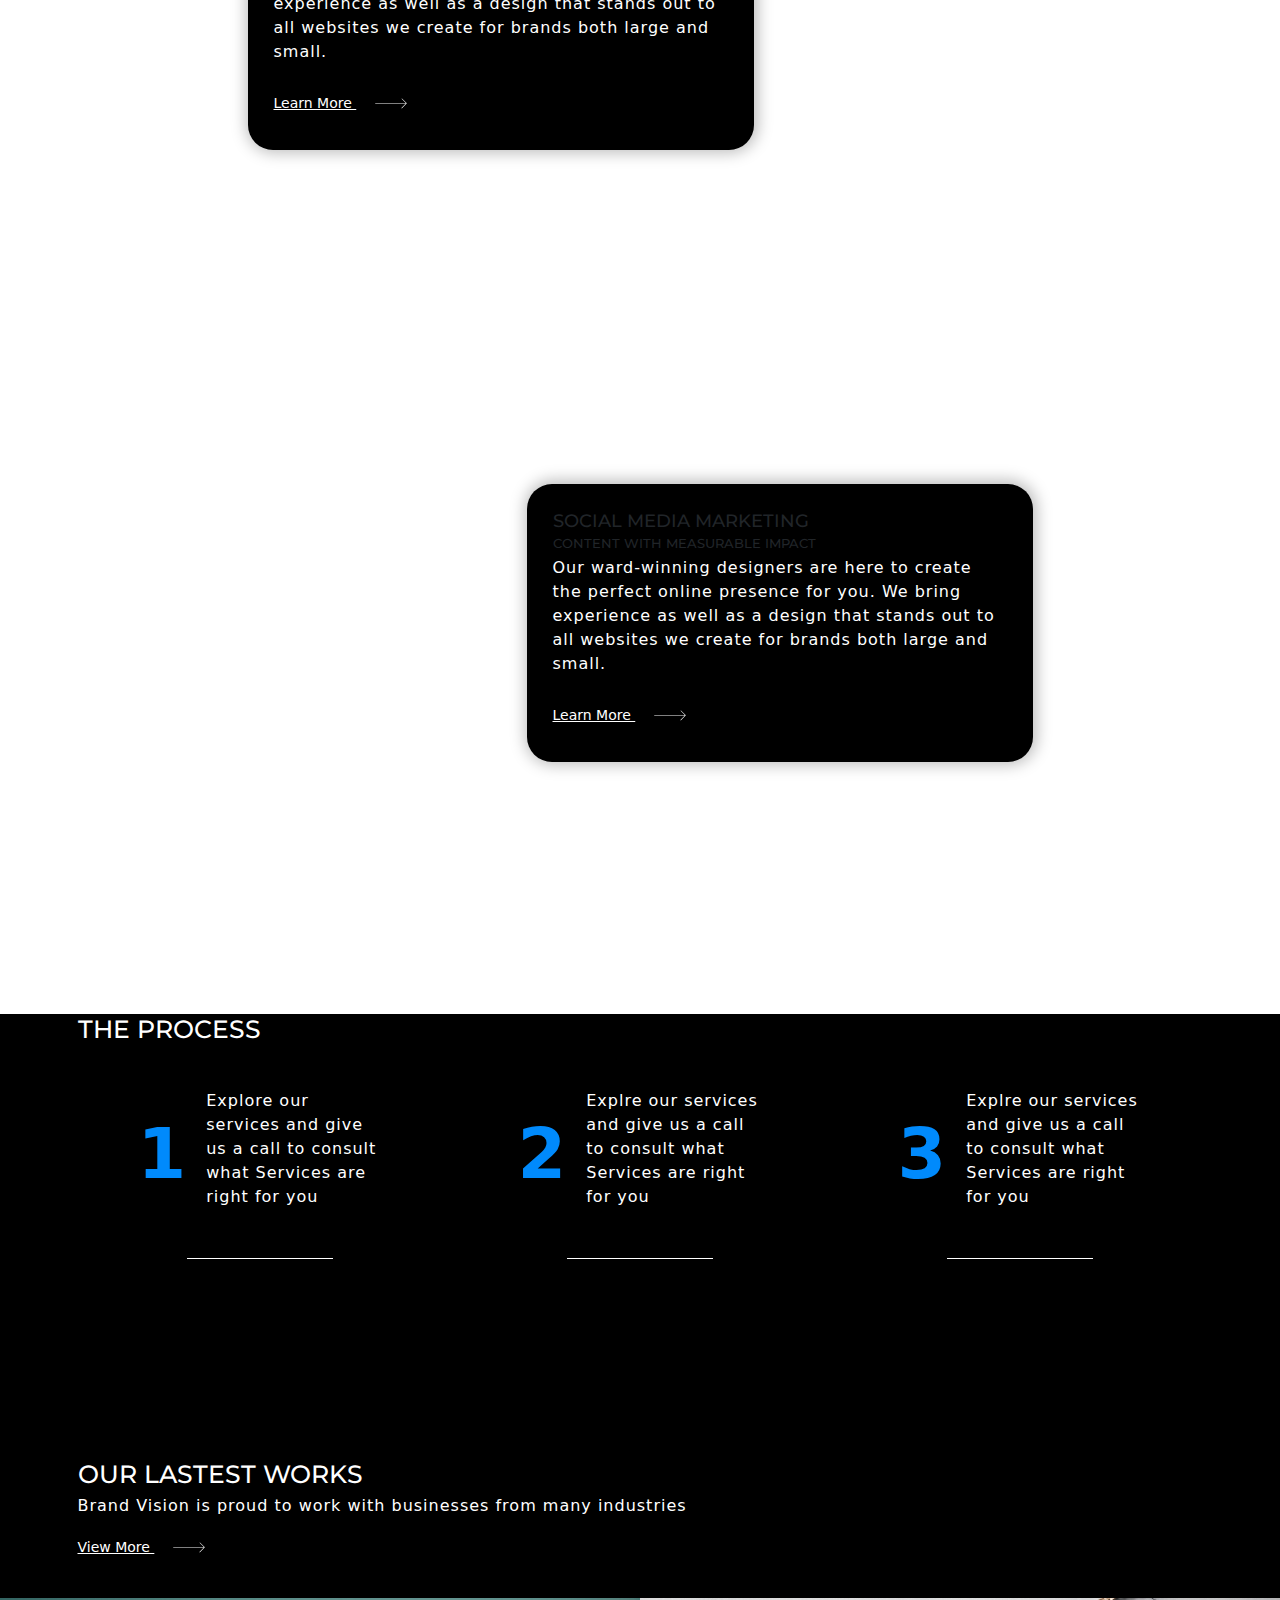
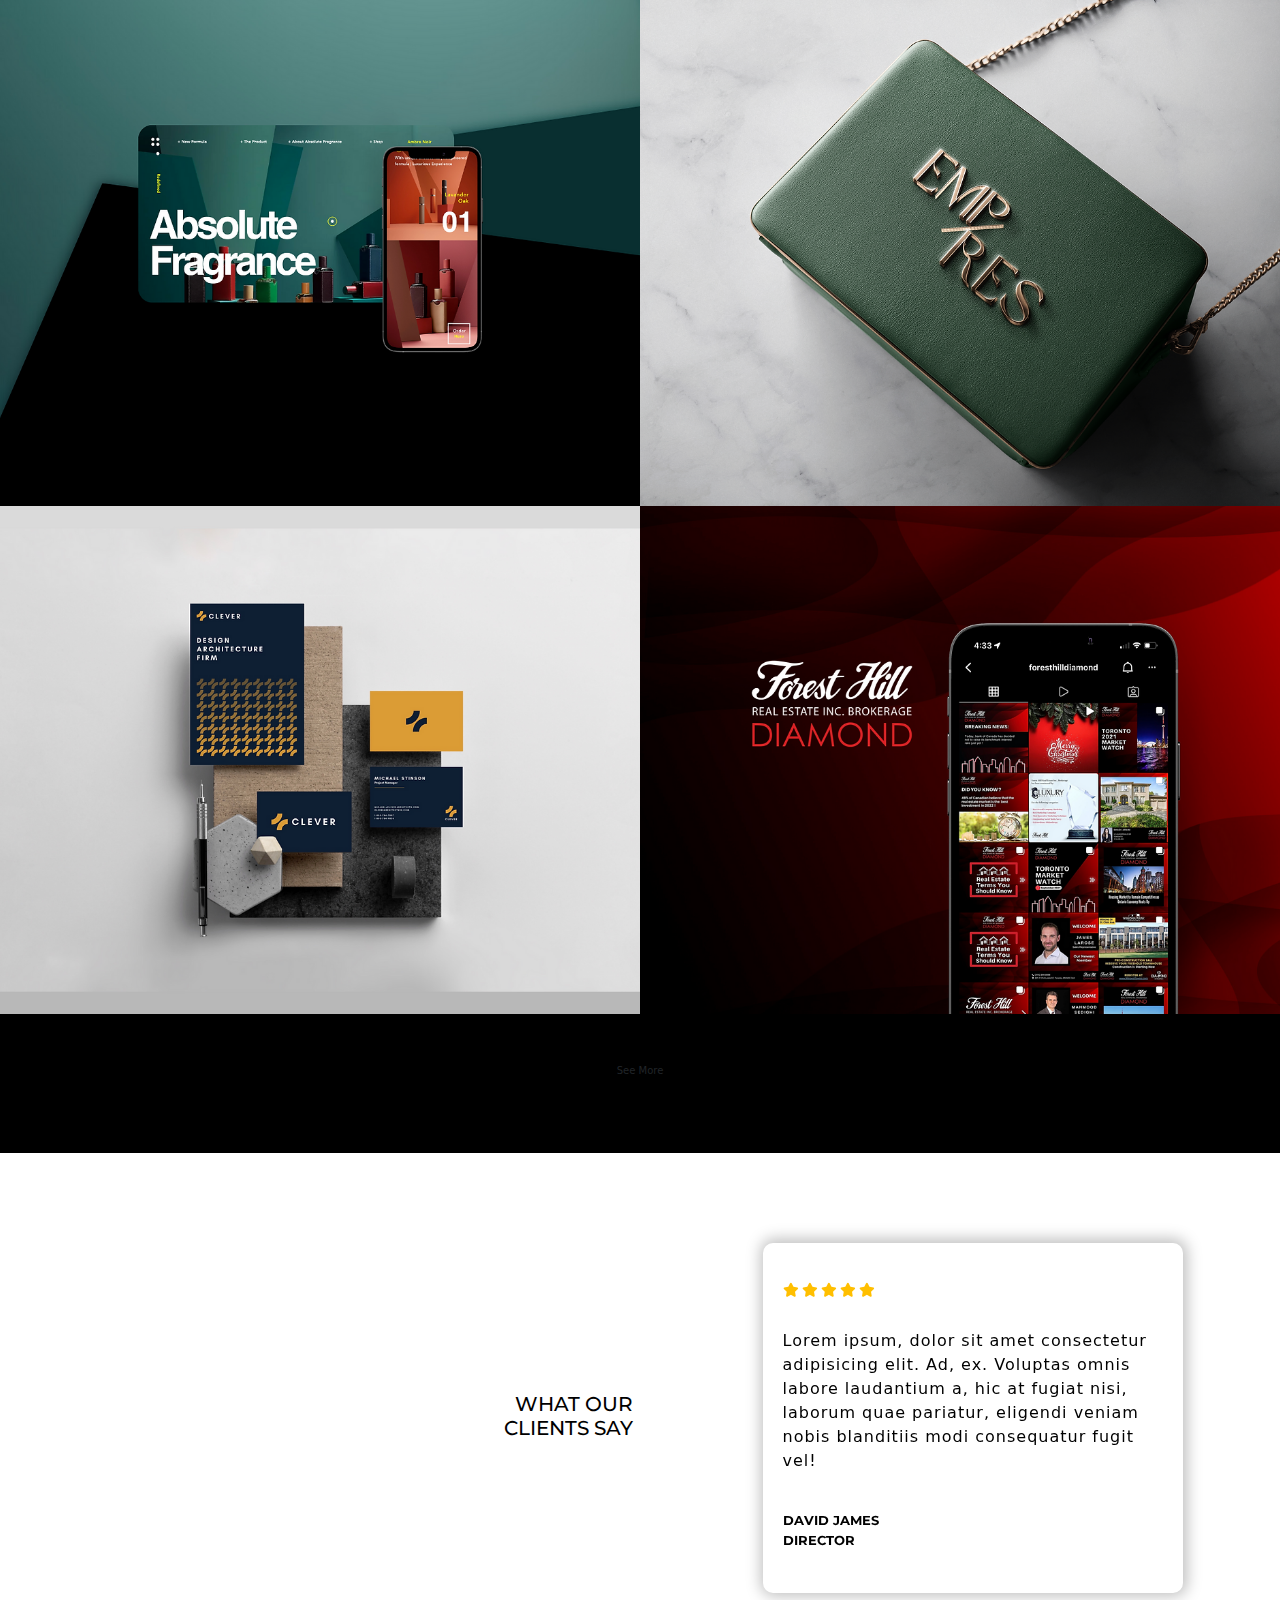
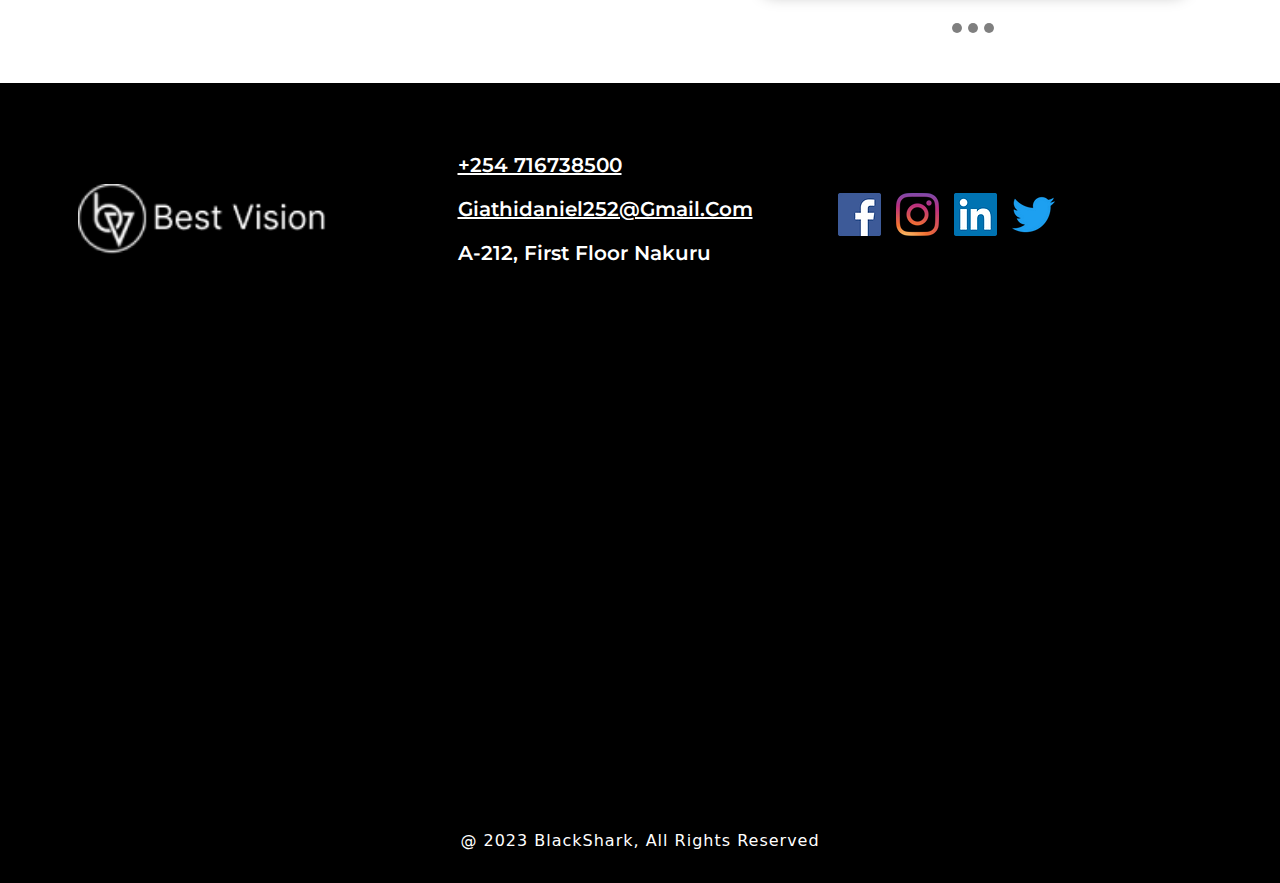
<file: Bootstrap1/website.html>
<!DOCTYPE html>
<html lang="en">
<head>
    <meta charset="UTF-8">
    <meta name="viewport" content="width=device-width, initial-scale=1.0">
    <title>Cool Web</title>

    <!-- template css -->
    <link rel="stylesheet" href="style.css">
    <link rel="stylesheet" href="Queries.css">

    <!-- font awesome cdn link -->
    <link rel="stylesheet" href="https://cdnjs.cloudflare.com/ajax/libs/font-awesome/6.4.2/css/all.min.css"/>

    <!-- Bootstrap 5 -->
    <link href="https://cdn.jsdelivr.net/npm/bootstrap@5.1.3/dist/css/bootstrap.min.css" rel="stylesheet">
</head>
<body class="services">
    
    <!-- NAV START -->
    <header id="full_nav">
        <!-- Check button (arial part) dropdown li(data-bs-toggle) -->
        <div class="header fixed-top">
            <div class="container">
                <nav class="navbar navbar-expand-lg">
                    <a class="navbar-brand" href="index.html">
                        <img src="images/logo.png" class="img-fluid">
                    </a>
                    <button class="navbar-toggler" type="button" data-bs-toggle="collapse" data-bs-target="#navbarNav">
                        <i class="fas fa-stream navbar-toggler-icon"></i>
                    </button>
                    <div class="collapse navbar-collapse" id="navbarNav">
                        <ul class="navbar-nav ms-auto">
                            <li class="nav-item">
                                <a class="nav-link" href="about.html">About Us</a>
                            </li>
                            <li class="nav-item dropdown">
                                <a class="nav-link dropdown-toggle" href="#" id="navbarDropdown" role="button" data-bs-toggle="">Services</a>
                                <ul class="dropdown-menu" aria-labelledby="navbarDropdown">
                                    <li><a class="dropdown-item" href="website.html">Website</a></li>
                                    <li><a class="dropdown-item" href="branding.html">Branding</a></li>
                                    <li><a class="dropdown-item" href="advertising.html">Advertising</a></li>
                                    <li><a class="dropdown-item" href="social-media.html">Social Media</a></li>
                                </ul>
                            </li>
                            <li class="nav-item">
                                <a class="nav-link" href="portfolio.html">Portfolio</a>
                            </li>
                            <li class="nav-item">
                                <a class="nav-link" href="contact.html">Contact</a>
                            </li>
                        </ul>
                    </div>
                </nav>
            </div>
        </div>
    </header>
    <!-- NAV END -->


    <!-- Services START -->
    <div class="parallax parallax-main img1">
        <div class="main-wrapper wrapper">
            <div class="container-fluid px-lg-0">
                <div class="row mb-5 justify-content-center">
                    <div class="col-lg-9">
                        <h1>WEBSITE DESIGN</h1>
                        <h4>DESIGNED WITH PRECISION</h4>
                        <p class="text-black">
                            Nowadays, a strong online presence id essential to ensure the success of any business.
                            In order to maxmimize profitability, you need to clearly deifferentiate your business From
                            the vast sea of competitors, through the ownership of a powerful digital platform. It is 
                            crucial to showcase your work in an an attractive, yet elegant and user-friendly manner,
                            while establishing trust with your target audience.
                        </p>
                        <p class="text-black">
                            At BRAND VISION, we will take care of the entire process from A TO Z, in order to take
                            your business to the next level and bring your vision to life. Reach out today so we can discusss that
                            best suits your need!
                        </p>
                        <div class="text-center mt-5">
                            <a href="contact.html" class="btn main-btn text-center">Book a Free Consultation</a>
                        </div>
                    </div>
                </div>
            </div>
        </div>
    </div>
    <!-- Services END -->


    <!-- Processes START -->
    <div class="parallax parallax-main img1">
        <div class="main-wrapper wrapper">
            <div class="container">
                <div class="row mb-5">
                    <div class="col-12">
                        <div class="sec-title">
                            <h1>Discover <span>Solution</span></h1>
                            <h4>For every business goal</h4>
                        </div>
                    </div>
                </div>
            </div>
            <div class="container-fluid px-lg-0">
                <div class="row">
                    <div class="offset-lg-6 col-lg-6 offset-md-4 col-md-8 mb-5 mb-lg-0">
                        <div class="parallax parallax-1 img2">
                            <div class="card black-card">
                                <h3>WEBSITE DESIGN</h3>
                                <h5>DESIGN WITHH INNOVATION</h5>
                                <P>Our ward-winning designers are here to create the perfect online presence for you.
                                    We bring experience as well as a design that stands out to all websites we create
                                    for brands both large and small.
                                </P>
                                <a href="#" class="view-link">Learn More <img src="images/arrow.svg" class="ms-4"></a>
                            </div>
                        </div>
                    </div>
                </div>
                <div class="row">
                    <div class="col-lg-6 col-md-8 mb-5 mb-lg-0">
                        <div class="text-end parallax img3">
                            <div class="card right black-card">
                                <h3>BRANDING</h3>
                                <h5>STAND OUT AND SUCCEED</h5>
                                <p>
                                    Our ward-winning designers are here to create the perfect online presence for you.
                                    We bring experience as well as a design that stands out to all websites we create
                                    for brands both large and small.
                                </p>
                                <a href="#" class="view-link">Learn More <img src="images/arrow.svg" class="ms-4"></a>
                            </div>
                        </div>
                    </div>
                </div>
                <div class="row">
                    <div class="offset-lg-6 col-lg-6 offset-md-4 col-md-8 mb-5 mb-lg-0">
                        <div class="text-end parallax parallax-1 img4">
                            <div class="card black-card">
                                <h3>ADVERTISING & CAMPAIGNS</h3>
                                <h5>PAY-PER-CLICK (PPC)</h5>
                                <p>
                                    Our ward-winning designers are here to create the perfect online presence for you.
                                    We bring experience as well as a design that stands out to all websites we create
                                    for brands both large and small.
                                </p>
                                <a href="#" class="view-link">Learn More <img src="images/arrow.svg" class="ms-4"></a>
                            </div>
                        </div>
                    </div>
                </div>
                <div class="row">
                    <div class="col-lg-6 col-md-8 mb-5 mb-lg-0">
                        <div class="text-end parallax img5">
                            <div class="card right black-card">
                                <h3>SOCIAL MEDIA MARKETING</h3>
                                <h5>CONTENT WITH MEASURABLE IMPACT</h5>
                                <p>
                                    Our ward-winning designers are here to create the perfect online presence for you.
                                    We bring experience as well as a design that stands out to all websites we create
                                    for brands both large and small.
                                </p>
                                <a href="#" class="view-link">Learn More <img src="images/arrow.svg" class="ms-4"></a>
                            </div>
                        </div>
                    </div>
                </div>
            </div>
        </div>
    </div>
    <!-- Services END -->


    <!-- Process START -->
    <section class="process-wrapper wrapper">
        <div class="container">
            <div class="row mb-5">
                <div class="col-12">
                    <div class="sec-title">
                        <h1>THE PROCESS</h1>
                    </div>
                </div>
                <div class="col-xl-4 col-md-6 mb-5">
                    <div class="d-flex align-items-center justify-content-center process-content">
                        <span>1</span>
                        <p>Explore our services and give us a call to consult what Services are right for you</p>
                    </div>
                </div>
                <div class="col-xl-4 col-md-6 mb-5">
                    <div class="d-flex align-items-center justify-content-center process-content">
                        <span>2</span>
                        <p>Explre our services and give us a call to consult what Services are right for you</p>
                    </div>
                </div>
                <div class="col-xl-4 col-md-6 mb-5">
                    <div class="d-flex align-items-center justify-content-center process-content">
                        <span>3</span>
                        <p>Explre our services and give us a call to consult what Services are right for you</p>
                    </div>
                </div>
            </div>
        </div>
    </section>
    <!-- Process END -->


    <!-- Work Section START -->
    <section class="work-wrapper wrapper">
        <div class="container">
            <div class="row mb-5">
                <div class="col-12">
                    <div class="sec-title">
                        <h1>OUR LASTEST WORKS</h1>
                        <p>Brand Vision is proud to work with businesses from many industries</p>
                        <a href="#" class="View More view-link">View More <img src="images/arrow.svg" class="ms-4"></a>
                    </div>
                </div>
            </div>
        </div>
        <div class="container-fluid px-lg-0">
            <div class="row">
                <div class="col-sm-6 p-0">
                    <img src="images/work/1.webp" class="img-fluid">
                </div>
                <div class="col-sm-6 p-0">
                    <img src="images/work/2.webp" class="img-fluid">
                </div>
                <div class="col-sm-6 p-0">
                    <img src="images/work/3.webp" class="img-fluid">
                </div>
                <div class="col-sm-6 p-0">
                    <img src="images/work/4.webp" class="img-fluid">
                </div>

                <div class="col-12 text-center mt-5">
                    <a href="#" class="btn main-btn">See More</a>
                </div>
            </div>
        </div>
    </section>
    <!-- Work Section END -->


    <!-- Testimonial Section START -->
    <section class="testimonial-wrapper wrapper">
        <div class="container">
            <div class="row justify-content-between align-items-center">
                <div class="col-lg-6 text-lg-end">
                    <h2>WHAT OUR <br class="d-lg-block d-more">CLIENTS SAY</h2>
                </div>
                <div class="col-xl-5 col-lg-6">
                    <div id="carouselExampleIndicators" class="carousel slide" data-bs-ride="carousel">
                        <div class="carousel-indicators">
                            <!-- Check BUTTONS -->
                            <button type="button" data-bs-target="#carouselExampleIndicators" data-bs-slide-to="0" class=""></button>
                            <button type="button" data-bs-target="#carouselExampleIndicators" data-bs-slide-to="1" class=""></button>
                            <button type="button" data-bs-target="#carouselExampleIndicators" data-bs-slide-to="2" class=""></button>
                        </div>
                        <div class="carousel-inner">
                            <div class="carousel-item active">
                                <div class="card">
                                    <div class="rating">
                                        <i class="fas fa-star"></i>
                                        <i class="fas fa-star"></i>
                                        <i class="fas fa-star"></i>
                                        <i class="fas fa-star"></i>
                                        <i class="fas fa-star"></i>
                                    </div>
                                    <div class="py-5">
                                        <p>Lorem ipsum, dolor sit amet consectetur adipisicing elit. Ad, ex. Voluptas omnis labore laudantium a, hic at fugiat nisi, laborum quae pariatur, eligendi veniam nobis blanditiis modi consequatur fugit vel!</p>
                                    </div>
                                    <div class="title">
                                        <h5>David James</h5>
                                        <h5>Director</h5>
                                    </div>
                                </div>
                            </div>
                            <div class="carousel-item">
                                <div class="card">
                                    <div class="rating">
                                        <i class="fas fa-star"></i>
                                        <i class="fas fa-star"></i>
                                        <i class="fas fa-star"></i>
                                        <i class="fas fa-star"></i>
                                        <i class="fas fa-star"></i>
                                    </div>
                                    <div class="py-5">
                                        <p>Lorem ipsum, dolor sit amet consectetur adipisicing elit. Ad, ex. Voluptas omnis labore laudantium a, hic at fugiat nisi, laborum quae pariatur, eligendi veniam nobis blanditiis modi consequatur fugit vel!</p>
                                    </div>
                                    <div class="title">
                                        <h5>David James</h5>
                                        <h5>Director</h5>
                                    </div>
                                </div>
                            </div>
                            <div class="carousel-item">
                                <div class="card">
                                    <div class="rating">
                                        <i class="fas fa-star"></i>
                                        <i class="fas fa-star"></i>
                                        <i class="fas fa-star"></i>
                                        <i class="fas fa-star"></i>
                                        <i class="fas fa-star"></i>
                                    </div>
                                    <div class="py-5">
                                        <p>Lorem ipsum, dolor sit amet consectetur adipisicing elit. Ad, ex. Voluptas omnis labore laudantium a, hic at fugiat nisi, laborum quae pariatur, eligendi veniam nobis blanditiis modi consequatur fugit vel!</p>
                                    </div>
                                    <div class="title">
                                        <h5>David James</h5>
                                        <h5>Director</h5>
                                    </div>
                                </div>
                            </div>
                        </div>
                    </div>
                </div>
            </div>
        </div>
    </section>
    <!-- Testimonial Section END -->


    <!-- Footer Section START -->
    <section class="footer_wrapper wrapper">
        <div class="container">
            <div class="row align-items-center mb-5">
                <div class="col-lg-4 col-sm-6 mb-5 mb-lg-0 footer-logo">
                    <img src="images/logo.png">
                </div>
                <div class="col-lg-4 col-sm-6 mb-5 mb-lg-0">
                    <h5><a href="#">+254 716738500</a></h5>
                    <h5><a href="#">giathidaniel252@gmail.com</a></h5>
                    <h5>A-212, First Floor Nakuru</h5>
                </div>
                <div class="col-lg-4 col-sm-6 mb-5 mb-lg-0">
                    <ul class="link-widget p-0">
                        <li><a href="#"><img src="images/social-media/f.webp"></a></li>
                        <li><a href="#"><img src="images/social-media/i.webp"></a></li>
                        <li><a href="#"><img src="images/social-media/l.webp"></a></li>
                        <li><a href="#"><img src="images/social-media/t.webp"></a></li>
                    </ul>
                </div>
            </div>
        </div>
        <div class="container-fluid pt-5 px-0">
            <div class="row">
                <div class="col-12">
                    <iframe src="https://www.google.com/maps/embed?pb=!1m18!1m12!1m3!1d127673.03008459187!2d35.84141524335936!3d-0.24383530000000278!2m3!1f0!2f0!3f0!3m2!1i1024!2i768!4f13.1!3m3!1m2!1s0x18298b370ca612f5%3A0x34621c00bbdfa963!2sNakuru%20Gardens!5e0!3m2!1sen!2ske!4v1698401191726!5m2!1sen!2ske" width="600" height="450" style="border:0;" allowfullscreen="" loading="lazy" referrerpolicy="no-referrer-when-downgrade"></iframe>
                </div>
            </div>
        </div>
        <div class="container-fluid copyright-section">
            <p>@ 2023 BlackShark, All Rights Reserved</p>
        </div>
    </section>
    <!-- Footer Section END -->

    <!-- Whatsapp Intigration START -->
    <div class="whatsapp-icon">
        <div class="whatsapp">
            <a href="#">
                <img src="images/whatspp.png">
            </a>
        </div>
    </div>
    <!-- Whatsapp Intigration END -->



    <!-- Bootstrap JS -->
    <script src="https://cdn.jsdelivr.net/npm/@popperjs/core@2.10.2/dist/umd/popper.min.js"></script>
    <script src="https://cdn.jsdelivr.net/npm/bootstrap@5.1.3/dist/js/bootstrap.min.js"></script>
</body>
</html>
</file>
<file: Bootstrap1/style.css>
@import url('https://fonts.googleapis.com/css2?family=Lato:wght@300;400;700;900&family=Montserrat:wght@400;700;900&display=swap');

/* ========================================
************ GENERAL STYLING ***************
========================================= */
*,
*::before,
*::after{
    -webkit-box-sizing: border-box;
    --moz-box-sizing: border-box;
    margin: 0;
    padding: 0;
    box-sizing: border-box;
    text-decoration: none;
    outline: none;
}

:root{
    /* Text Color */
    --primary-color: #008AFC;
    --secondary-color: #014EBC;
    --light-pink-color: #FFFCFB;
    --light-color: #CCCCCC;
    --black-color: #000;
    --white-color: #FFFFFF;
    --box-shadow: 0.1rem -0.07rem 1.5rem 0.3rem rgb(0 0 0 / 26%);

    /* Font-family */
    --primary-font: 'Lato', sans-serif;
    --secondary-font: 'Montserrat', sans-serif;
}

body,
html {
    font-size: 10px;
    font-weight: 400;
    font-family: var(--primary-font);
    scroll-behavior: smooth;
    overflow-x: hidden;
    line-height: 1.5;
}
h1{
    color: var(--black-color);
    font-size: 5.5rem;
    font-weight: 800;
    font-family: var(--secondary-font);
    display: inline-block;
    text-transform: uppercase;
    line-height: 1.4;
    margin-block-end: 2rem;
}
h2{
    color: var(--white-color);
    font-size: 4rem;
    font-weight: 700;
    font-family: var(--secondary-font);
    display: inline-block;
    text-transform: uppercase;
    line-height: 1.4;
    margin-block-end: 2rem;
}
h2 span{
    color: var(--primary-color);
}
h3{
    color: var(--white-color);
    font-size: 3rem;
    font-weight: 800;
    font-family: var(--secondary-font);
    line-height: 1.4;
    margin-block-end: 1rem;
}
h4{
    color: var(--black-color);
    font-size: 3rem;
    font-weight: 500;
    font-family: var(--secondary-font);
    line-height: 1;
    margin-block-end: 2rem;
}
h5{
    color: var(--black-color);
    font-size: 1.6rem;
    font-weight: 300;
    font-family: var(--secondary-font);
    line-height: 1;
    margin-block-end: 0.9375rem;
    text-transform: uppercase;
}
p{
    font-size: 1.6rem;
    font-weight: 500;
    line-height: 1.5;
    letter-spacing: 1px;
    margin-block-start: 1rem;
    color: var(--white-color);
}
a,
a:active,
a:focus,
a:hover,
.btn:focus{
    text-decoration: none;
    box-shadow: none;
    outline: none;
}
.bg-black{
    background-color: var(--black-color);
}
.main-btn{
    color: var(--white-color);
    background-color: var(--primary-color);
    border-radius: 5rem;
    padding: 0.9rem 3rem;
    font-family: var(--secondary-color);
    font-weight: 500;
    font: 1.5rem;
    margin-block-start: 1.5rem;
    transition: all .3s linear;
    box-shadow: 0 0.063rem 0.4rem rgb(0 0 0 0.3);
}
.main-btn:hover{
    background-color: var(--secondary-color);
    color: var(--white-color);
}
.view-link{
    font-size: 1.4rem;
    margin-block-start: 1rem;
    color: var(--white-color);
    transition: all 0.3s ease-in-out;
}
.view-link:hover{
    color: var(--white-color);
    font-size: 1.6rem;
}
.wrapper{
    padding: 7rem 0;
}
.sec-title h1{
    position: relative;
}
.sec-title h1::after{
    position: relative;
    content: '';
    background-color: var(--primary-color);
    inline-size: 50%;
    inset-inline-end: -0.4rem;
    inset-block-end: 0%;
    opacity: 0.5;
}

/* ========================================
************  Index Page    ***************
========================================= */
/* Navbar */

/* parallax effect */
.parallax{
    position: relative;
    background-position: left;
    background-size: 48%;
    background-repeat: no-repeat;
    background-attachment: fixed;
    display: inline-block;
    align-items: center;
    inline-size: 100%;
    block-size: 100vh;
}
.parallax-1{
    position: relative;
    background-position: right;
    background-size: 48%;
    background-repeat: no-repeat;
    background-attachment: fixed;
    display: inline-block;
    align-items: center;
    inline-size: 100%;
    block-size: 100vh;
}
.parallax-main{
    position: relative;
    background-position: left;
    background-size: contain;
    background-repeat: no-repeat;
    background-attachment: fixed;
    display: inline-block;
    align-items: center;
    inline-size: 100%;
    block-size: 100vh;
}
.parallax.img1{
    background-image: url("images/banner/Banner-1.jpg");
    block-size: 608px;
}
.parallax.img2{
    background-image: url("images/Services/web-designing.webp");
    block-size: 608px;
}
.parallax.img3{
    background-image: url("images/Services/branding.webp");
    block-size: 608px;
}
.parallax.img4{
    background-image: url("images/Services/advertising.webp");
    block-size: 608px;
}
.parallax.img5{
    background-image: url("images/Services/seo.webp");
    block-size: 608px;
}
/* about */
.main-wrapper{
    margin-block-start: 80vh;
    background-color: var(--white-color);
    inline-size: 100%;
}
.main-wrapper .black-card{
    position: absolute;
    inset-block-start: 25%;
    inset-inline-start: -400px;
    inline-size: calc(100% - 20%);
    box-shadow: var(--box-shadow);
    background-color: var(--black-color);
    padding: 2.5rem;
    border-radius: 2.5rem;
    text-align: start;
    z-index: 1;
}
.main-wrapper .black-card.right{
    inset-inline-end: -400px;
    inset-inline-start: unset;
}
/* Process */
.process-wrapper{
    background-color: var(--black-color);
}
.process-wrapper h1,
.work-wrapper h1{
    color: var(--white-color);
}
.process-wrapper .process-content{
    padding: 4rem 6rem;
    position: relative;
}
.process-wrapper .process-content::after{
    position: absolute;
    content: '';
    inline-size: 40%;
    margin: auto;
    inset-block-end: 0;
    border-block-end: 0.1rem solid var(--white-color);
}
.process-wrapper .process-content span{
    color: var(--primary-color);
    font-size: 7rem;
    font-weight: 800;
    margin-inline-end: 2rem;
}
/* work */
.work-wrapper{
    background-color: var(--black-color);
}
/* Testimonial Css */
.testimonial-wrapper h2{
    color: var(--black-color);
}
.testimonial-wrapper .card{
    border: none;
    background-color: var(--white-color);
    box-shadow: var(--box-shadow);
    border-radius: 1rem;
    margin: 2rem;
    padding: 4rem 2rem;
}
.testimonial-wrapper .card i{
    color: rgba(255, 191,0);
    font-size: 1.4rem;
}
.testimonial-wrapper .card p{
    color: var(--black-color);
}
.testimonial-wrapper .card h5{
    color: var(--black-color);
    font-weight: 700;
}
.testimonial-wrapper .carousel-indicators{
    margin-block-end: -3rem;
}
.testimonial-wrapper .carousel-indicators button{
    inline-size: 1rem;
    block-size: 1rem;
    border-radius: 50%;
    background-color: var(--black-color);
}
/* Footer */
.footer_wrapper{
    background-color: var(--black-color);
    padding-block-end: 0rem;
}
.footer_wrapper .footer-logo img{
    inline-size: 25rem;
    block-size: auto;
    object-fit: cover;
}
.footer_wrapper h5{
    color: var(--white-color);
    margin-block-end: 2rem;
    font-weight: 600;
    text-transform: capitalize;
    font-size: 2rem;
}
.footer_wrapper h5 a{
    color: var(--white-color);
}
.footer_wrapper ul{
    list-style: none;
    display: flex;
    align-items: center;
}
.footer_wrapper ul li{
    margin-inline-end: 1.5rem;
}
.footer_wrapper .copyright-section p{
    margin: 0;
    padding: 3rem 0;
    text-align: center;
}
/* whatsapp */
.whatsapp-icon{
    position: relative;
}
.whatsapp-icon .whatsapp{
    position: fixed;
    inline-size: 6rem;
    z-index: 1;
    inset-block-end: 1rem;
    inset-inline-end: 0.5rem;
}
.whatsapp-icon .whatsapp img{
    inline-size: 5.5rem;
}
/* Navbar Styling */
.header{
    background-color: var(--black-color);
    padding: 1rem 0;
}
.header .navbar-brand img{
    inline-size: 20rem;
    block-size: auto;
    object-fit: cover;
}
.header .navbar-nav .nav-link{
    color: var(--white-color);
    font-family: var(--secondary-font);
    text-transform: uppercase;
    font-size: 1.2rem;
    font-weight: 600;
    padding: 0.5rem 2rem;
    margin: 0 0.2rem;
}
/* dropdown */
.header .dropdown-menu{
    min-inline-size: 13rem;
    padding: 1.5rem 0;
    background-color: var(--black-color);
    border: 0.2rem solid var(--primary-color);
}
.header .dropdown-item{
    line-height: 1.3;
    padding: 1rem;
    font-size: 1.3rem;
    color: var(--white-color);
    font-weight: 600;
    font-family: var(--secondary-font);
}
.header .dropdown-toggle::after{
    content: '';
    border: none;
    vertical-align: middle;
    font-size: 1.5rem;
}
.header .nav-item:hover > .dropdown-toggle::after,
.header .nav-link.dropdown-toggle.show{
    color: var(--primary-color);
    box-shadow: none;
}
.header-scrolled{
    position: fixed;
    inset-block-start: 0;
    inset-inline-start: 0;
    inset-inline-end: 0;
    inline-size: 100%;
}
/* banner */
.banner-wrapper{
    margin-block-start: 8rem;
    background-image: url("images/banner/banner.webp");
    background-size: cover;
    background-position: no-repeat;
    inline-size: 100%;
    block-size: auto;
    padding-block-end: 5rem;
}


/* ========================================
 ************ ABOUT US PAGE ***************
========================================= */
.about .abilities-wrapper ul{
    list-style: none;
    padding: 0;
}
.about .abilities-wrapper h3{
    color: var(--black-color);
}
.about .abilities-wrapper ul li p{
    color: var(--black-color);
}

 /*  TEAM  */
.about .team-wrapper .card .team-img{
    inline-size: 15rem;
    block-size: 15rem;
    margin: 0 auto;
    border-radius: 50%;
    border: 0.5rem var(--primary-color);
}
.about .team-wrapper .card .team-img img{
    border-radius: 50%;
}
.about .team-wrapper .card .team-detail h5{
    font-weight: 800;
    color: var(--black-color);
    margin-block-end: 0;
    padding-block-start: 1.5rem;
}
.about .team-wrapper .card .team-detail p{
    color: var(--black-color);
    margin: 0;
}


 /* =========================================
  ************ PORTFOLIO PAGE ***************
========================================== */
.portfolio-services .card-detail{
    box-shadow: var(--box-shadow);
    background-color: var(--black-color);
    border-radius: 2rem;
    padding: 3rem;
    margin-block-start: 2rem;
}
.portfolio-services .card-detail h5{
    font-weight: 800;
    font-family: var(--secondary-font);
}


 /* ==========================================
  ************ CONTACT US PAGE ***************
=========================================== */
.contact .get-in-touch .card{
    background-color: var(--white-color);
    min-block-size: 36rem;
    padding: 3rem;
    border-radius: 2rem;
    box-shadow: var(--box-shadow);
    text-align: center;
}
.contact .card i{
    font-size: 8rem;
    margin-block-end: 3rem;
}
.contact .card h4{
    font-weight: 800;
}
.contact .card p{
    color: var(--black-color);
}
.contact .card p:last-child{
    font-family: var(--secondary-font);
    font-weight: 700;
}
.form-section{
    padding: 10rem;
    background-color: var(--black-color);
    box-shadow: var(--box-shadow);
    border-radius: 2rem;
}
.form-section .form-control:focus{
    box-shadow: none;
    border-color: var(--light-color);
}
.form-section .form-control{
    block-size: 4.5rem;
    border: 0.1 rem solid var(--light-color);
    font-size: 1.5rem;
}
.form-section textarea{
    border: 0.1rem solid var(--light-color);
    font-size: 1.5rem;
    min-block-size: 20rem;
}
</file>
<file: Bootstrap1/Queries.css>
/* Media Query 1199.5px */
@media (max-width: 1199.5px) {
    /* parallax */
    .parallax:not(.parallax-main){
        background-size: 50%;
    }
    .main-wrapper .black-card{
        inline-size: 100%;
    }
    /* process */
    .process-wrapper .process-content{
        inline-size: 100%;
    }
    /* contact page */
    .form-section{
        padding: 4rem 1rem;
    }
    .contact .get-in-touch{
        padding: 2rem 1rem;
    }
}

/* Media Query 991px */
@media (max-width: 991.5px) {
    /* navbar */
    .header .navbar-collapse{
        padding: 2rem;
    }
    .header .navbar-nav .nav-link{
        padding: 0.6rem 0.5rem;
        margin-block-end: 2rem;
    }
    /* banner */
    .banner-wrapper{
        margin-block-start: 4rem;
        padding: 4rem 2rem;
        min-block-size: 730px;
    }
    /* card */
    .main-wrapper .black-card{
        inset-inline-start: -226px;
    }
    .main-wrapper .black-card.right{
        inset-inline-end: -226px;
    }
    /* Parallax */
    .parallax-main{
        background-size: cover;
    }
    /* contact page */
    .contact .get-in-touch .card{
        min-block-size: 350px;
    }
    
}

/* media queries 767px */
@media (max-width: 767.5px) {
    /* general css */
    body,
    html{
        font-size: 8px;
    }
    /* banner */
    .banner-wrapper{
        min-block-size: 550px;
    }
    /* card */
    .main-wrapper .black-card{
        inset-inline-start: 5%;
        inline-size: 90%;
    }
    .main-wrapper .black-card.right{
        inset-inline-start: 5%;
        inline-size: 90%;
    }
    /* parallax css */
    .parallax:not(.parallax-main){
        background-size: cover;
    }
    .parallax-1{
        background-size: cover;
    }
    /* contact */
    .contact .get-in-touch .card{
        min-block-size: 310px;
    }
}

/* Media QUERY 590px */
@media (max-width: 590px) {
    /* general size */
    body,
    html{
        font-size: 7px;
    }
    /* parallax */
    .parallax-img2,
    .parallax-img3,
    .parallax-img4,
    .parallax-img5{
        block-size: 408px;
    }
    .main-wrapper{
        margin-block-start: 35vh;
    }
    /* footer */
    .link-widget a img{
        inline-size: 30px;
        block-size: 30px;
    }
    /* contact */
    .contact .get-in-touch .card{
        min-block-size: 254px;
    }

}

/* MEDIA QUERIES 300PX */
@media (max-width: 390.4px) {
    h1{
        font-size: 27rem;
    }
    h2{
        font-size: 25rem;
    }
}
</file>
